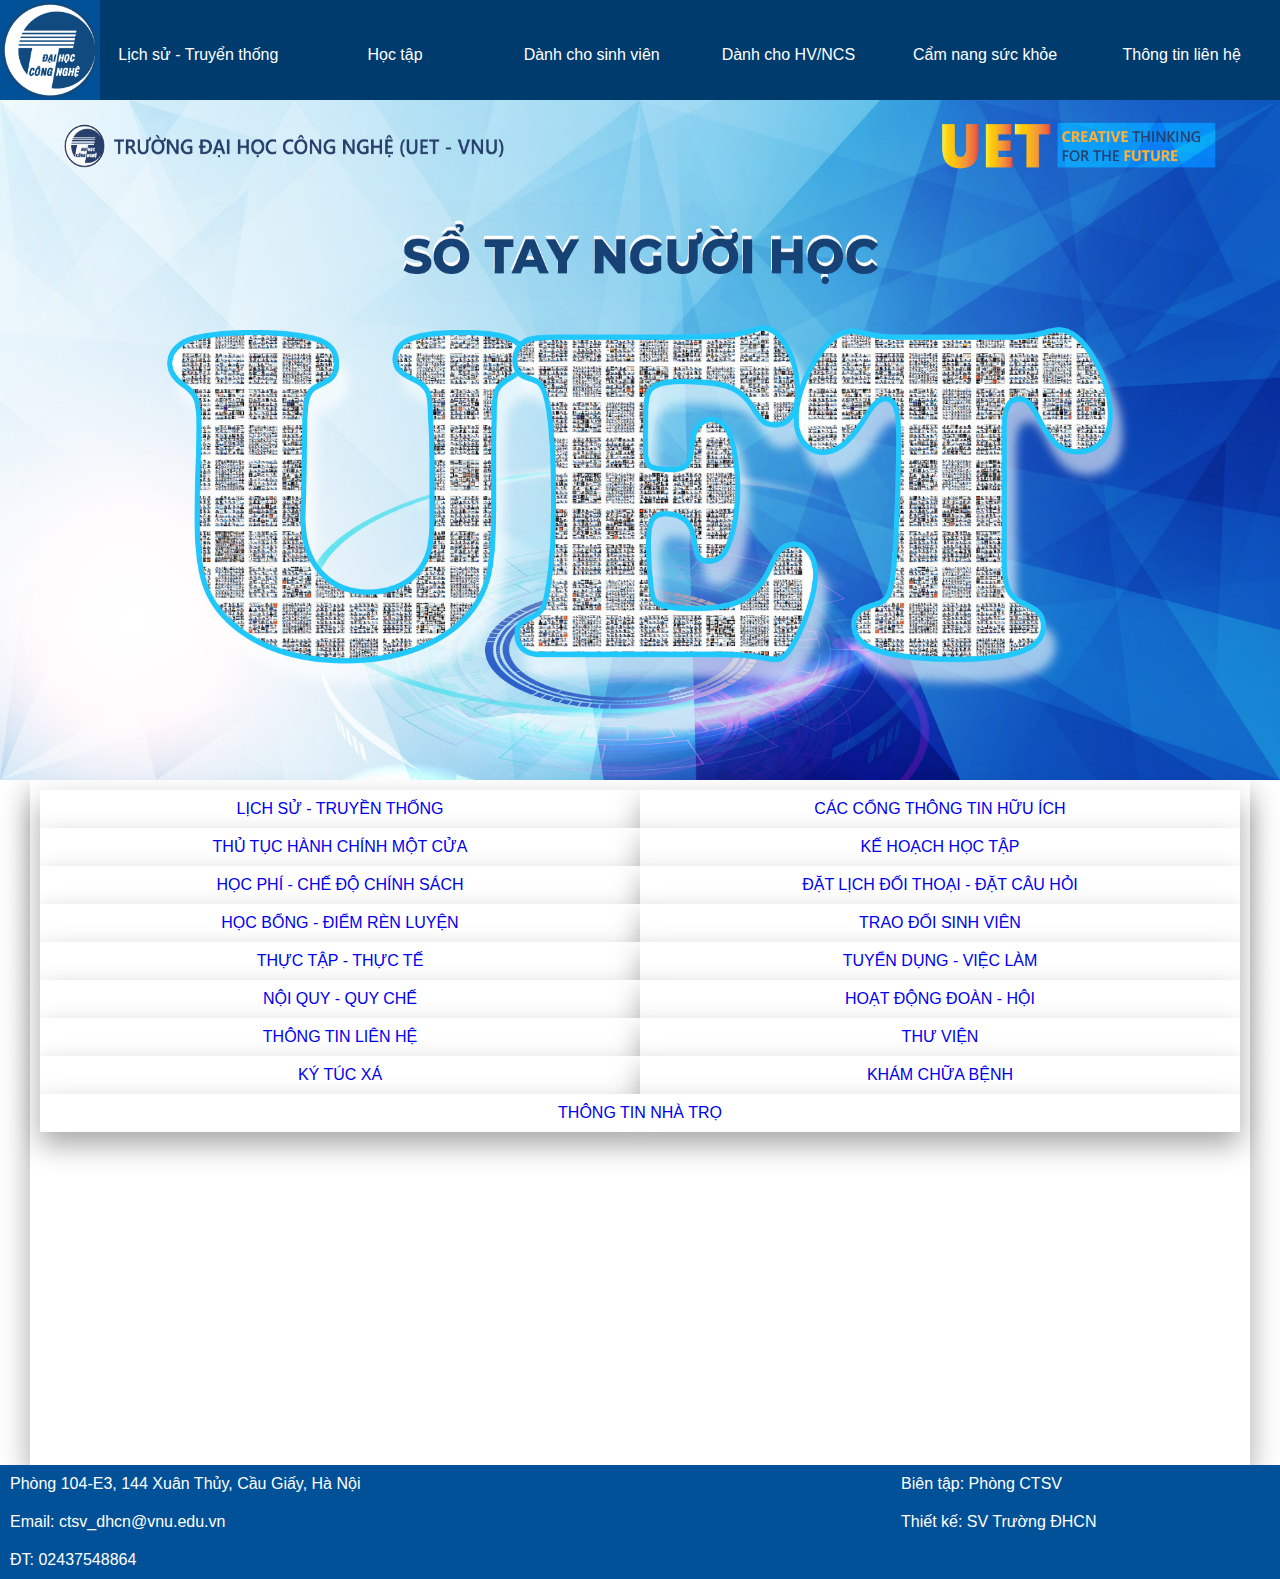
<file: index.html>
<!DOCTYPE html>
<html lang="en">

<head>
  <meta charset="UTF-8" />
  <meta http-equiv="X-UA-Compatible" content="IE=edge" />
  <meta name="viewport" content="width=device-width, initial-scale=1.0" />
  <link rel="stylesheet" href="style.css" />
  <link rel="stylesheet" href="nav.css" />
  <link rel="stylesheet" href="footer.css" />
  <link rel="stylesheet" href="https://cdnjs.cloudflare.com/ajax/libs/font-awesome/4.7.0/css/font-awesome.min.css" />
  <title>Home</title>
</head>

<body>
  <!-- navbar -->
  <div class="nav-bar">
    <div class="nav">
      <img src="./images/logo.png" alt="logo" class="logo" />
      <button class="menu-button" onclick="showNav()">
        <i class="fa fa-bars"></i>
      </button>
    </div>
    <div id="nav-items" class="nav-items">
      <buton class="nav-item">
        <a href="./lịch sử - truyền thống/" style="color: white; text-decoration: none">Lịch sử - Truyển thống</a>
      </buton>
      <buton class="nav-item" id="hoc-tap" onclick="dropDown('hoc-tap')">
        <p>Học tập</p>
        <div class="dropdown-content">
          <a href="./Thư viện/">Thư viện UET</a>
          <a href="./Nội quy - quy chế/">Nội quy - Quy chế</a>
          <a href="Kế hoạch học tập năm học 2023-2024_final.pdf">Kế hoạch học tập</a>
          <a href="">Điểm danh sinh viên</a>
        </div>
      </buton>
      <buton class="nav-item" id="dong-hanh-cung-sv" onclick="dropDown('dong-hanh-cung-sv')">
        <p>Dành cho sinh viên</p>
        <div class="dropdown-content">
          <a href="https://ctsv.uet.vnu.edu.vn:3300/">Đặt lịch đối thoại - Đặt câu hỏi</a>
          <a href="../Học bổng/">Học bổng - Điểm rèn luyện</a>
          <a href="https://vieclam.uet.vnu.edu.vn/ ">Tuyển dụng - Việc làm</a>
          <a href="../Ký túc xá/">Ký túc xá</a>
          <a href="../Khám chữa bệnh/">Khám chữa bệnh</a>
          <a href="../Thực tập thực tế/">Thực tập - Thực tế</a>
          <a href="../Trao đổi sinh viên/">Trao đổi sinh viên</a>
          <a href="../Học phí - Chế độ chính sách/">Học phí - Chế độ chính sách</a>
          <a href="../Thủ tục hành chính một cửa/">Thủ tục hành chính một cửa</a>
          <a href="../các cổng thông tin hữu ích/">Các cổng thông tin hữu ích</a>
          <a href="https://ctsv.uet.vnu.edu.vn:3100/">Thông tin nhà trọ</a>
          <a href="../Hoạt động Đoàn-Hội/">Thông tin về Đoàn - Hội</a>
        </div>
      </buton>
      <buton class="nav-item" id="danh-cho-hv/ncs" onclick="dropDown('danh-cho-hv/ncs')">
        <p>Dành cho HV/NCS</p>
        <div class="dropdown-content">
          <a href="https://uet.vnu.edu.vn/category/dao-tao/dao-tao-sau-dai-hoc/">Thông báo</a>
          <a href="https://uet.vnu.edu.vn/category/van-ban-bieu-mau/ ">Văn bản, biểu mẫu</a>
          <a href="https://drive.google.com/drive/folders/1_WNbru-310wnBAKRCwA5Xy2l9thzlIiy?usp=sharing">Nội
            quy – Quy chế</a>
          <a href="https://drive.google.com/drive/folders/1FceKtQE3qS3l1rlqxrQedTYQ17AL1lvg?usp=sharing ">Kế
            hoạch học tập</a>
        </div>
      </buton>
      <buton class="nav-item">
        <a href="./Cẩm nang sức khỏe tinh thần cho SV (1).pdf" style="color: white; text-decoration: none">Cẩm nang sức
          khỏe</a>
      </buton>
      <buton class="nav-item">
        <a href="./Thông tin liên hệ/" style="color: white; text-decoration: none">Thông tin liên hệ</a>
      </buton>
    </div>
  </div>
  <!-- main-content -->
  <img src="./images/home1.jpg" alt="" class="section" />

  <main class="main-content">
    <div class="wrap-menu-list">
      <div class="wrap-menu-item">
        <a href="./lịch sử - truyền thống/" class="menu-item">
          <span>LỊCH SỬ - TRUYỀN THỐNG</span>
        </a>
      </div>
      <div class="wrap-menu-item">
        <a href="./các cổng thông tin hữu ích/" class="menu-item">
          <span>CÁC CỔNG THÔNG TIN HỮU ÍCH</span>
        </a>
      </div>
      <div class="wrap-menu-item">
        <a href="./Thủ tục hành chính một cửa/" class="menu-item">
          <span>THỦ TỤC HÀNH CHÍNH MỘT CỬA</span>
        </a>
      </div>
      <div class="wrap-menu-item">
        <a href="./Kế hoạch học tập năm học 2023-2024_final.pdf" class="menu-item">
          <span>KẾ HOẠCH HỌC TẬP</span>
        </a>
      </div>
      <div class="wrap-menu-item">
        <a href="./Học phí - Chế độ chính sách/" class="menu-item">
          <span>HỌC PHÍ - CHẾ ĐỘ CHÍNH SÁCH</span>
        </a>
      </div>
      <div class="wrap-menu-item">
        <a href=" https://ctsv.uet.vnu.edu.vn:3300/" class="menu-item">
          <span>ĐẶT LỊCH ĐỐI THOẠI - ĐẶT CÂU HỎI</span>
        </a>
      </div>
      <div class="wrap-menu-item">
        <a href="./Học bổng/" class="menu-item">
          <span>HỌC BỔNG - ĐIỂM RÈN LUYỆN</span>
        </a>
      </div>
      <div class="wrap-menu-item">
        <a href="./Trao đổi sinh viên/" class="menu-item">
          <span>TRAO ĐỔI SINH VIÊN</span>
        </a>
      </div>
      <div class="wrap-menu-item">
        <a href="./Thực tập thực tế/" class="menu-item">
          <span>THỰC TẬP - THỰC TẾ</span>
        </a>
      </div>
      <div class="wrap-menu-item">
        <a href="https://vieclam.uet.vnu.edu.vn/ " class="menu-item">
          <span>TUYỂN DỤNG - VIỆC LÀM</span>
        </a>
      </div>
      <div class="wrap-menu-item">
        <a href="./Nội quy - quy chế/" class="menu-item">
          <span>NỘI QUY - QUY CHẾ</span>
        </a>
      </div>
      <div class="wrap-menu-item">
        <a href="./Hoạt động Đoàn-Hội/" class="menu-item">
          <span>HOẠT ĐỘNG ĐOÀN - HỘI</span>
        </a>
      </div>
      <div class="wrap-menu-item">
        <a href="./Thông tin liên hệ/" class="menu-item">
          <span>THÔNG TIN LIÊN HỆ</span>
        </a>
      </div>
      <div class="wrap-menu-item">
        <a href="./Thư viện/" class="menu-item">
          <span>THƯ VIỆN</span>
        </a>
      </div>
      <div class="wrap-menu-item">
        <a href="./Ký túc xá/" class="menu-item">
          <span>KÝ TÚC XÁ</span>
        </a>
      </div>
      <div class="wrap-menu-item">
        <a href="./Khám chữa bệnh/" class="menu-item">
          <span>KHÁM CHỮA BỆNH</span>
        </a>
      </div>
      <div class="wrap-menu-item">
        <a href="https://ctsv.uet.vnu.edu.vn:3100/" class="menu-item"> <span>
            THÔNG TIN NHÀ TRỌ
          </span>
        </a>
      </div>
    </div>
  </main>

  <!-- footer -->

  <footer class="footer">
    <div class="address">
      <p style="margin-top: 0px">
        Phòng 104-E3, 144 Xuân Thủy, Cầu Giấy, Hà Nội
      </p>
      <p>Email: ctsv_dhcn@vnu.edu.vn</p>
      <p>ĐT: 02437548864</p>
    </div>
    <div class="actor">
      <p>Biên tập: Phòng CTSV</p>
      <p>Thiết kế: SV Trường ĐHCN</p>
    </div>
  </footer>

  <script src="menuButton.js"></script>
  <script src="dropDown.js"></script>
</body>

</html>
</file>
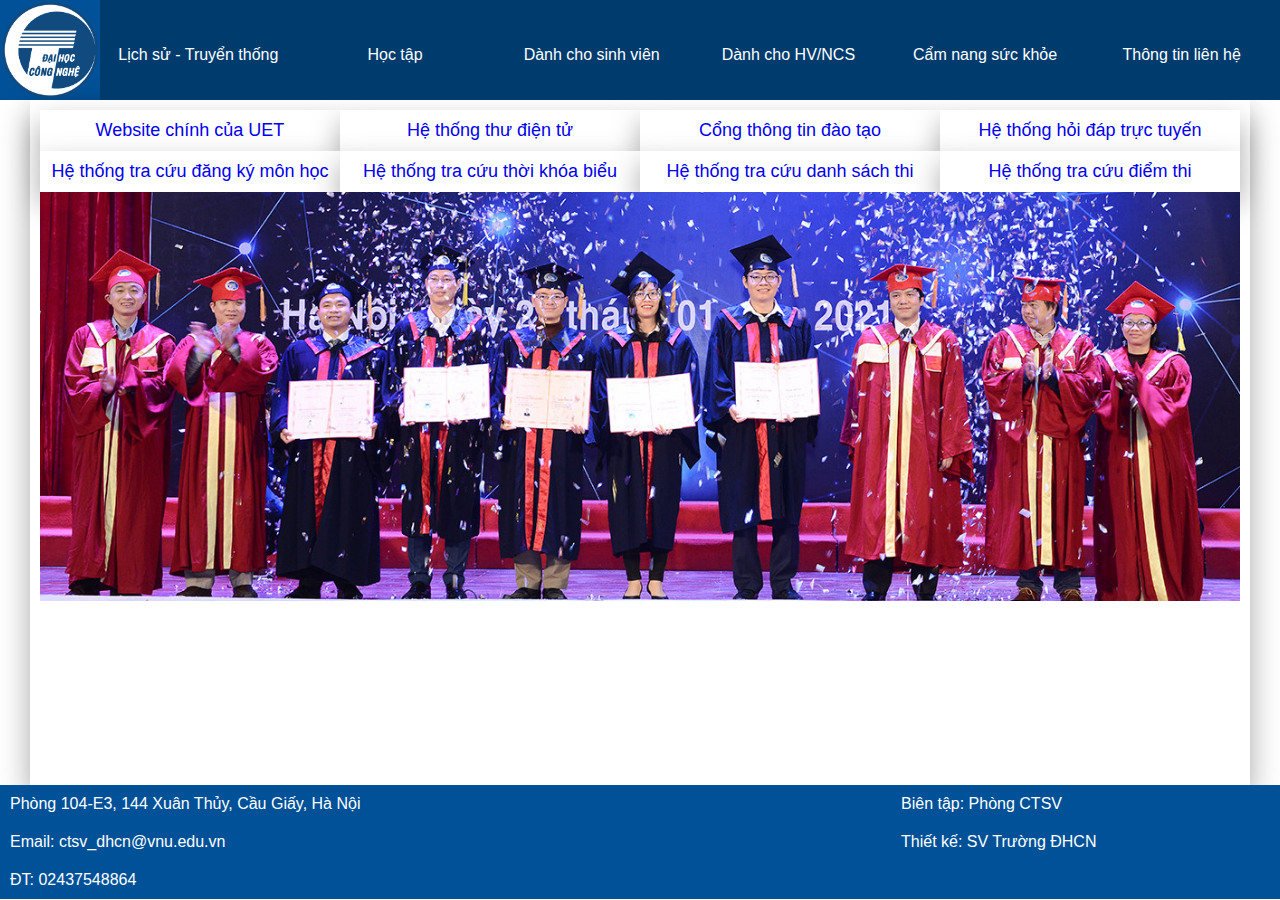
<file: các cổng thông tin hữu ích/index.html>
<!DOCTYPE html>
<html lang="en">

<head>
    <meta charset="UTF-8">
    <meta http-equiv="X-UA-Compatible" content="IE=edge">
    <meta name="viewport" content="width=device-width, initial-scale=1.0">
    <link rel="stylesheet" href="style.css">
    <link rel="stylesheet" href="../nav.css">
    <link rel="stylesheet" href="../footer.css">
    <link rel="stylesheet" href="https://cdnjs.cloudflare.com/ajax/libs/font-awesome/4.7.0/css/font-awesome.min.css">
    <title>Các cổng thông tin hữu ích</title>
</head>

<body>
    <!-- navbar -->
    <div class="nav-bar">
        <div class="nav">
            <img src="../images/logo.png" alt="logo" class="logo" />
            <button class="menu-button" onclick="showNav()"><i class="fa fa-bars"></i></button>
        </div>
        <div id="nav-items" class="nav-items">
            <buton class="nav-item">
                <a href="../lịch sử - truyền thống/" style="color:white; text-decoration: none;">Lịch sử - Truyển
                    thống</a>
            </buton>
            <buton class="nav-item" id="hoc-tap" onclick="dropDown('hoc-tap')">
                <p>Học tập</p>
                <div class="dropdown-content">
                    <a href="../Thư viện/">Thư viện UET</a>
                    <a href="../Nội quy - quy chế/">Nội quy - Quy chế</a>
                    <a href="../Kế hoạch học tập năm học 2023-2024_final.pdf">Kế hoạch học tập</a>
                    <a href="">Điểm danh sinh viên</a>
                </div>
            </buton>
            <buton class="nav-item" id="dong-hanh-cung-sv" onclick="dropDown('dong-hanh-cung-sv')">
                <p>Dành cho sinh viên</p>
                <div class="dropdown-content">
                    <a href="https://ctsv.uet.vnu.edu.vn:3300/">Đặt lịch đối thoại - Đặt câu hỏi</a>

                    <a href="../Học bổng/">Học bổng - Điểm rèn luyện</a>
                    <a href="https://vieclam.uet.vnu.edu.vn/ ">Tuyển dụng - Việc làm</a>
                    <a href="../Ký túc xá/">Ký túc xá</a>
                    <a href="../Khám chữa bệnh/">Khám chữa bệnh</a>
                    <a href="../Thực tập thực tế/">Thực tập - Thực tế</a>
                    <a href="../Trao đổi sinh viên/">Trao đổi sinh viên</a>
                    <a href="../Học phí - Chế độ chính sách/">Học phí - Chế độ chính sách</a>
                    <a href="../Thủ tục hành chính một cửa/">Thủ tục hành chính một cửa</a>
                    <a href="../các cổng thông tin hữu ích/">Các cổng thông tin hữu ích</a>
                    <a href="https://ctsv.uet.vnu.edu.vn:3100/">Thông tin nhà trọ</a>
                    <a href="../Hoạt động Đoàn-Hội/">Thông tin về Đoàn - Hội</a>
                </div>
            </buton>
            <buton class="nav-item" id="danh-cho-hv/ncs" onclick="dropDown('danh-cho-hv/ncs')">
                <p>Dành cho HV/NCS</p>
                <div class="dropdown-content">
                    <a href="https://uet.vnu.edu.vn/category/dao-tao/dao-tao-sau-dai-hoc/">Thông báo</a>
                    <a href="https://uet.vnu.edu.vn/category/van-ban-bieu-mau/ ">Văn bản, biểu mẫu</a>
                    <a href="https://drive.google.com/drive/folders/1_WNbru-310wnBAKRCwA5Xy2l9thzlIiy?usp=sharing">Nội
                        quy – Quy chế</a>
                    <a href="./../Kế hoạch học tập năm học 2023-2024_final.pdf">Kế
                        hoạch học tập</a>
                </div>
            </buton>
            <buton class="nav-item">
                <a href="./../Cẩm nang sức khỏe tinh thần cho SV (1).pdf"
                    style="color: white; text-decoration: none">Cẩm nang sức
                    khỏe</a>
            </buton>
            <buton class="nav-item">
                <a href="../Thông tin liên hệ/" style="color:white; text-decoration: none;">Thông tin liên hệ</a>
            </buton>
        </div>
    </div>

    <div class="main-content">
        <div class="component">
            <div class="item"><a class="link" href="https://uet.vnu.edu.vn/">Website chính của UET</a></div>
            <div class="item"><a class="link" href="https://idp.vnu.edu.vn/">Hệ thống thư điện tử</a></div>
            <div class="item"><a class="link" href="https://daotao.vnu.edu.vn/dkmh/">Cổng thông tin đào tạo</a></div>
            <div class="item"><a class="link" href="http://qa.uet.vnu.edu.vn/">Hệ thống hỏi đáp trực tuyến</a></div>
            <div class="item"><a class="link" href="http://112.137.129.87/qldt/">Hệ thống tra cứu đăng ký môn học</a>
            </div>
            <div class="item"><a class="link" href="http://112.137.129.115/tkb/index.php">Hệ thống tra cứu thời khóa
                    biểu</a></div>
            <div class="item"><a class="link" href="http://112.137.129.87/congdaotao/module/dsthi/">Hệ thống tra cứu
                    danh sách thi</a>
            </div>
            <div class="item"><a class="link" href="http://112.137.129.30/viewgrade/">Hệ thống tra cứu điểm thi</a>
            </div>
        </div>
        <img src="./../images/caccongthongtinhuuich.jpg" alt="" class="img-responsive" />
    </div>

    <!-- footer -->

    <div class="footer">
        <div class="address">
            <p>Phòng 104-E3, 144 Xuân Thủy, Cầu Giấy, Hà Nội</p>
            <p>Email: ctsv_dhcn@vnu.edu.vn</p>
            <p>ĐT: 02437548864</p>
        </div>
        <div class="actor">
            <p>Biên tập: Phòng CTSV</p>
            <p>Thiết kế: SV Trường ĐHCN</p>
        </div>
    </div>

    <script src="../menuButton.js"></script>
    <script src="../dropDown.js"></script>
</body>

</html>
</file>
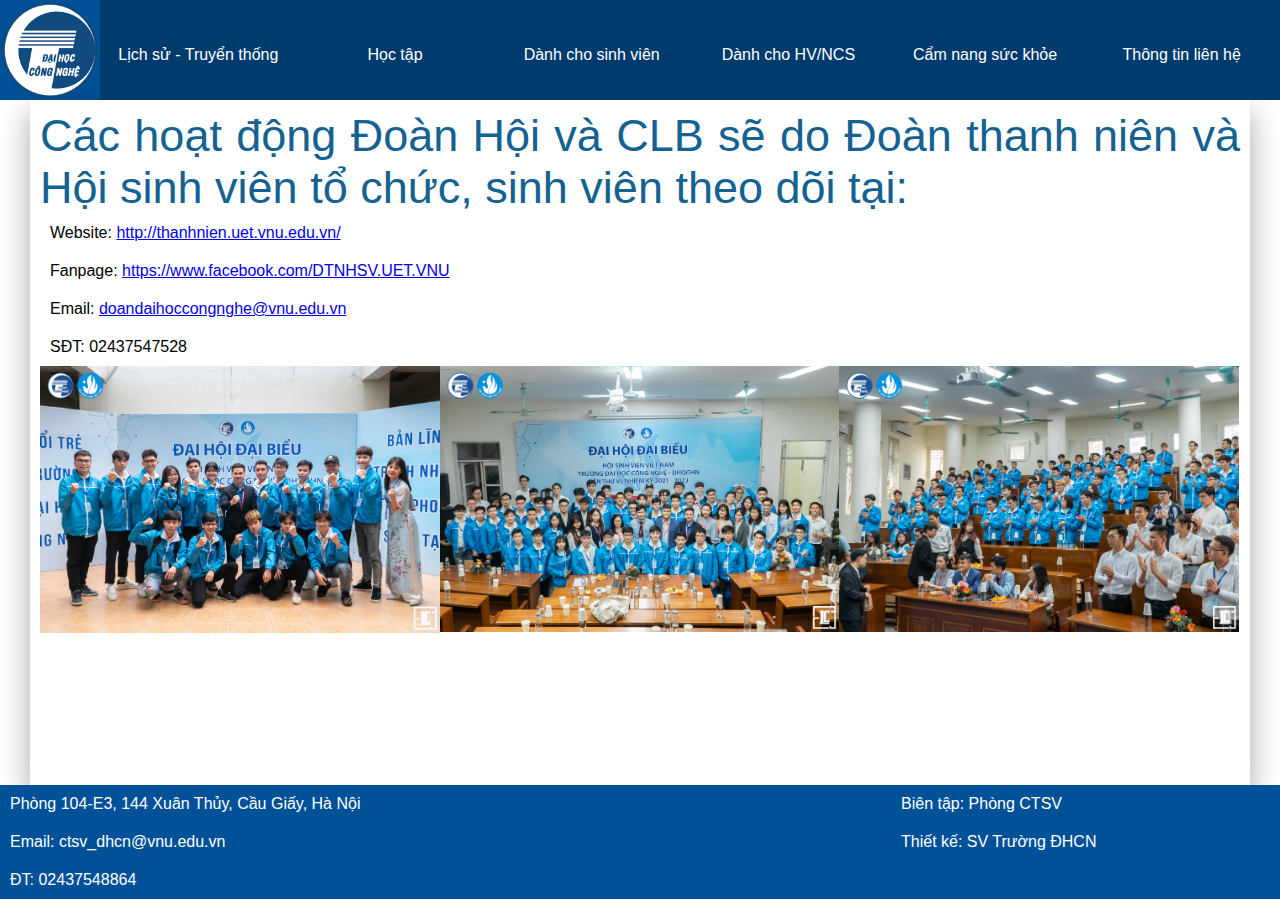
<file: Hoạt động Đoàn-Hội/index.html>
<!DOCTYPE html>
<html lang="en">

<head>
    <meta charset="UTF-8">
    <meta http-equiv="X-UA-Compatible" content="IE=edge">
    <meta name="viewport" content="width=device-width, initial-scale=1.0">
    <link rel="stylesheet" href="style.css">
    <link rel="stylesheet" href="../nav.css">
    <link rel="stylesheet" href="../footer.css">
    <link rel="stylesheet" href="https://cdnjs.cloudflare.com/ajax/libs/font-awesome/4.7.0/css/font-awesome.min.css">
    <title>Hoạt động Đoàn - Hội</title>
</head>

<body>

    <!-- navbar -->
    <div class="nav-bar">
        <div class="nav">
            <img src="../images/logo.png" alt="logo" class="logo" />
            <button class="menu-button" onclick="showNav()"><i class="fa fa-bars"></i></button>
        </div>
        <div id="nav-items" class="nav-items">
            <buton class="nav-item">
                <a href="../lịch sử - truyền thống/" style="color:white; text-decoration: none;">Lịch sử - Truyển
                    thống</a>
            </buton>
            <buton class="nav-item" id="hoc-tap" onclick="dropDown('hoc-tap')">
                <p>Học tập</p>
                <div class="dropdown-content">
                    <a href="../Thư viện/">Thư viện UET</a>
                    <a href="../Nội quy - quy chế/">Nội quy - Quy chế</a>
                    <a href="../Kế hoạch học tập năm học 2023-2024_final.pdf">Kế hoạch học tập</a>
                    <a href="">Điểm danh sinh viên</a>
                </div>
            </buton>
            <buton class="nav-item" id="dong-hanh-cung-sv" onclick="dropDown('dong-hanh-cung-sv')">
                <p>Dành cho sinh viên</p>
                <div class="dropdown-content">
                    <a href="https://ctsv.uet.vnu.edu.vn:3300/">Đặt lịch đối thoại - Đặt câu hỏi</a>

                    <a href="../Học bổng/">Học bổng - Điểm rèn luyện</a>
                    <a href="https://vieclam.uet.vnu.edu.vn/ ">Tuyển dụng - Việc làm</a>
                    <a href="../Ký túc xá/">Ký túc xá</a>
                    <a href="../Khám chữa bệnh/">Khám chữa bệnh</a>
                    <a href="../Thực tập thực tế/">Thực tập - Thực tế</a>
                    <a href="../Trao đổi sinh viên/">Trao đổi sinh viên</a>
                    <a href="../Học phí - Chế độ chính sách/">Học phí - Chế độ chính sách</a>
                    <a href="../Thủ tục hành chính một cửa/">Thủ tục hành chính một cửa</a>
                    <a href="../các cổng thông tin hữu ích/">Các cổng thông tin hữu ích</a>
                    <a href="https://ctsv.uet.vnu.edu.vn:3100/">Thông tin nhà trọ</a>
                    <a href="../Hoạt động Đoàn-Hội/">Thông tin về Đoàn - Hội</a>
                </div>
            </buton>
            <buton class="nav-item" id="danh-cho-hv/ncs" onclick="dropDown('danh-cho-hv/ncs')">
                <p>Dành cho HV/NCS</p>
                <div class="dropdown-content">
                    <a href="https://uet.vnu.edu.vn/category/dao-tao/dao-tao-sau-dai-hoc/">Thông báo</a>
                    <a href="https://uet.vnu.edu.vn/category/van-ban-bieu-mau/ ">Văn bản, biểu mẫu</a>
                    <a href="https://drive.google.com/drive/folders/1_WNbru-310wnBAKRCwA5Xy2l9thzlIiy?usp=sharing">Nội
                        quy – Quy chế</a>
                    <a href="https://drive.google.com/drive/folders/1FceKtQE3qS3l1rlqxrQedTYQ17AL1lvg?usp=sharing ">Kế
                        hoạch học tập</a>
                </div>
            </buton>
            <buton class="nav-item">
        <a href="./../Cẩm nang sức khỏe tinh thần cho SV (1).pdf" style="color: white; text-decoration: none">Cẩm nang sức
          khỏe</a>
      </buton>
            <buton class="nav-item">
                <a href="../Thông tin liên hệ/" style="color:white; text-decoration: none;">Thông tin liên hệ</a>
            </buton>
        </div>
    </div>
    <!-- main content -->
    <div class="main-content">
        <h1>Các hoạt động Đoàn Hội và CLB sẽ do Đoàn thanh niên và Hội sinh viên tổ chức, sinh viên theo dõi tại:</h1>
        <div class="content">
            <p>Website: <a class="web-link" href="http://thanhnien.uet.vnu.edu.vn/">http://thanhnien.uet.vnu.edu.vn/</a>
            </p>
            <p>Fanpage: <a class="web-link"
                    href="https://www.facebook.com/DTNHSV.UET.VNU">https://www.facebook.com/DTNHSV.UET.VNU</a></p>
            <p>Email: <a class="web-link" href="doandaihoccongnghe@vnu.edu.vn">doandaihoccongnghe@vnu.edu.vn</a></p>
            <p>SĐT:
                <a class="web-link" href="tel:02437547528"></a>02437547528
            </p>
        </div>
        <div class="image">
            <img src="./../images/doanhoi1.jpg" alt="">
            <img src="./../images/doanhoi2.jpg" alt="">
            <img src="./../images/doanhoi4.jpg" alt="">
        </div>
    </div>


    <!-- footer -->

    <div class="footer">
        <div class="address">
            <p style="margin-top:0px;">Phòng 104-E3, 144 Xuân Thủy, Cầu Giấy, Hà Nội</p>
            <p>Email: ctsv_dhcn@vnu.edu.vn</p>
            <p>ĐT: 02437548864</p>
        </div>
        <div class="actor">
            <p>Biên tập: Phòng CTSV</p>
            <p>Thiết kế: SV Trường ĐHCN</p>
        </div>
    </div>

    <script src="../menuButton.js"></script>
    <script src="../dropDown.js"></script>
</body>

</html>
</file>
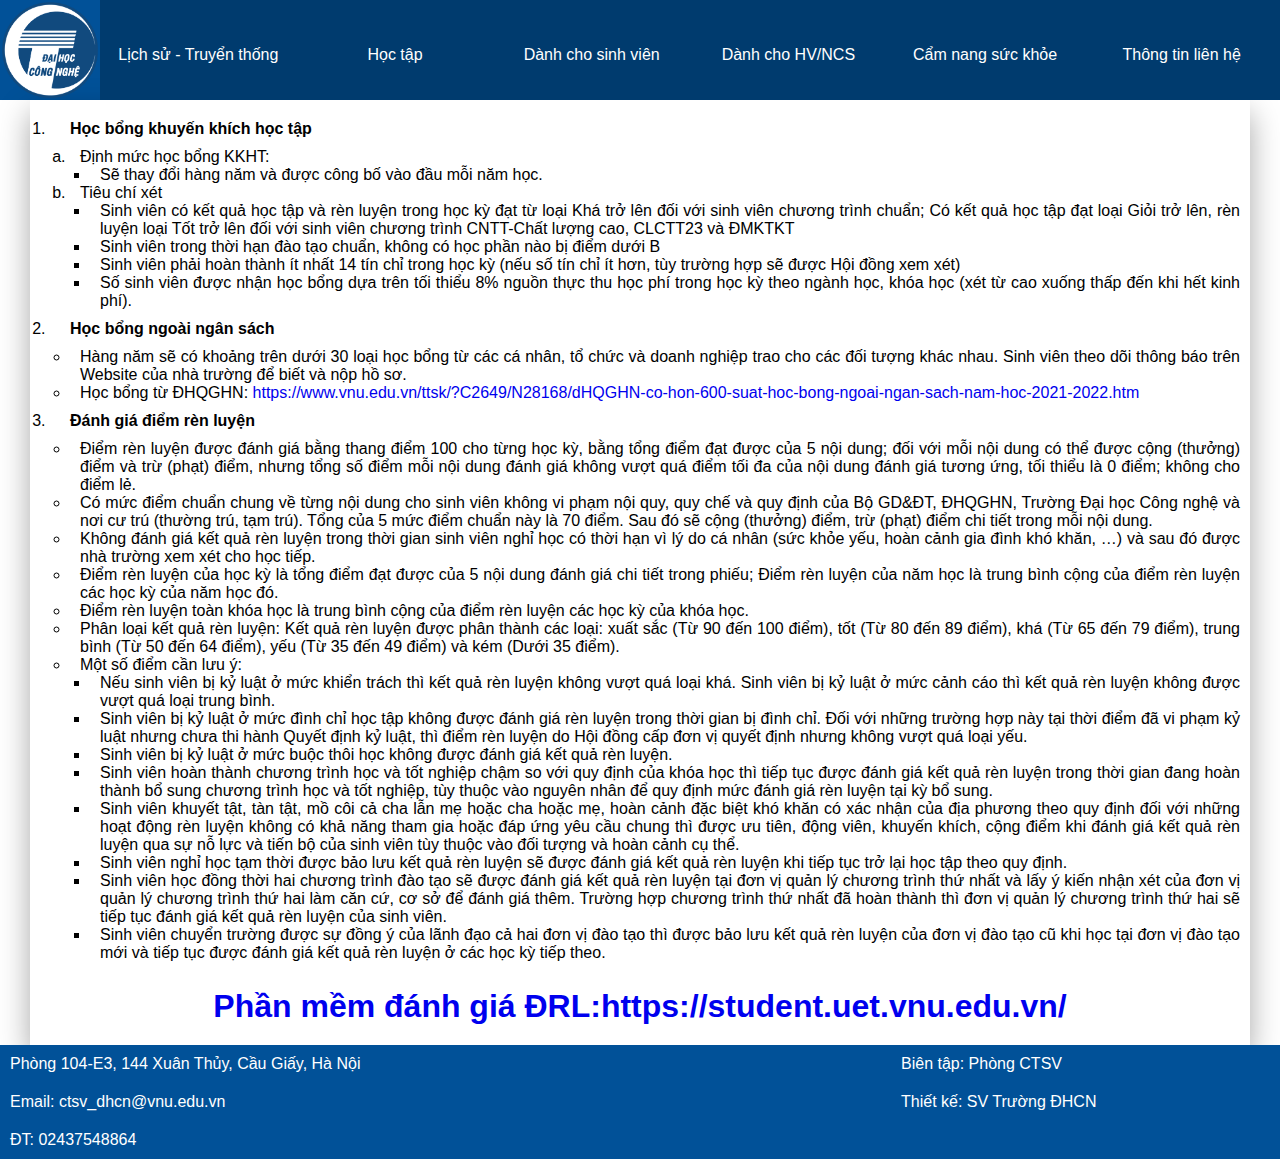
<file: Học bổng/index.html>
<!DOCTYPE html>
<html lang="en">

<head>
    <meta charset="UTF-8">
    <meta http-equiv="X-UA-Compatible" content="IE=edge">
    <meta name="viewport" content="width=device-width, initial-scale=1.0">
    <link rel="stylesheet" href="style.css">
    <link rel="stylesheet" href="../nav.css">
    <link rel="stylesheet" href="../footer.css">
    <link rel="stylesheet" href="https://cdnjs.cloudflare.com/ajax/libs/font-awesome/4.7.0/css/font-awesome.min.css">
    <title>Học bổng - Điểm rèn luyện</title>
</head>

<body>
    <!-- navbar -->
    <div class="nav-bar">
        <div class="nav">
            <img src="../images/logo.png" alt="logo" class="logo" />
            <button class="menu-button" onclick="showNav()"><i class="fa fa-bars"></i></button>
        </div>
        <div id="nav-items" class="nav-items">
            <buton class="nav-item">
                <a href="../lịch sử - truyền thống/" style="color:white; text-decoration: none;">Lịch sử - Truyển
                    thống</a>
            </buton>
            <buton class="nav-item" id="hoc-tap" onclick="dropDown('hoc-tap')">
                <p>Học tập</p>
                <div class="dropdown-content">
                    <a href="../Thư viện/">Thư viện UET</a>
                    <a href="../Nội quy - quy chế/">Nội quy - Quy chế</a>
                    <a href="../Kế hoạch học tập năm học 2023-2024_final.pdf">Kế hoạch học tập</a>
                    <a href="">Điểm danh sinh viên</a>
                </div>
            </buton>
            <buton class="nav-item" id="dong-hanh-cung-sv" onclick="dropDown('dong-hanh-cung-sv')">
                <p>Dành cho sinh viên</p>
        <div class="dropdown-content">
          <a href="https://ctsv.uet.vnu.edu.vn:3300/">Đặt lịch đối thoại - Đặt câu hỏi</a>

          <a href="../Học bổng/">Học bổng - Điểm rèn luyện</a>
          <a href="https://vieclam.uet.vnu.edu.vn/ ">Tuyển dụng - Việc làm</a>
          <a href="../Ký túc xá/">Ký túc xá</a>
          <a href="../Khám chữa bệnh/">Khám chữa bệnh</a>
          <a href="../Thực tập thực tế/">Thực tập - Thực tế</a>
          <a href="../Trao đổi sinh viên/">Trao đổi sinh viên</a>
          <a href="../Học phí - Chế độ chính sách/">Học phí - Chế độ chính sách</a>
          <a href="../Thủ tục hành chính một cửa/">Thủ tục hành chính một cửa</a>
          <a href="../các cổng thông tin hữu ích/">Các cổng thông tin hữu ích</a>
          <a href="https://ctsv.uet.vnu.edu.vn:3100/">Thông tin nhà trọ</a>
          <a href="../Hoạt động Đoàn-Hội/">Thông tin về Đoàn - Hội</a>
        </div>
            </buton>
            <buton class="nav-item" id="danh-cho-hv/ncs" onclick="dropDown('danh-cho-hv/ncs')">
                <p>Dành cho HV/NCS</p>
                <div class="dropdown-content">
                    <a href="https://uet.vnu.edu.vn/category/dao-tao/dao-tao-sau-dai-hoc/">Thông báo</a>
                    <a href="https://uet.vnu.edu.vn/category/van-ban-bieu-mau/ ">Văn bản, biểu mẫu</a>
                    <a href="https://drive.google.com/drive/folders/1_WNbru-310wnBAKRCwA5Xy2l9thzlIiy?usp=sharing">Nội
                        quy – Quy chế</a>
                    <a href="https://drive.google.com/drive/folders/1FceKtQE3qS3l1rlqxrQedTYQ17AL1lvg?usp=sharing ">Kế
                        hoạch học tập</a>
                </div>
            </buton>
            <buton class="nav-item">
        <a href="./../Cẩm nang sức khỏe tinh thần cho SV (1).pdf" style="color: white; text-decoration: none">Cẩm nang sức
          khỏe</a>
      </buton>
            <buton class="nav-item">
                <a href="../Thông tin liên hệ/" style="color:white; text-decoration: none;">Thông tin liên hệ</a>
            </buton>
        </div>
    </div>
    <!-- main content -->

    <div class="main-content">
        <ul class="loai-hoc-bong">
            <li>
                <p class="title">Học bổng khuyến khích học tập</p>
            </li>
            <ul class="tinh-chat-hoc-bong">
                <li>Định mức học bổng KKHT:</li>
                <ul class="detail">
                    <li>Sẽ thay đổi hàng năm và được công bố vào đầu mỗi năm học.</li>
                </ul>
                <li>Tiêu chí xét</li>
                <ul class="detail">
                    <li>Sinh viên có kết quả học tập và rèn luyện trong học kỳ đạt từ loại Khá trở lên đối với sinh viên
                        chương trình chuẩn; Có kết quả học tập đạt loại Giỏi trở lên, rèn luyện loại Tốt trở lên đối với
                        sinh viên chương trình CNTT-Chất lượng cao, CLCTT23 và ĐMKTKT</li>
                    <li>Sinh viên trong thời hạn đào tạo chuẩn, không có học phần nào bị điểm dưới B</li>
                    <li>Sinh viên phải hoàn thành ít nhất 14 tín chỉ trong học kỳ (nếu số tín chỉ ít hơn, tùy trường hợp
                        sẽ được Hội đồng xem xét) </li>
                    <li>Số sinh viên được nhận học bổng dựa trên tối thiểu 8% nguồn thực thu học phí trong học kỳ theo
                        ngành học, khóa học (xét từ cao xuống thấp đến khi hết kinh phí).</li>
                </ul>
            </ul>
            <li>
                <p class="title">Học bổng ngoài ngân sách</p>
            </li>
            <ul class="detail">
                <li>Hàng năm sẽ có khoảng trên dưới 30 loại học bổng từ các cá nhân, tổ chức và doanh nghiệp trao cho
                    các đối tượng khác nhau. Sinh viên theo dõi thông báo trên Website của nhà trường để biết và nộp hồ
                    sơ.</li>
                <li>Học bổng từ ĐHQGHN: <a
                        href="https://www.vnu.edu.vn/ttsk/?C2649/N28168/dHQGHN-co-hon-600-suat-hoc-bong-ngoai-ngan-sach-nam-hoc-2021-2022.html"
                        style="display:inline">https://www.vnu.edu.vn/ttsk/?C2649/N28168/dHQGHN-co-hon-600-suat-hoc-bong-ngoai-ngan-sach-nam-hoc-2021-2022.htm
                    </a></li>
            </ul>
            <li>
                <p class="title">Đánh giá điểm rèn luyện</p>
            </li>
            <ul style="padding-left: 20px;">
                <li>
                    Điểm rèn luyện được đánh giá bằng thang điểm 100 cho từng học kỳ, bằng tổng điểm đạt được của 5 nội
                    dung; đối với mỗi nội dung có thể được cộng (thưởng) điểm và trừ (phạt) điểm, nhưng tổng số điểm mỗi
                    nội dung đánh giá không vượt quá điểm tối đa của nội
                    dung đánh giá tương ứng, tối thiểu là 0 điểm; không cho điểm lẻ.
                </li>
                <li>
                    Có mức điểm chuẩn chung về từng nội dung cho sinh viên không vi phạm nội quy, quy chế và quy định
                    của Bộ GD&ĐT, ĐHQGHN, Trường Đại học Công nghệ và nơi cư trú (thường trú, tạm trú). Tổng của 5 mức
                    điểm chuẩn này là 70 điểm. Sau đó sẽ cộng (thưởng) điểm,
                    trừ (phạt) điểm chi tiết trong mỗi nội dung.
                </li>
                <li>
                    Không đánh giá kết quả rèn luyện trong thời gian sinh viên nghỉ học có thời hạn vì lý do cá nhân
                    (sức khỏe yếu, hoàn cảnh gia đình khó khăn, …) và sau đó được nhà trường xem xét cho học tiếp.
                </li>
                <li>
                    Điểm rèn luyện của học kỳ là tổng điểm đạt được của 5 nội dung đánh giá chi tiết trong phiếu; Điểm
                    rèn luyện của năm học là trung bình cộng của điểm rèn luyện các học kỳ của năm học đó.
                </li>
                <li>
                    Điểm rèn luyện toàn khóa học là trung bình cộng của điểm rèn luyện các học kỳ của khóa học.
                </li>
                <li>
                    Phân loại kết quả rèn luyện: Kết quả rèn luyện được phân thành các loại: xuất sắc (Từ 90 đến 100
                    điểm), tốt (Từ 80 đến 89 điểm), khá (Từ 65 đến 79 điểm), trung bình (Từ 50 đến 64 điểm), yếu (Từ 35
                    đến 49 điểm) và kém (Dưới 35 điểm).
                </li>
                <li>Một số điểm cần lưu ý: </li>
                <ul style="padding-left: 20px;">
                    <li>Nếu sinh viên bị kỷ luật ở mức khiển trách thì kết quả rèn luyện không vượt quá loại khá. Sinh
                        viên bị kỷ luật ở mức cảnh cáo thì kết quả rèn luyện không được vượt quá loại trung bình.
                    </li>
                    <li>Sinh viên bị kỷ luật ở mức đình chỉ học tập không được đánh giá rèn luyện trong thời gian bị
                        đình chỉ. Đối với những trường hợp này tại thời điểm đã vi phạm kỷ luật nhưng chưa thi hành
                        Quyết định kỷ luật, thì điểm rèn luyện do Hội
                        đồng cấp đơn vị quyết định nhưng không vượt quá loại yếu.
                    </li>
                    <li>Sinh viên bị kỷ luật ở mức buộc thôi học không được đánh giá kết quả rèn luyện.</li>
                    <li>Sinh viên hoàn thành chương trình học và tốt nghiệp chậm so với quy định của khóa học thì tiếp
                        tục được đánh giá kết quả rèn luyện trong thời gian đang hoàn thành bổ sung chương trình học và
                        tốt nghiệp, tùy thuộc vào nguyên nhân để
                        quy định mức đánh giá rèn luyện tại kỳ bổ sung.
                    </li>
                    <li>Sinh viên khuyết tật, tàn tật, mồ côi cả cha lẫn mẹ hoặc cha hoặc mẹ, hoàn cảnh đặc biệt khó
                        khăn có xác nhận của địa phương theo quy định đối với những hoạt động rèn luyện không có khả
                        năng tham gia hoặc đáp ứng yêu cầu chung thì
                        được ưu tiên, động viên, khuyến khích, cộng điểm khi đánh giá kết quả rèn luyện qua sự nỗ lực và
                        tiến bộ của sinh viên tùy thuộc vào đối tượng và hoàn cảnh cụ thể.
                    </li>
                    <li>Sinh viên nghỉ học tạm thời được bảo lưu kết quả rèn luyện sẽ được đánh giá kết quả rèn luyện
                        khi tiếp tục trở lại học tập theo quy định.</li>
                    <li>Sinh viên học đồng thời hai chương trình đào tạo sẽ được đánh giá kết quả rèn luyện tại đơn vị
                        quản lý chương trình thứ nhất và lấy ý kiến nhận xét của đơn vị quản lý chương trình thứ hai làm
                        căn cứ, cơ sở để đánh giá thêm. Trường
                        hợp chương trình thứ nhất đã hoàn thành thì đơn vị quản lý chương trình thứ hai sẽ tiếp tục đánh
                        giá kết quả rèn luyện của sinh viên.
                    </li>
                    <li>Sinh viên chuyển trường được sự đồng ý của lãnh đạo cả hai đơn vị đào tạo thì được bảo lưu kết
                        quả rèn luyện của đơn vị đào tạo cũ khi học tại đơn vị đào tạo mới và tiếp tục được đánh giá kết
                        quả rèn luyện ở các học kỳ tiếp theo.
                    </li>
                </ul>
            </ul>
        </ul>
        <p class="link"><a href="https://student.uet.vnu.edu.vn/">Phần mềm đánh giá
                ĐRL:https://student.uet.vnu.edu.vn/</a></p>
    </div>


    <!-- footer -->

    <div class="footer">
        <div class="address">
            <p>Phòng 104-E3, 144 Xuân Thủy, Cầu Giấy, Hà Nội</p>
            <p>Email: ctsv_dhcn@vnu.edu.vn</p>
            <p>ĐT: 02437548864</p>
        </div>
        <div class="actor">
            <p>Biên tập: Phòng CTSV</p>
            <p>Thiết kế: SV Trường ĐHCN</p>
        </div>
    </div>

    <script src="../menuButton.js"></script>
    <script src="../dropDown.js"></script>
</body>

</html>
</file>
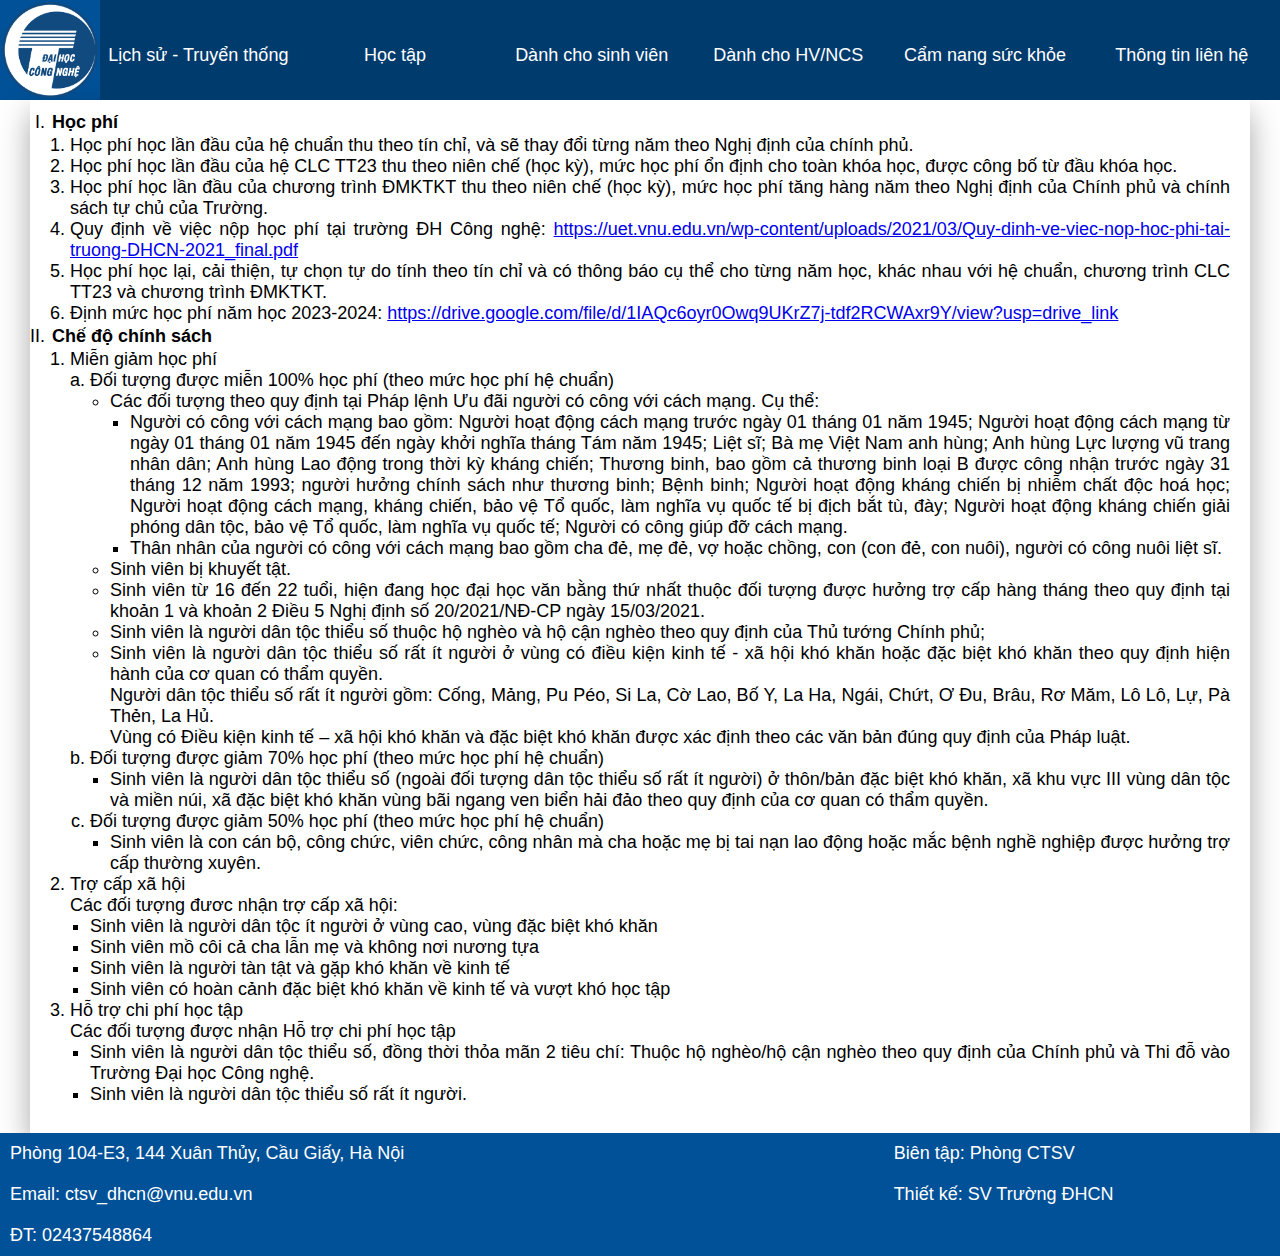
<file: Học phí - Chế độ chính sách/index.html>
<!DOCTYPE html>
<html lang="en">

<head>
  <meta charset="UTF-8" />
  <meta http-equiv="X-UA-Compatible" content="IE=edge" />
  <meta name="viewport" content="width=device-width, initial-scale=1.0" />
  <link rel="stylesheet" href="style.css" />
  <link rel="stylesheet" href="../nav.css" />
  <link rel="stylesheet" href="../footer.css" />
  <link rel="stylesheet" href="https://cdnjs.cloudflare.com/ajax/libs/font-awesome/4.7.0/css/font-awesome.min.css" />
  <title>Học phí - Chế độ chính sách</title>
</head>

<body>
  <!-- navbar -->
  <div class="nav-bar">
    <div class="nav">
      <img src="../images/logo.png" alt="logo" class="logo" />
      <button class="menu-button" onclick="showNav()"><i class="fa fa-bars"></i></button>
    </div>
    <div id="nav-items" class="nav-items">
      <buton class="nav-item">
        <a href="../lịch sử - truyền thống/" style="color:white; text-decoration: none;">Lịch sử - Truyển thống</a>
      </buton>
      <buton class="nav-item" id="hoc-tap" onclick="dropDown('hoc-tap')">
        <p>Học tập</p>
        <div class="dropdown-content">
          <a href="../Thư viện/">Thư viện UET</a>
          <a href="../Nội quy - quy chế/">Nội quy - Quy chế</a>
          <a href="../Kế hoạch học tập năm học 2023-2024_final.pdf">Kế hoạch học tập</a>
          <a href="">Điểm danh sinh viên</a>
        </div>
      </buton>
      <buton class="nav-item" id="dong-hanh-cung-sv" onclick="dropDown('dong-hanh-cung-sv')">
        <p>Dành cho sinh viên</p>
        <div class="dropdown-content">
          <a href="https://ctsv.uet.vnu.edu.vn:3300/">Đặt lịch đối thoại - Đặt câu hỏi</a>

          <a href="../Học bổng/">Học bổng - Điểm rèn luyện</a>
          <a href="https://vieclam.uet.vnu.edu.vn/ ">Tuyển dụng - Việc làm</a>
          <a href="../Ký túc xá/">Ký túc xá</a>
          <a href="../Khám chữa bệnh/">Khám chữa bệnh</a>
          <a href="../Thực tập thực tế/">Thực tập - Thực tế</a>
          <a href="../Trao đổi sinh viên/">Trao đổi sinh viên</a>
          <a href="../Học phí - Chế độ chính sách/">Học phí - Chế độ chính sách</a>
          <a href="../Thủ tục hành chính một cửa/">Thủ tục hành chính một cửa</a>
          <a href="../các cổng thông tin hữu ích/">Các cổng thông tin hữu ích</a>
          <a href="https://ctsv.uet.vnu.edu.vn:3100/">Thông tin nhà trọ</a>
          <a href="../Hoạt động Đoàn-Hội/">Thông tin về Đoàn - Hội</a>
        </div>
      </buton>
      <buton class="nav-item" id="danh-cho-hv/ncs" onclick="dropDown('danh-cho-hv/ncs')">
        <p>Dành cho HV/NCS</p>
        <div class="dropdown-content">
          <a href="https://uet.vnu.edu.vn/category/dao-tao/dao-tao-sau-dai-hoc/">Thông báo</a>
          <a href="https://uet.vnu.edu.vn/category/van-ban-bieu-mau/ ">Văn bản, biểu mẫu</a>
          <a href="https://drive.google.com/drive/folders/1_WNbru-310wnBAKRCwA5Xy2l9thzlIiy?usp=sharing">Nội
            quy – Quy chế</a>
          <a href="https://drive.google.com/drive/folders/1FceKtQE3qS3l1rlqxrQedTYQ17AL1lvg?usp=sharing ">Kế
            hoạch học tập</a>
        </div>
      </buton>
      <buton class="nav-item">
        <a href="./../Cẩm nang sức khỏe tinh thần cho SV (1).pdf" style="color: white; text-decoration: none">Cẩm nang
          sức
          khỏe</a>
      </buton>
      <buton class="nav-item">
        <a href="../Thông tin liên hệ/" style="color:white; text-decoration: none;">Thông tin liên hệ</a>
      </buton>
    </div>
  </div>

  <!-- main content -->
  <div class="main-content">
    <ul class="title1">
      <li>
        <p class="title">Học phí</p>
        <ul class="title2">
          <li>
            Học phí học lần đầu của hệ chuẩn thu theo tín chỉ, và sẽ thay đổi từng năm theo Nghị định của chính phủ.
          </li>
          <li>
            Học phí học lần đầu của hệ CLC TT23 thu theo niên chế (học kỳ),
            mức học phí ổn định cho toàn khóa học, được công bố từ đầu khóa
            học.
          </li>
          <li>Học phí học lần đầu của chương trình ĐMKTKT thu theo niên chế (học kỳ), mức học phí tăng hàng năm theo
            Nghị định của Chính phủ và chính sách tự chủ của Trường.</li>
          <li>
            Quy định về việc nộp học phí tại trường ĐH Công nghệ:
            <a
              href="https://uet.vnu.edu.vn/wp-content/uploads/2021/03/Quy-dinh-ve-viec-nop-hoc-phi-tai-truong-DHCN-2021_final.pdf">
              https://uet.vnu.edu.vn/wp-content/uploads/2021/03/Quy-dinh-ve-viec-nop-hoc-phi-tai-truong-DHCN-2021_final.pdf
            </a>
          </li>
          <li>
            Học phí học lại, cải thiện, tự chọn tự do tính theo tín chỉ và có thông báo cụ thể cho từng năm học, khác
            nhau với hệ chuẩn, chương trình CLC TT23 và chương trình ĐMKTKT.
          </li>
          <li>
            Định mức học phí năm học 2023-2024:
            <a href=" https://drive.google.com/file/d/1IAQc6oyr0Owq9UKrZ7j-tdf2RCWAxr9Y/view?usp=drive_link">
              https://drive.google.com/file/d/1IAQc6oyr0Owq9UKrZ7j-tdf2RCWAxr9Y/view?usp=drive_link</a>
          </li>
        </ul>
      </li>
      <li>
        <p class="title">Chế độ chính sách</p>
        <ul class="title2">
          <li>Miễn giảm học phí</li>
          <ul class="title3">
            <li>
              Đối tượng được miễn 100% học phí (theo mức học phí hệ chuẩn)
              <ul class="title4">
                <li>
                  Các đối tượng theo quy định tại Pháp lệnh Ưu đãi người có
                  công với cách mạng. Cụ thể:
                </li>
                <ul class="title5">
                  <li>
                    Người có công với cách mạng bao gồm: Người hoạt động cách
                    mạng trước ngày 01 tháng 01 năm 1945; Người hoạt động cách
                    mạng từ ngày 01 tháng 01 năm 1945 đến ngày khởi nghĩa
                    tháng Tám năm 1945; Liệt sĩ; Bà mẹ Việt Nam anh hùng; Anh
                    hùng Lực lượng vũ trang nhân dân; Anh hùng Lao động trong
                    thời kỳ kháng chiến; Thương binh, bao gồm cả thương binh
                    loại B được công nhận trước ngày 31 tháng 12 năm 1993;
                    người hưởng chính sách như thương binh; Bệnh binh; Người
                    hoạt động kháng chiến bị nhiễm chất độc hoá học; Người
                    hoạt động cách mạng, kháng chiến, bảo vệ Tổ quốc, làm
                    nghĩa vụ quốc tế bị địch bắt tù, đày; Người hoạt động
                    kháng chiến giải phóng dân tộc, bảo vệ Tổ quốc, làm nghĩa
                    vụ quốc tế; Người có công giúp đỡ cách mạng.
                  </li>
                  <li>
                    Thân nhân của người có công với cách mạng bao gồm cha đẻ,
                    mẹ đẻ, vợ hoặc chồng, con (con đẻ, con nuôi), người có
                    công nuôi liệt sĩ.
                  </li>
                </ul>
                <li>Sinh viên bị khuyết tật.</li>
                <li>
                  Sinh viên từ 16 đến 22 tuổi, hiện đang học đại học văn bằng
                  thứ nhất thuộc đối tượng được hưởng trợ cấp hàng tháng theo
                  quy định tại khoản 1 và khoản 2 Điều 5 Nghị định số
                  20/2021/NĐ-CP ngày 15/03/2021.
                </li>
                <li>
                  Sinh viên là người dân tộc thiểu số thuộc hộ nghèo và hộ cận
                  nghèo theo quy định của Thủ tướng Chính phủ;
                </li>
                <li>
                  Sinh viên là người dân tộc thiểu số rất ít người ở vùng có
                  điều kiện kinh tế - xã hội khó khăn hoặc đặc biệt khó khăn
                  theo quy định hiện hành của cơ quan có thẩm quyền.<br> Người dân
                  tộc thiểu số rất ít người gồm: Cống, Mảng, Pu Péo, Si La, Cờ
                  Lao, Bố Y, La Ha, Ngái, Chứt, Ơ Đu, Brâu, Rơ Măm, Lô Lô, Lự,
                  Pà Thẻn, La Hủ.<br> Vùng có Điều kiện kinh tế – xã hội khó khăn
                  và đặc biệt khó khăn được xác định theo các văn bản đúng quy
                  định của Pháp luật.
                </li>
              </ul>
            </li>
            <li>
              Đối tượng được giảm 70% học phí (theo mức học phí hệ chuẩn)
              <ul class="title5">
                <li>
                  Sinh viên là người dân tộc thiểu số (ngoài đối tượng dân tộc
                  thiểu số rất ít người) ở thôn/bản đặc biệt khó khăn, xã khu
                  vực III vùng dân tộc và miền núi, xã đặc biệt khó khăn vùng
                  bãi ngang ven biển hải đảo theo quy định của cơ quan có thẩm
                  quyền.
                </li>
              </ul>
            </li>
            <li>
              Đối tượng được giảm 50% học phí (theo mức học phí hệ chuẩn)
              <ul class="title5">
                <li>
                  Sinh viên là con cán bộ, công chức, viên chức, công nhân mà
                  cha hoặc mẹ bị tai nạn lao động hoặc mắc bệnh nghề nghiệp
                  được hưởng trợ cấp thường xuyên.
                </li>
              </ul>
            </li>
          </ul>

          <li>
            Trợ cấp xã hội
            <p style="padding: 0px">
              Các đối tượng đươc nhận trợ cấp xã hội:
            </p>
            <ul class="title5">
              <li>
                Sinh viên là người dân tộc ít người ở vùng cao, vùng đặc biệt
                khó khăn
              </li>
              <li>Sinh viên mồ côi cả cha lẫn mẹ và không nơi nương tựa</li>
              <li>Sinh viên là người tàn tật và gặp khó khăn về kinh tế</li>
              <li>
                Sinh viên có hoàn cảnh đặc biệt khó khăn về kinh tế và vượt
                khó học tập
              </li>
            </ul>
          </li>

          <li>
            Hỗ trợ chi phí học tập
            <p style="padding: 0px">
              Các đối tượng được nhận Hỗ trợ chi phí học tập
            </p>
            <ul class="title5">
              <li>
                Sinh viên là người dân tộc thiểu số, đồng thời thỏa mãn 2 tiêu
                chí: Thuộc hộ nghèo/hộ cận nghèo theo quy định của Chính phủ
                và Thi đỗ vào Trường Đại học Công nghệ.
              </li>
              <li>Sinh viên là người dân tộc thiểu số rất ít người.</li>
            </ul>
          </li>
        </ul>
      </li>
    </ul>
  </div>

  <!-- footer -->
  <div class="footer">
    <div class="address">
      <p style="margin-top: 0px">
        Phòng 104-E3, 144 Xuân Thủy, Cầu Giấy, Hà Nội
      </p>
      <p>Email: ctsv_dhcn@vnu.edu.vn</p>
      <p>ĐT: 02437548864</p>
    </div>
    <div class="actor">
      <p>Biên tập: Phòng CTSV</p>
      <p>Thiết kế: SV Trường ĐHCN</p>
    </div>
  </div>

  <script src="../menuButton.js"></script>
  <script src="../dropDown.js"></script>
</body>

</html>
</file>
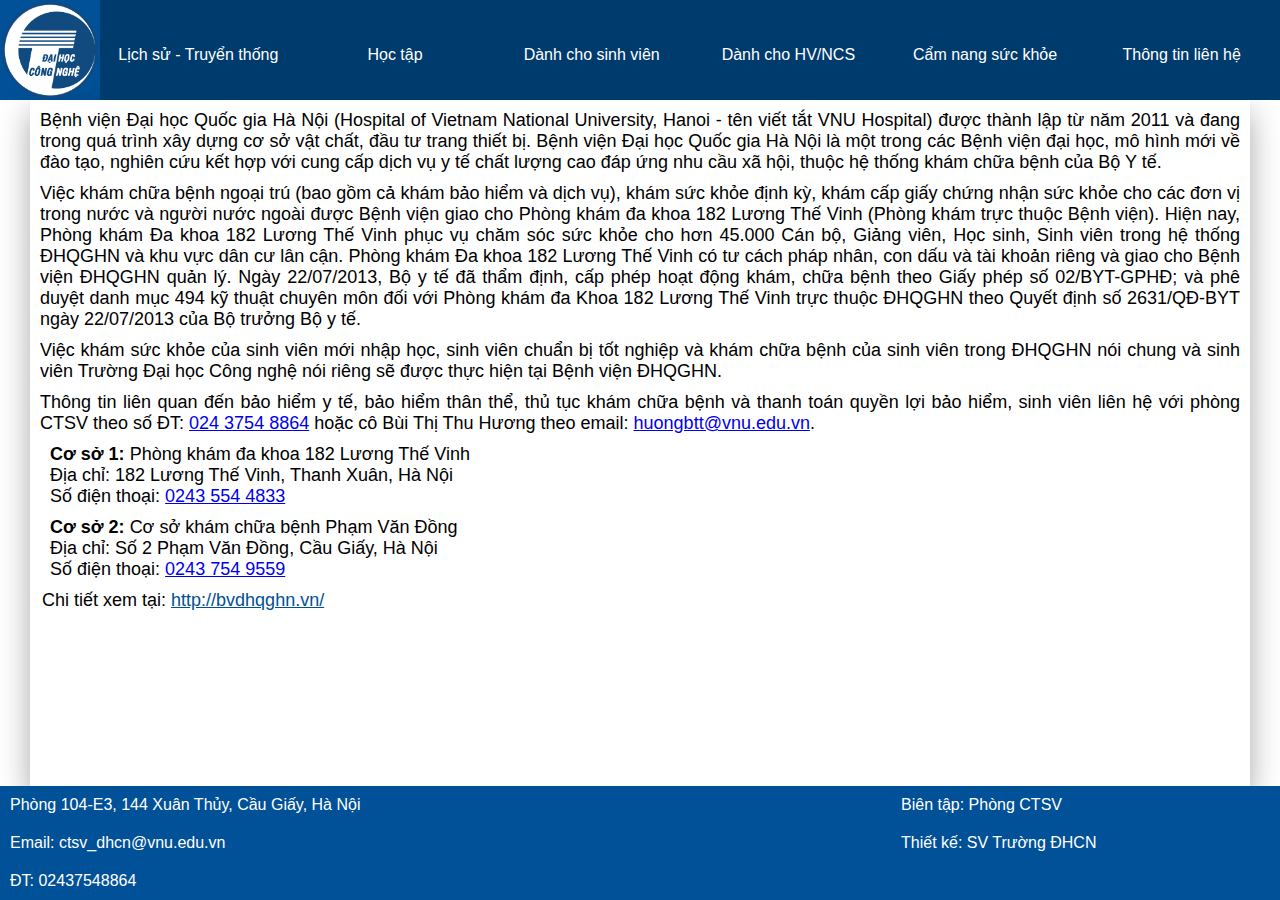
<file: Khám chữa bệnh/index.html>
<!DOCTYPE html>
<html lang="en">

<head>
    <meta charset="UTF-8">
    <meta http-equiv="X-UA-Compatible" content="IE=edge">
    <meta name="viewport" content="width=device-width, initial-scale=1.0">
    <link rel="stylesheet" href="style.css">
    <link rel="stylesheet" href="../nav.css">
    <link rel="stylesheet" href="../footer.css">
    <link rel="stylesheet" href="https://cdnjs.cloudflare.com/ajax/libs/font-awesome/4.7.0/css/font-awesome.min.css">
    <title>Khám chữa bệnh</title>
</head>

<body>

    <!-- navbar -->
    <div class="nav-bar">
        <div class="nav">
            <img src="../images/logo.png" alt="logo" class="logo" />
            <button class="menu-button" onclick="showNav()"><i class="fa fa-bars"></i></button>
        </div>
        <div id="nav-items" class="nav-items">
            <buton class="nav-item">
                <a href="../lịch sử - truyền thống/" style="color:white; text-decoration: none;">Lịch sử - Truyển
                    thống</a>
            </buton>
            <buton class="nav-item" id="hoc-tap" onclick="dropDown('hoc-tap')">
                <p>Học tập</p>
                <div class="dropdown-content">
                    <a href="../Thư viện/">Thư viện UET</a>
                    <a href="../Nội quy - quy chế/">Nội quy - Quy chế</a>
                    <a href="../Kế hoạch học tập năm học 2023-2024_final.pdf">Kế hoạch học tập</a>
                    <a href="">Điểm danh sinh viên</a>
                </div>
            </buton>
            <buton class="nav-item" id="dong-hanh-cung-sv" onclick="dropDown('dong-hanh-cung-sv')">
                <p>Dành cho sinh viên</p>
        <div class="dropdown-content">
          <a href="https://ctsv.uet.vnu.edu.vn:3300/">Đặt lịch đối thoại - Đặt câu hỏi</a>

          <a href="../Học bổng/">Học bổng - Điểm rèn luyện</a>
          <a href="https://vieclam.uet.vnu.edu.vn/ ">Tuyển dụng - Việc làm</a>
          <a href="../Ký túc xá/">Ký túc xá</a>
          <a href="../Khám chữa bệnh/">Khám chữa bệnh</a>
          <a href="../Thực tập thực tế/">Thực tập - Thực tế</a>
          <a href="../Trao đổi sinh viên/">Trao đổi sinh viên</a>
          <a href="../Học phí - Chế độ chính sách/">Học phí - Chế độ chính sách</a>
          <a href="../Thủ tục hành chính một cửa/">Thủ tục hành chính một cửa</a>
          <a href="../các cổng thông tin hữu ích/">Các cổng thông tin hữu ích</a>
          <a href="https://ctsv.uet.vnu.edu.vn:3100/">Thông tin nhà trọ</a>
          <a href="../Hoạt động Đoàn-Hội/">Thông tin về Đoàn - Hội</a>
        </div>
            </buton>
            <buton class="nav-item" id="danh-cho-hv/ncs" onclick="dropDown('danh-cho-hv/ncs')">
                <p>Dành cho HV/NCS</p>
                <div class="dropdown-content">
                    <a href="https://uet.vnu.edu.vn/category/dao-tao/dao-tao-sau-dai-hoc/">Thông báo</a>
                    <a href="https://uet.vnu.edu.vn/category/van-ban-bieu-mau/ ">Văn bản, biểu mẫu</a>
                    <a href="https://drive.google.com/drive/folders/1_WNbru-310wnBAKRCwA5Xy2l9thzlIiy?usp=sharing">Nội
                        quy – Quy chế</a>
                    <a href="https://drive.google.com/drive/folders/1FceKtQE3qS3l1rlqxrQedTYQ17AL1lvg?usp=sharing ">Kế
                        hoạch học tập</a>
                </div>
            </buton>
            <buton class="nav-item">
        <a href="./../Cẩm nang sức khỏe tinh thần cho SV (1).pdf" style="color: white; text-decoration: none">Cẩm nang sức
          khỏe</a>
      </buton>
            <buton class="nav-item">
                <a href="../Thông tin liên hệ/" style="color:white; text-decoration: none;">Thông tin liên hệ</a>
            </buton>
        </div>
    </div>

    <!-- main content -->
    <div class="main-content">
        <div class="paragraph">Bệnh viện Đại học Quốc gia Hà Nội (Hospital of Vietnam National University, Hanoi - tên
            viết tắt VNU Hospital) được thành lập từ năm 2011 và đang trong quá trình xây dựng cơ sở vật chất, đầu tư
            trang thiết bị. Bệnh viện Đại học Quốc gia Hà Nội là một trong các Bệnh viện đại học, mô hình mới về đào
            tạo, nghiên cứu kết hợp với cung cấp dịch vụ y tế chất lượng cao đáp ứng nhu cầu xã hội, thuộc hệ thống khám
            chữa bệnh của Bộ Y tế.</div>
        <div class="paragraph" style="padding-top: 10px"> Việc khám chữa bệnh ngoại trú (bao gồm cả khám bảo hiểm và
            dịch vụ), khám sức khỏe định
            kỳ, khám cấp giấy chứng nhận sức khỏe cho các đơn vị trong nước và người nước ngoài được Bệnh viện giao cho
            Phòng khám đa khoa 182 Lương Thế Vinh (Phòng khám trực thuộc Bệnh viện). Hiện nay, Phòng khám Đa khoa 182
            Lương Thế Vinh phục vụ chăm sóc sức khỏe cho hơn 45.000 Cán bộ, Giảng viên, Học sinh, Sinh viên trong hệ
            thống ĐHQGHN và khu vực dân cư lân cận. Phòng khám Đa khoa 182 Lương Thế Vinh có tư cách pháp nhân, con dấu
            và tài khoản riêng và giao cho Bệnh viện ĐHQGHN quản lý. Ngày 22/07/2013, Bộ y tế đã thẩm định, cấp phép
            hoạt động khám, chữa bệnh theo Giấy phép số 02/BYT-GPHĐ; và phê duyệt danh mục 494 kỹ thuật chuyên môn đối
            với Phòng khám đa Khoa 182 Lương Thế Vinh trực thuộc ĐHQGHN theo Quyết định số 2631/QĐ-BYT ngày 22/07/2013
            của Bộ trưởng Bộ y tế.</div>
        <div class="paragraph" style="padding-top: 10px"> Việc khám sức khỏe của sinh viên mới nhập học, sinh viên chuẩn
            bị tốt nghiệp và khám chữa
            bệnh của sinh viên trong ĐHQGHN nói chung và sinh viên Trường Đại học Công nghệ nói riêng sẽ được thực hiện
            tại Bệnh viện ĐHQGHN.</div>
        <div class="paragraph" style="padding-top: 10px"> Thông tin liên quan đến bảo hiểm y tế, bảo hiểm
            thân thể, thủ tục khám chữa bệnh và thanh toán quyền lợi bảo hiểm, sinh viên liên hệ với phòng CTSV theo số
            ĐT: <a href="tel:02437548864" class="mail-link" style="display: inline;">024 3754 8864</a> hoặc cô Bùi Thị
            Thu Hương theo email: <a class="mail-link" href="mailto:huongbtt@vnu.edu.vn"
                style="display: inline;">huongbtt@vnu.edu.vn</a>.</div>
        <div style="padding: 10px 0px 0px 10px">
            <p class="address-paragraph"><span style="font-weight: bold;">Cơ sở 1: </span>Phòng khám đa khoa 182 Lương
                Thế Vinh</p>
            <p class="address-paragraph">Địa chỉ: 182 Lương Thế Vinh, Thanh Xuân, Hà Nội</p>
            <p class="address-paragraph">Số điện thoại: <a href="tel:02435544833" style="display: inline;">0243 554
                    4833</a></p>
        </div>
        <div style="padding: 10px 0px 0px 10px">
            <p class="address-paragraph"><span style="font-weight: bold;">Cơ sở 2: </span>Cơ sở khám chữa bệnh Phạm Văn
                Đồng</p>
            <p class="address-paragraph">Địa chỉ: Số 2 Phạm Văn Đồng, Cầu Giấy, Hà Nội</p>
            <p class="address-paragraph">Số điện thoại: <a href="tel:02437549559" style="display: inline;">0243 754
                    9559</a></p>
        </div>
        <p style="padding: 10px 0px 0px 2px">
            Chi tiết xem tại: </span><a href="http://bvdhqghn.vn/"
                style="color: #005095; display: inline;">http://bvdhqghn.vn/</a></p>
    </div>
    <!-- footer -->
    <div class="footer">
        <div class="address">
            <p style="margin-top:0px;">Phòng 104-E3, 144 Xuân Thủy, Cầu Giấy, Hà Nội</p>
            <p>Email: ctsv_dhcn@vnu.edu.vn</p>
            <p>ĐT: 02437548864</p>
        </div>
        <div class="actor">
            <p>Biên tập: Phòng CTSV</p>
            <p>Thiết kế: SV Trường ĐHCN</p>
        </div>
    </div>

    <script src="../menuButton.js"></script>
    <script src="../dropDown.js"></script>
</body>

</html>
</file>
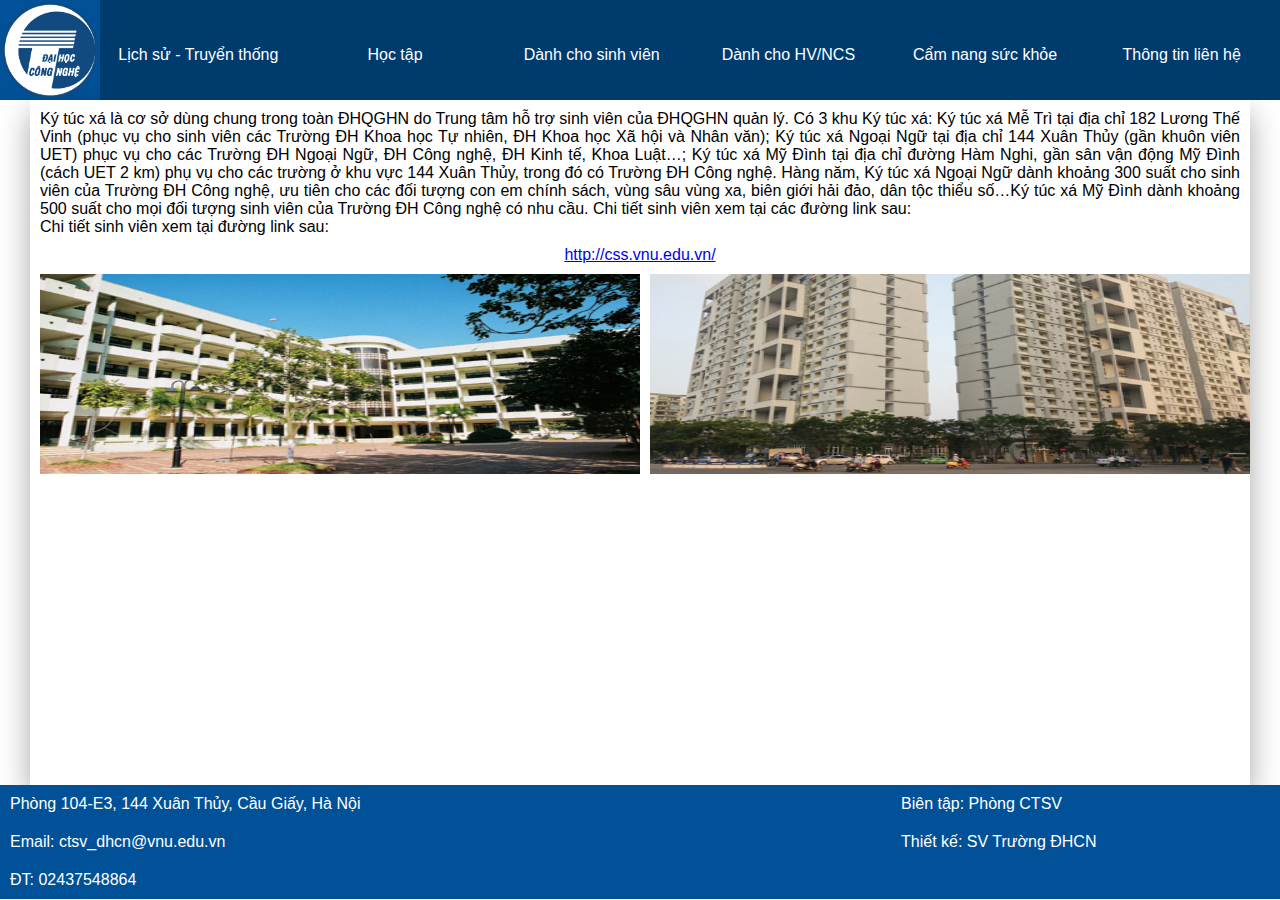
<file: Ký túc xá/index.html>
<!DOCTYPE html>
<html lang="en">

<head>
    <meta charset="UTF-8">
    <meta http-equiv="X-UA-Compatible" content="IE=edge">
    <meta name="viewport" content="width=device-width, initial-scale=1.0">
    <link rel="stylesheet" href="style.css">
    <link rel="stylesheet" href="../nav.css">
    <link rel="stylesheet" href="../footer.css">
    <link rel="stylesheet" href="https://cdnjs.cloudflare.com/ajax/libs/font-awesome/4.7.0/css/font-awesome.min.css">
    <link rel="stylesheet" href="https://fonts.googleapis.com/css2?family=Roboto&display=swap">
    <title>Ký túc xá</title>
</head>

<body>

    <!-- navbar -->
    <div class="nav-bar">
        <div class="nav">
            <img src="../images/logo.png" alt="logo" class="logo" />
            <button class="menu-button" onclick="showNav()"><i class="fa fa-bars"></i></button>
        </div>
        <div id="nav-items" class="nav-items">
            <buton class="nav-item">
                <a href="../lịch sử - truyền thống/" style="color:white; text-decoration: none;">Lịch sử - Truyển
                    thống</a>
            </buton>
            <buton class="nav-item" id="hoc-tap" onclick="dropDown('hoc-tap')">
                <p>Học tập</p>
                <div class="dropdown-content">
                    <a href="../Thư viện/">Thư viện UET</a>
                    <a href="../Nội quy - quy chế/">Nội quy - Quy chế</a>
                    <a href="../Kế hoạch học tập năm học 2023-2024_final.pdf">Kế hoạch học tập</a>
                    <a href="">Điểm danh sinh viên</a>
                </div>
            </buton>
            <buton class="nav-item" id="dong-hanh-cung-sv" onclick="dropDown('dong-hanh-cung-sv')">
                <p>Dành cho sinh viên</p>
        <div class="dropdown-content">
          <a href="https://ctsv.uet.vnu.edu.vn:3300/">Đặt lịch đối thoại - Đặt câu hỏi</a>

          <a href="../Học bổng/">Học bổng - Điểm rèn luyện</a>
          <a href="https://vieclam.uet.vnu.edu.vn/ ">Tuyển dụng - Việc làm</a>
          <a href="../Ký túc xá/">Ký túc xá</a>
          <a href="../Khám chữa bệnh/">Khám chữa bệnh</a>
          <a href="../Thực tập thực tế/">Thực tập - Thực tế</a>
          <a href="../Trao đổi sinh viên/">Trao đổi sinh viên</a>
          <a href="../Học phí - Chế độ chính sách/">Học phí - Chế độ chính sách</a>
          <a href="../Thủ tục hành chính một cửa/">Thủ tục hành chính một cửa</a>
          <a href="../các cổng thông tin hữu ích/">Các cổng thông tin hữu ích</a>
          <a href="https://ctsv.uet.vnu.edu.vn:3100/">Thông tin nhà trọ</a>
          <a href="../Hoạt động Đoàn-Hội/">Thông tin về Đoàn - Hội</a>
        </div>
            </buton>
            <buton class="nav-item" id="danh-cho-hv/ncs" onclick="dropDown('danh-cho-hv/ncs')">
                <p>Dành cho HV/NCS</p>
                <div class="dropdown-content">
                    <a href="https://uet.vnu.edu.vn/category/dao-tao/dao-tao-sau-dai-hoc/">Thông báo</a>
                    <a href="https://uet.vnu.edu.vn/category/van-ban-bieu-mau/ ">Văn bản, biểu mẫu</a>
                    <a href="https://drive.google.com/drive/folders/1_WNbru-310wnBAKRCwA5Xy2l9thzlIiy?usp=sharing">Nội
                        quy – Quy chế</a>
                    <a href="https://drive.google.com/drive/folders/1FceKtQE3qS3l1rlqxrQedTYQ17AL1lvg?usp=sharing ">Kế
                        hoạch học tập</a>
                </div>
            </buton>
            <buton class="nav-item">
        <a href="./../Cẩm nang sức khỏe tinh thần cho SV (1).pdf" style="color: white; text-decoration: none">Cẩm nang sức
          khỏe</a>
      </buton>
            <buton class="nav-item">
                <a href="../Thông tin liên hệ/" style="color:white; text-decoration: none;">Thông tin liên hệ</a>
            </buton>
        </div>
    </div>

    <!-- main content -->
    <div class="main-content">
        <div class="paragraph">Ký túc xá là cơ sở dùng chung trong toàn ĐHQGHN do Trung tâm hỗ trợ sinh viên của ĐHQGHN
            quản lý. Có 3 khu Ký túc xá: Ký túc xá Mễ Trì tại địa chỉ 182 Lương Thế Vinh (phục vụ cho sinh viên các
            Trường ĐH Khoa học Tự nhiên, ĐH Khoa học Xã hội và Nhân văn); Ký túc xá Ngoại Ngữ tại địa chỉ 144 Xuân Thủy
            (gần khuôn viên UET) phục vụ cho các Trường ĐH Ngoại Ngữ, ĐH Công nghệ, ĐH Kinh tế, Khoa Luật…; Ký túc xá Mỹ
            Đình tại địa chỉ đường Hàm Nghi, gần sân vận động Mỹ Đình (cách UET 2 km) phụ vụ cho các trường ở khu vực
            144 Xuân Thủy, trong đó có Trường ĐH Công nghệ. Hàng năm, Ký túc xá Ngoại Ngữ dành khoảng 300 suất cho sinh
            viên của Trường ĐH Công nghệ, ưu tiên cho các đối tượng con em chính sách, vùng sâu vùng xa, biên giới hải
            đảo, dân tộc thiểu số…Ký túc xá Mỹ Đình dành khoảng 500 suất cho mọi đối tượng sinh viên của Trường ĐH Công
            nghệ có nhu cầu.
            Chi tiết sinh viên xem tại các đường link sau:</div>
        <div class="paragraph">Chi tiết sinh viên xem tại đường link sau:
        </div>
        <div style="display:flex;justify-content:center;"><a class="link-page"
                href="http://css.vnu.edu.vn/">http://css.vnu.edu.vn/</a></div>
        <div class="image">

            <img src="./../images/ktxnn.jpg" alt="">
            <img src="./../images/ktxmd.jpg" alt="">

        </div>
    </div>

    <!-- footer -->
    <div class="footer">
        <div class="address">
            <p style="margin-top:0px;">Phòng 104-E3, 144 Xuân Thủy, Cầu Giấy, Hà Nội</p>
            <p>Email: ctsv_dhcn@vnu.edu.vn</p>
            <p>ĐT: 02437548864</p>
        </div>
        <div class="actor">
            <p>Biên tập: Phòng CTSV</p>
            <p>Thiết kế: SV Trường ĐHCN</p>
        </div>
    </div>

    <script src="../menuButton.js"></script>
    <script src="../dropDown.js"></script>
</body>

</html>
</file>
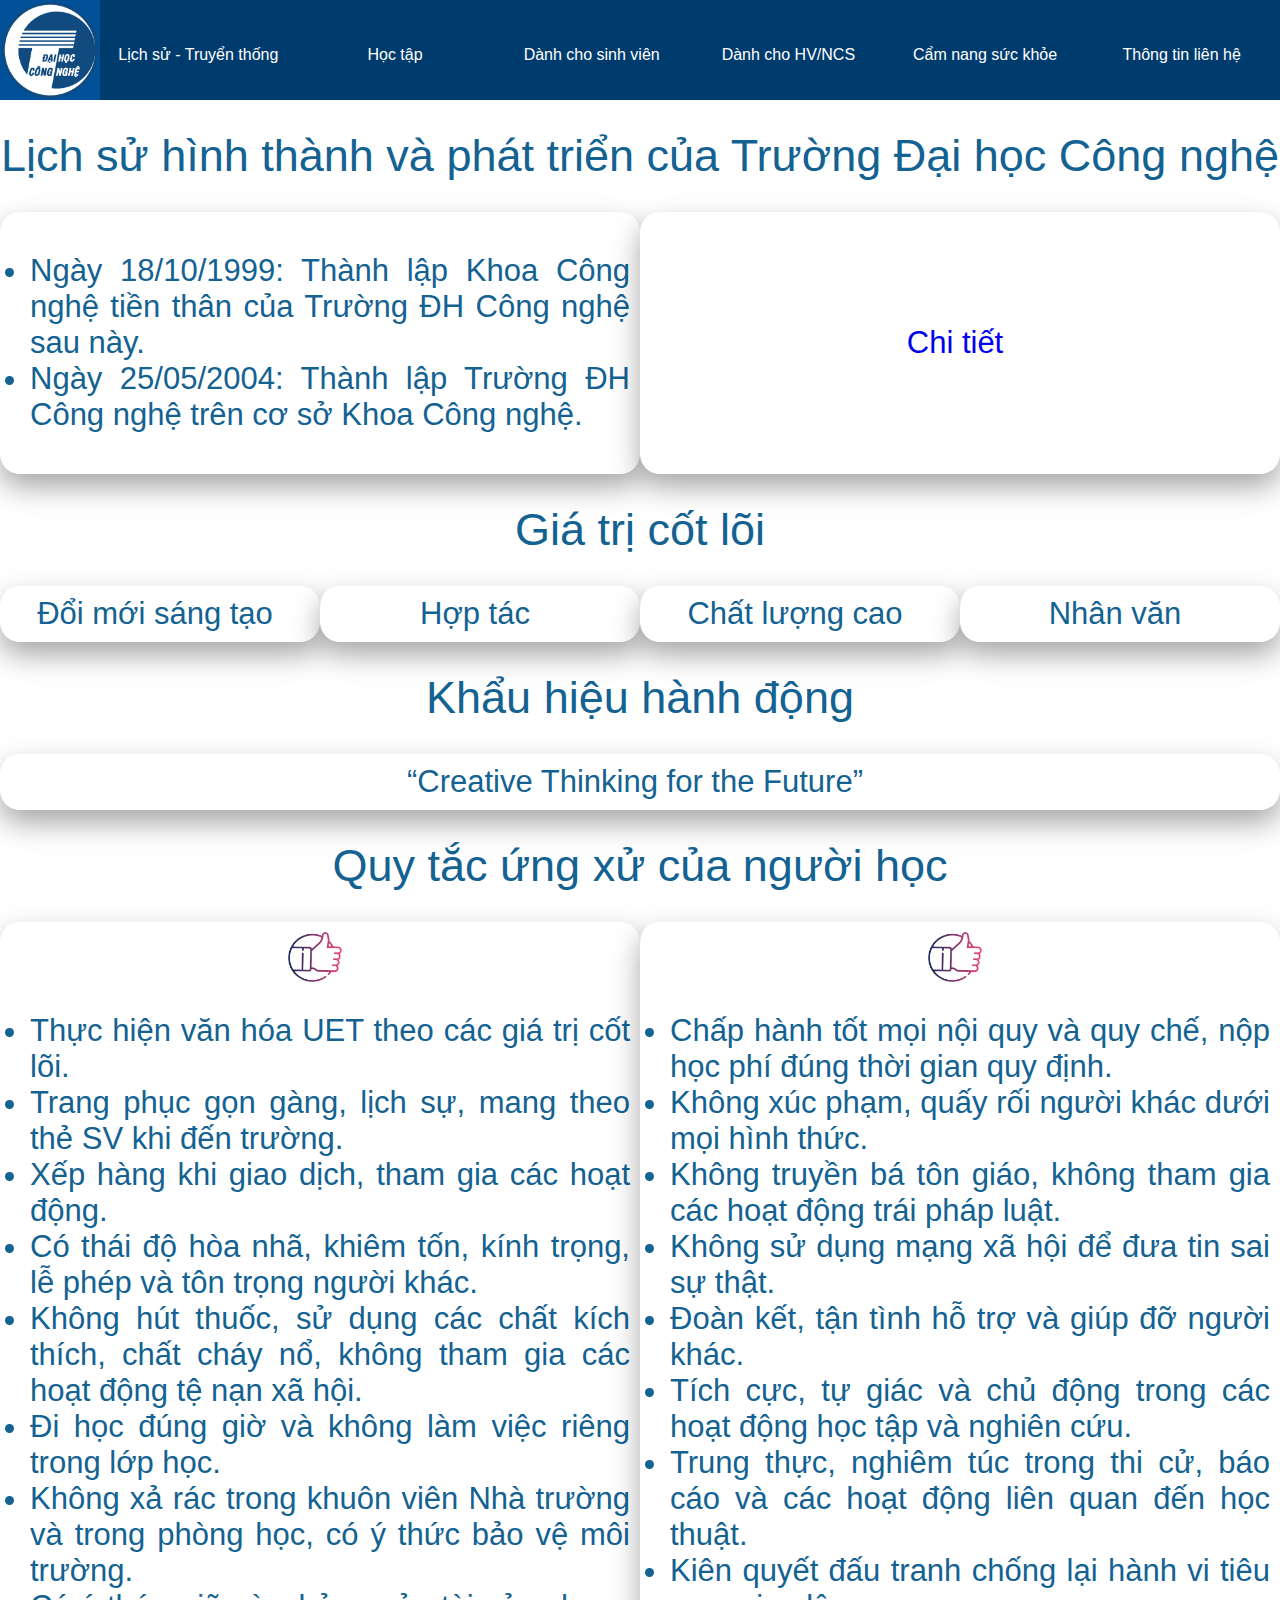
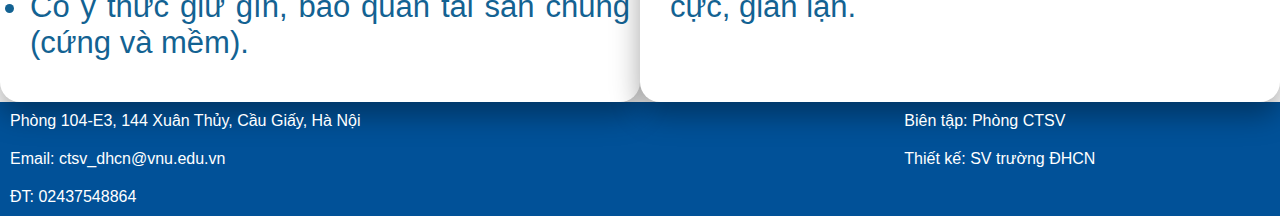
<file: lịch sử - truyền thống/index.html>
<!DOCTYPE html>
<html lang="en">

<head>
    <meta charset="UTF-8">
    <meta http-equiv="X-UA-Compatible" content="IE=edge">
    <meta name="viewport" content="width=device-width, initial-scale=1.0">
    <link rel="stylesheet" href="style.css">
    <link rel="stylesheet" href="../nav.css">
    <link rel="stylesheet" href="../footer.css">
    <link rel="stylesheet" href="https://cdnjs.cloudflare.com/ajax/libs/font-awesome/4.7.0/css/font-awesome.min.css">
    <title>Lịch sử - Truyền thống</title>
</head>

<body>
    <!-- navbar -->
    <div class="nav-bar">
        <div class="nav">
            <img src="../images/logo.png" alt="logo" class="logo" />
            <button class="menu-button" onclick="showNav()"><i class="fa fa-bars"></i></button>
        </div>
        <div id="nav-items" class="nav-items">
            <buton class="nav-item">
                <a href="../lịch sử - truyền thống/" style="color:white; text-decoration: none;">Lịch sử - Truyển
                    thống</a>
            </buton>
            <buton class="nav-item" id="hoc-tap" onclick="dropDown('hoc-tap')">
                <p>Học tập</p>
                <div class="dropdown-content">
                    <a href="../Thư viện/">Thư viện UET</a>
                    <a href="../Nội quy - quy chế/">Nội quy - Quy chế</a>
                    <a href="../Kế hoạch học tập năm học 2023-2024_final.pdf">Kế hoạch học tập</a>
                    <a href="">Điểm danh sinh viên</a>
                </div>
            </buton>
            <buton class="nav-item" id="dong-hanh-cung-sv" onclick="dropDown('dong-hanh-cung-sv')">
                <p>Dành cho sinh viên</p>
        <div class="dropdown-content">
          <a href="https://ctsv.uet.vnu.edu.vn:3300/">Đặt lịch đối thoại - Đặt câu hỏi</a>

          <a href="../Học bổng/">Học bổng - Điểm rèn luyện</a>
          <a href="https://vieclam.uet.vnu.edu.vn/ ">Tuyển dụng - Việc làm</a>
          <a href="../Ký túc xá/">Ký túc xá</a>
          <a href="../Khám chữa bệnh/">Khám chữa bệnh</a>
          <a href="../Thực tập thực tế/">Thực tập - Thực tế</a>
          <a href="../Trao đổi sinh viên/">Trao đổi sinh viên</a>
          <a href="../Học phí - Chế độ chính sách/">Học phí - Chế độ chính sách</a>
          <a href="../Thủ tục hành chính một cửa/">Thủ tục hành chính một cửa</a>
          <a href="../các cổng thông tin hữu ích/">Các cổng thông tin hữu ích</a>
          <a href="https://ctsv.uet.vnu.edu.vn:3100/">Thông tin nhà trọ</a>
          <a href="../Hoạt động Đoàn-Hội/">Thông tin về Đoàn - Hội</a>
        </div>
            </buton>
            <buton class="nav-item" id="danh-cho-hv/ncs" onclick="dropDown('danh-cho-hv/ncs')">
                <p>Dành cho HV/NCS</p>
                <div class="dropdown-content">
                    <a href="https://uet.vnu.edu.vn/category/dao-tao/dao-tao-sau-dai-hoc/">Thông báo</a>
                    <a href="https://uet.vnu.edu.vn/category/van-ban-bieu-mau/ ">Văn bản, biểu mẫu</a>
                    <a href="https://drive.google.com/drive/folders/1_WNbru-310wnBAKRCwA5Xy2l9thzlIiy?usp=sharing">Nội
                        quy – Quy chế</a>
                    <a href="https://drive.google.com/drive/folders/1FceKtQE3qS3l1rlqxrQedTYQ17AL1lvg?usp=sharing ">Kế
                        hoạch học tập</a>
                </div>
            </buton>
            <buton class="nav-item">
        <a href="./../Cẩm nang sức khỏe tinh thần cho SV (1).pdf" style="color: white; text-decoration: none">Cẩm nang sức
          khỏe</a>
      </buton>
            <buton class="nav-item">
                <a href="../Thông tin liên hệ/" style="color:white; text-decoration: none;">Thông tin liên hệ</a>
            </buton>
        </div>
    </div>

    <div class="title">Lịch sử hình thành và phát triển của Trường Đại học Công nghệ</div>
    <div class="component" id="lich-su-hinh-thanh">
        <div class="column">
            <div class="col-content">
                <ul>
                    <li>Ngày 18/10/1999: Thành lập Khoa Công nghệ tiền thân của Trường ĐH Công nghệ sau này.</li>
                    <li>Ngày 25/05/2004: Thành lập Trường ĐH Công nghệ trên cơ sở Khoa Công nghệ.</li>
                </ul>
            </div>
        </div>
        <div class="column" style="display: flex; justify-content: center; align-items: center;">
            <div class="col-content">
                <a href="https://uet.vnu.edu.vn/lich-su/">Chi tiết</a>
            </div>
        </div>
    </div>
    <div class="title">Giá trị cốt lõi</div>
    <div class="component" id="gia-tri-cot-loi">
        <div class="column">
            <div class="col-content">
                Đổi mới sáng tạo
            </div>
        </div>
        <div class="column">
            <div class="col-content">Hợp tác</div>
        </div>
        <div class="column">
            <div class="col-content">Chất lượng cao</div>
        </div>
        <div class="column">
            <div class="col-content">Nhân văn</div>
        </div>
    </div>

    <div class="title">Khẩu hiệu hành động</div>
    <div class="component" id="khau-hieu-hanh-dong">
        <div class="column">
            <div class="col-content">“Creative Thinking for the Future”</div>
        </div>
    </div>

    <div class="title">Quy tắc ứng xử của người học</div>
    <div class="component" id="quy-tac-ung-xu">
        <div class="column">
            <div class="col-icon">
                <img src="../images/positive-vote.png" alt="positive-vote.png"></img>
            </div>
            <div class="col-content">
                <ul>
                    <li>Thực hiện văn hóa UET theo các giá trị cốt lõi.</li>
                    <li>Trang phục gọn gàng, lịch sự, mang theo thẻ SV khi đến trường.</li>
                    <li>Xếp hàng khi giao dịch, tham gia các hoạt động.</li>
                    <li>Có thái độ hòa nhã, khiêm tốn, kính trọng, lễ phép và tôn trọng người khác.</li>
                    <li>Không hút thuốc, sử dụng các chất kích thích, chất cháy nổ, không tham gia các hoạt động
                        tệ
                        nạn xã hội.</li>
                    <li>Đi học đúng giờ và không làm việc riêng trong lớp học.</li>
                    <li>Không xả rác trong khuôn viên Nhà trường và trong phòng học, có ý thức bảo vệ môi
                        trường.</li>
                    <li>Có ý thức giữ gìn, bảo quản tài sản chung (cứng và mềm).</li>
                </ul>
            </div>
        </div>
        <div class="column">
            <div class="col-icon">
                <img src="../images/positive-vote.png" alt="positive-vote.png"></img>
            </div>
            <div class="col-content">
                <ul>
                    <li>Chấp hành tốt mọi nội quy và quy chế, nộp học phí đúng thời gian quy định.</li>
                    <li>Không xúc phạm, quấy rối người khác dưới mọi hình thức.</li>
                    <li>Không truyền bá tôn giáo, không tham gia các hoạt động trái pháp luật.</li>
                    <li>Không sử dụng mạng xã hội để đưa tin sai sự thật.</li>
                    <li>Đoàn kết, tận tình hỗ trợ và giúp đỡ người khác.</li>
                    <li>Tích cực, tự giác và chủ động trong các hoạt động học tập và nghiên cứu.</li>
                    <li>Trung thực, nghiêm túc trong thi cử, báo cáo và các hoạt động liên quan đến học thuật.</li>
                    <li>Kiên quyết đấu tranh chống lại hành vi tiêu cực, gian lận.</li>
                </ul>
            </div>
        </div>
    </div>
    </div>


    <!-- footer -->

    <div class="footer">
        <div class="address">
            <p>Phòng 104-E3, 144 Xuân Thủy, Cầu Giấy, Hà Nội</p>
            <p>Email: ctsv_dhcn@vnu.edu.vn</p>
            <p>ĐT: 02437548864</p>
        </div>
        <div class="actor">
            <p>Biên tập: Phòng CTSV</p>
            <p>Thiết kế: SV trường ĐHCN</p>
        </div>
    </div>

    <script src="../menuButton.js"></script>
    <script src="../dropDown.js"></script>
</body>

</html>
</file>
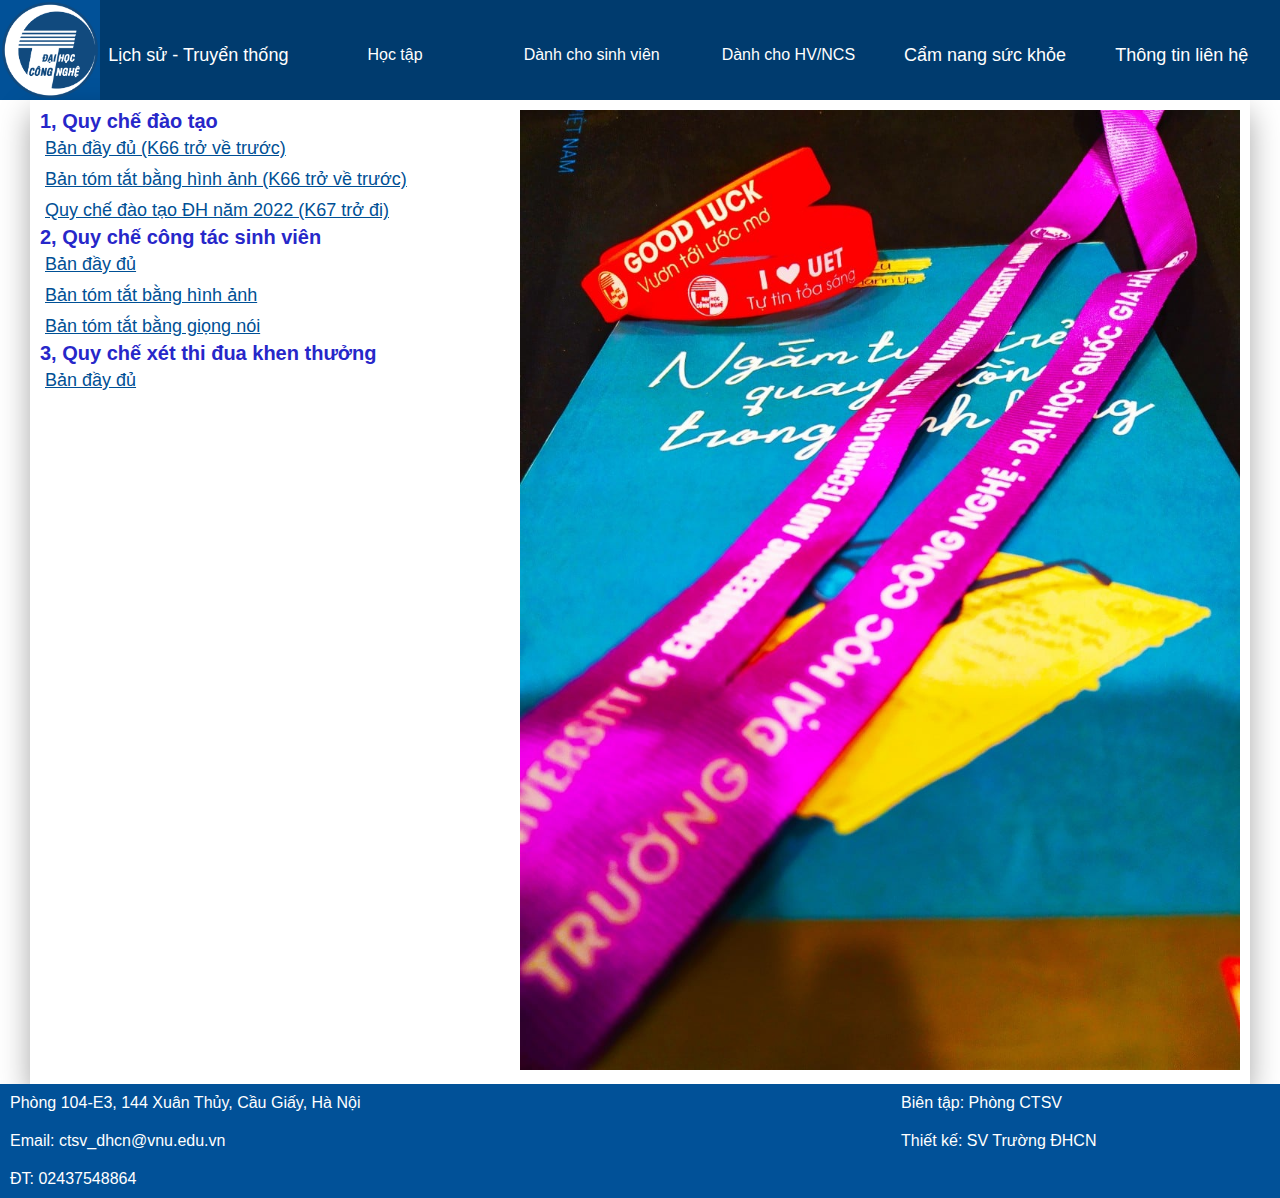
<file: Nội quy - quy chế/index.html>
<!DOCTYPE html>
<html lang="en">

<head>
    <meta charset="UTF-8">
    <meta http-equiv="X-UA-Compatible" content="IE=edge">
    <meta name="viewport" content="width=device-width, initial-scale=1.0">
    <link rel="stylesheet" href="./style1.css">
    <link rel="stylesheet" href="../nav.css">
    <link rel="stylesheet" href="../footer.css">
    <link rel="stylesheet" href="https://cdnjs.cloudflare.com/ajax/libs/font-awesome/4.7.0/css/font-awesome.min.css">
    <title>Nội quy - Quy chế</title>
</head>

<body>

    <!-- navbar -->
    <div class="nav-bar">
        <div class="nav">
            <img src="../images/logo.png" alt="logo" class="logo" />
            <button class="menu-button" onclick="showNav()"><i class="fa fa-bars"></i></button>
        </div>
        <div id="nav-items" class="nav-items">
            <buton class="nav-item">
                <a href="../lịch sử - truyền thống/" style="color:white; text-decoration: none;">Lịch sử - Truyển
                    thống</a>
            </buton>
            <buton class="nav-item" id="hoc-tap" onclick="dropDown('hoc-tap')">
                <p>Học tập</p>
                <div class="dropdown-content">
                    <a href="../Thư viện/">Thư viện UET</a>
                    <a href="../Nội quy - quy chế/">Nội quy - Quy chế</a>
                    <a href="../Kế hoạch học tập năm học 2023-2024_final.pdf">Kế hoạch học tập</a>
                    <a href="">Điểm danh sinh viên</a>
                </div>
            </buton>
            <buton class="nav-item" id="dong-hanh-cung-sv" onclick="dropDown('dong-hanh-cung-sv')">
                <p>Dành cho sinh viên</p>
        <div class="dropdown-content">
          <a href="https://ctsv.uet.vnu.edu.vn:3300/">Đặt lịch đối thoại - Đặt câu hỏi</a>

          <a href="../Học bổng/">Học bổng - Điểm rèn luyện</a>
          <a href="https://vieclam.uet.vnu.edu.vn/ ">Tuyển dụng - Việc làm</a>
          <a href="../Ký túc xá/">Ký túc xá</a>
          <a href="../Khám chữa bệnh/">Khám chữa bệnh</a>
          <a href="../Thực tập thực tế/">Thực tập - Thực tế</a>
          <a href="../Trao đổi sinh viên/">Trao đổi sinh viên</a>
          <a href="../Học phí - Chế độ chính sách/">Học phí - Chế độ chính sách</a>
          <a href="../Thủ tục hành chính một cửa/">Thủ tục hành chính một cửa</a>
          <a href="../các cổng thông tin hữu ích/">Các cổng thông tin hữu ích</a>
          <a href="https://ctsv.uet.vnu.edu.vn:3100/">Thông tin nhà trọ</a>
          <a href="../Hoạt động Đoàn-Hội/">Thông tin về Đoàn - Hội</a>
        </div>
            </buton>
            <buton class="nav-item" id="danh-cho-hv/ncs" onclick="dropDown('danh-cho-hv/ncs')">
                <p>Dành cho HV/NCS</p>
                <div class="dropdown-content">
                    <a href="https://uet.vnu.edu.vn/category/dao-tao/dao-tao-sau-dai-hoc/">Thông báo</a>
                    <a href="https://uet.vnu.edu.vn/category/van-ban-bieu-mau/ ">Văn bản, biểu mẫu</a>
                    <a href="https://drive.google.com/drive/folders/1_WNbru-310wnBAKRCwA5Xy2l9thzlIiy?usp=sharing">Nội
                        quy – Quy chế</a>
                    <a href="https://drive.google.com/drive/folders/1FceKtQE3qS3l1rlqxrQedTYQ17AL1lvg?usp=sharing ">Kế
                        hoạch học tập</a>
                </div>
            </buton>
            <buton class="nav-item">
        <a href="./../Cẩm nang sức khỏe tinh thần cho SV (1).pdf" style="color: white; text-decoration: none">Cẩm nang sức
          khỏe</a>
      </buton>
            <buton class="nav-item">
                <a href="../Thông tin liên hệ/" style="color:white; text-decoration: none;">Thông tin liên hệ</a>
            </buton>
        </div>
    </div>
    <!-- main content -->
    <div class="main-content">
        <div class="left_column">
            <h2>1, Quy chế đào tạo</h2>

            <a style="color: #005095; display: block;" class="text-title"
                href="https://drive.google.com/file/d/1rQynt9LcJhOyo0JKvlHylVDtWQDX_DIX/view?usp=sharing">Bản đầy đủ
                (K66 trở về trước)</a>
            <a style="color: #005095;" class="text-title"
                href="https://vnu.edu.vn/ttsk/?C1654/N26960/%5bInfographic%5d-Quy-che-dao-tao-tai-dai-hoc-Quoc-gia-Ha-Noi.htm">Bản
                tóm tắt bằng hình ảnh (K66 trở về trước)</a>
            <a style="color: #005095;" class="text-title"
                href="https://uet.vnu.edu.vn/wp-content/uploads/2022/12/Quy-ch%E1%BA%BF-%C4%90T%C4%90H-3626.pdf">Quy chế
                đào tạo ĐH năm 2022 (K67 trở đi)</a>

            <h2>2, Quy chế công tác sinh viên</h2>

            <a style="color: #005095;" class="text-title"
                href="https://drive.google.com/file/d/1zhyvDhYT5nDbLroO5EtYZ9WCCX50wAMc/view?usp=sharing">Bản đầy đủ</a>
            <a style="color: #005095;" class="text-title"
                href="https://vnu.edu.vn/ttsk/?C1654/N26956/%5bInfographic%5d-Quy-che-cong-tac-sinh-vien-tai-dai-hoc-Quoc-gia-Ha-Noi.htm">Bản
                tóm tắt bằng hình ảnh</a>
            <a style="color: #005095;" class="text-title"
                href="https://services.uet.vnu.edu.vn/books/QuyCheSinhVien/">Bản
                tóm tắt bằng giọng nói</a>
            <h2>3, Quy chế xét thi đua khen thưởng</h2>

            <a style="color: #005095;" class="text-title" href="./../Quy dinh khen thuong tai Truong DHCN 2023.pdf">Bản
                đầy đủ</a>
        </div>
        <div class="right_column">
            <img src="./../images/noiquy.jpg" alt="noiquy"></img>
        </div>
    </div>

    <!-- footer -->

    <div class="footer">
        <div class="address">
            <p style="margin-top:0px;">Phòng 104-E3, 144 Xuân Thủy, Cầu Giấy, Hà Nội</p>
            <p>Email: ctsv_dhcn@vnu.edu.vn</p>
            <p>ĐT: 02437548864</p>
        </div>
        <div class="actor">
            <p>Biên tập: Phòng CTSV</p>
            <p>Thiết kế: SV Trường ĐHCN</p>
        </div>
    </div>

    <script src="../menuButton.js"></script>
    <script src="../dropDown.js"></script>
</body>

</html>
</file>
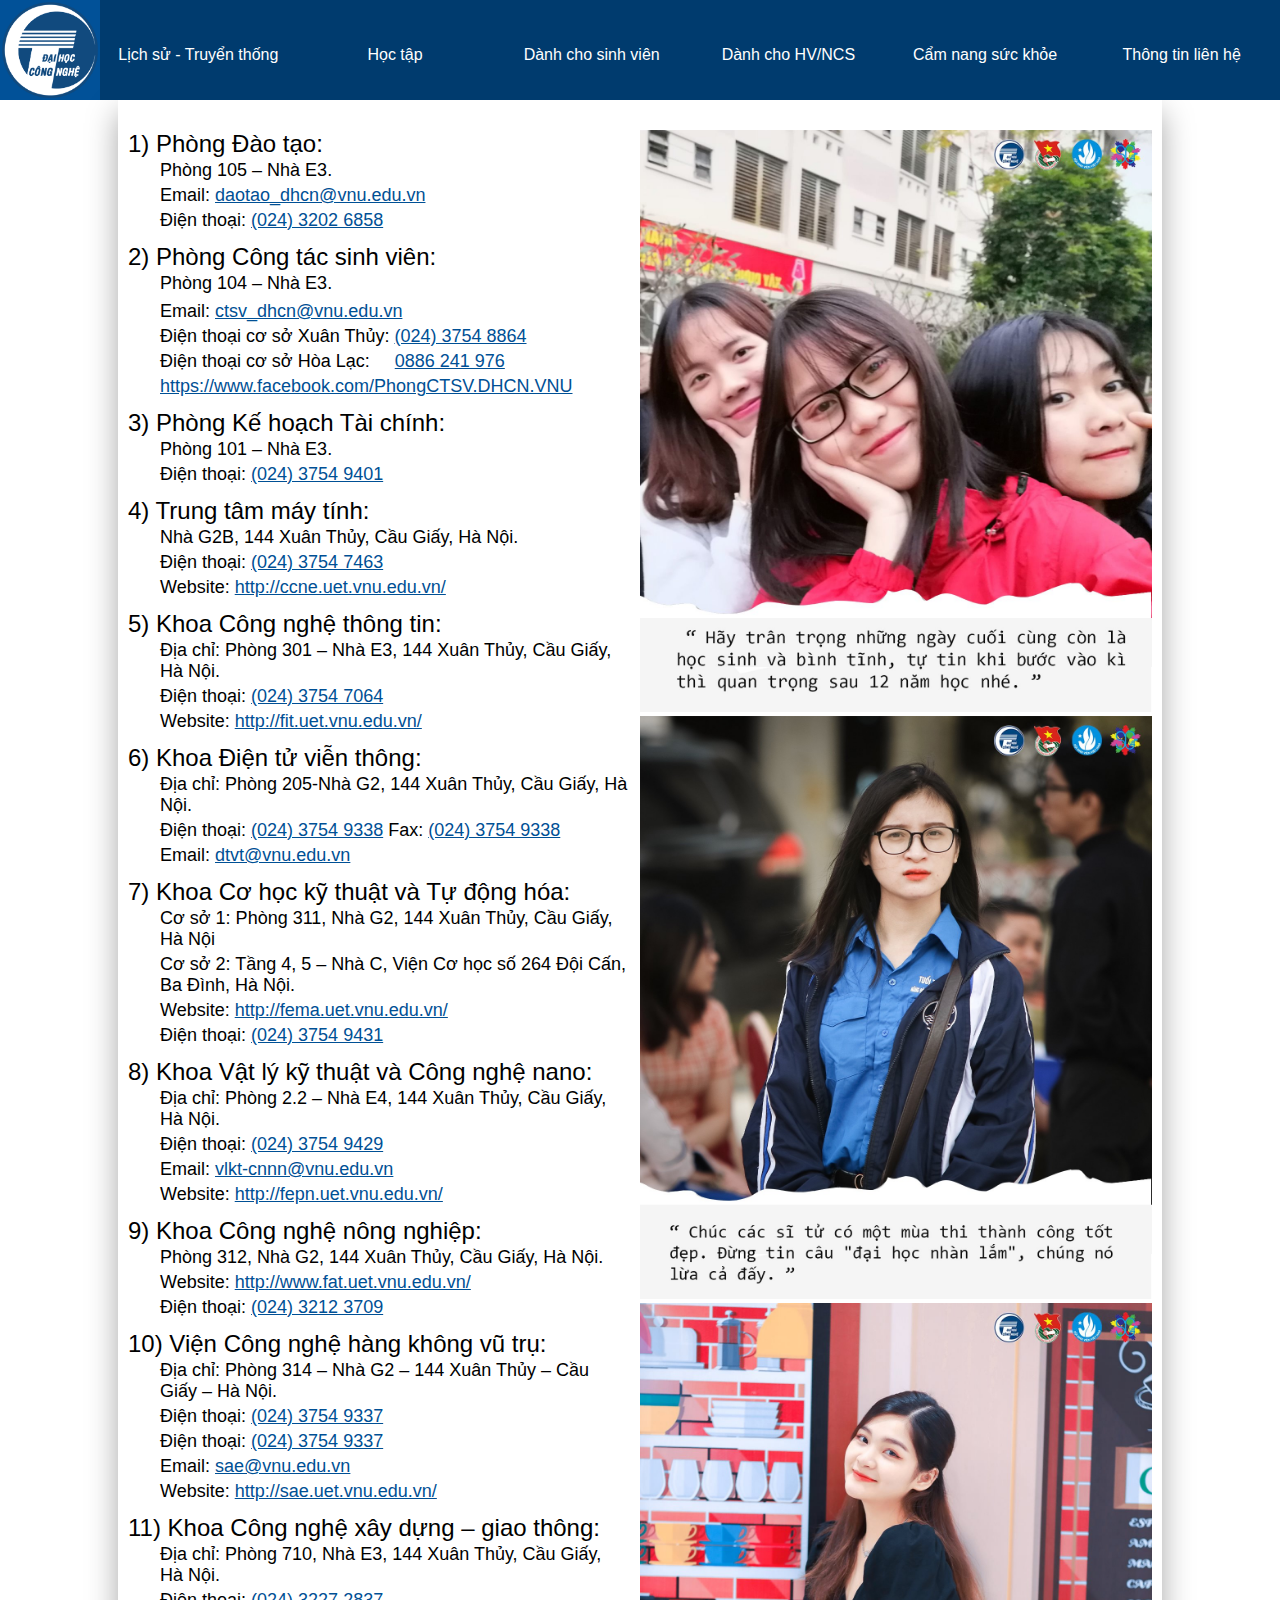
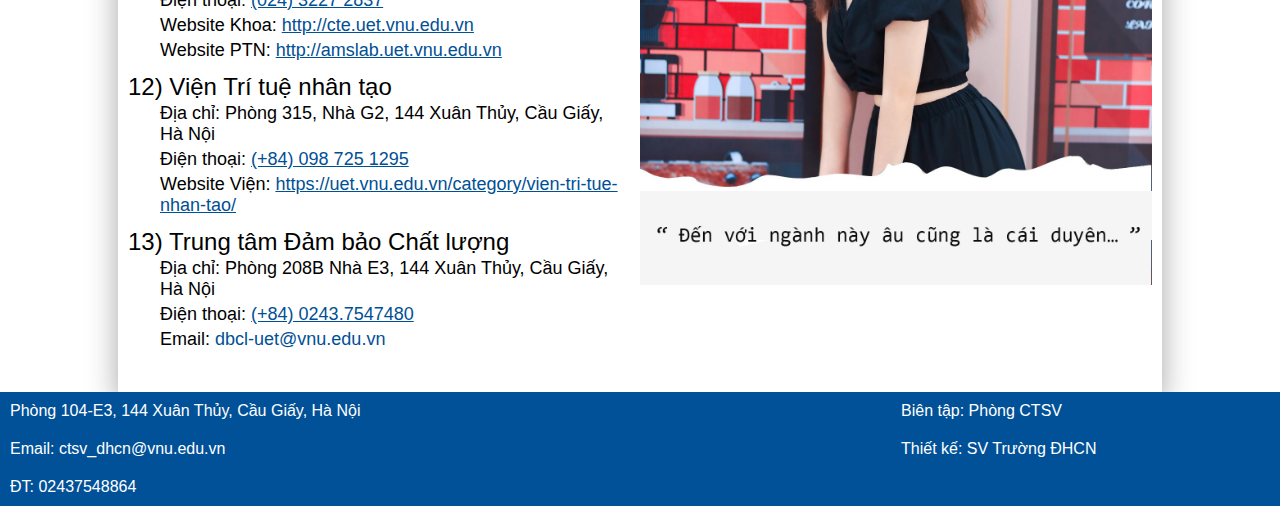
<file: Thông tin liên hệ/index.html>
<!DOCTYPE html>
<html lang="en">

<head>
    <meta charset="UTF-8">
    <meta http-equiv="X-UA-Compatible" content="IE=edge">
    <meta name="viewport" content="width=device-width, initial-scale=1.0">
    <link rel="stylesheet" href="./style1.css">
    <link rel="stylesheet" href="../nav.css">
    <link rel="stylesheet" href="../footer.css">
    <link rel="stylesheet" href="https://cdnjs.cloudflare.com/ajax/libs/font-awesome/4.7.0/css/font-awesome.min.css">
    <title>Thông tin liên hệ</title>
</head>

<body>

    <!-- navbar -->
    <div class="nav-bar">
        <div class="nav">
            <img src="../images/logo.png" alt="logo" class="logo" />
            <button class="menu-button" onclick="showNav()"><i class="fa fa-bars"></i></button>
        </div>
        <div id="nav-items" class="nav-items">
            <buton class="nav-item">
                <a href="../lịch sử - truyền thống/" style="color:white; text-decoration: none;">Lịch sử - Truyển
                    thống</a>
            </buton>
            <buton class="nav-item" id="hoc-tap" onclick="dropDown('hoc-tap')">
                <p>Học tập</p>
                <div class="dropdown-content">
                    <a href="../Thư viện/">Thư viện UET</a>
                    <a href="../Nội quy - quy chế/">Nội quy - Quy chế</a>
                    <a href="../Kế hoạch học tập năm học 2023-2024_final.pdf">Kế hoạch học tập</a>
                    <a href="https://drive.google.com/drive/folders/1RlTgzzlc7Gei_8m_NalQ3KYIeHfU9QNR">Điểm danh sinh
                        viên</a>
                </div>
            </buton>
            <buton class="nav-item" id="dong-hanh-cung-sv" onclick="dropDown('dong-hanh-cung-sv')">
                <p>Dành cho sinh viên</p>
        <div class="dropdown-content">
          <a href="https://ctsv.uet.vnu.edu.vn:3300/">Đặt lịch đối thoại - Đặt câu hỏi</a>

          <a href="../Học bổng/">Học bổng - Điểm rèn luyện</a>
          <a href="https://vieclam.uet.vnu.edu.vn/ ">Tuyển dụng - Việc làm</a>
          <a href="../Ký túc xá/">Ký túc xá</a>
          <a href="../Khám chữa bệnh/">Khám chữa bệnh</a>
          <a href="../Thực tập thực tế/">Thực tập - Thực tế</a>
          <a href="../Trao đổi sinh viên/">Trao đổi sinh viên</a>
          <a href="../Học phí - Chế độ chính sách/">Học phí - Chế độ chính sách</a>
          <a href="../Thủ tục hành chính một cửa/">Thủ tục hành chính một cửa</a>
          <a href="../các cổng thông tin hữu ích/">Các cổng thông tin hữu ích</a>
          <a href="https://ctsv.uet.vnu.edu.vn:3100/">Thông tin nhà trọ</a>
          <a href="../Hoạt động Đoàn-Hội/">Thông tin về Đoàn - Hội</a>
        </div>
            </buton>
            <buton class="nav-item" id="danh-cho-hv/ncs" onclick="dropDown('danh-cho-hv/ncs')">
                <p>Dành cho HV/NCS</p>
                <div class="dropdown-content">
                    <a href="https://uet.vnu.edu.vn/category/dao-tao/dao-tao-sau-dai-hoc/">Thông báo</a>
                    <a href="https://uet.vnu.edu.vn/category/van-ban-bieu-mau/ ">Văn bản, biểu mẫu</a>
                    <a href="https://drive.google.com/drive/folders/1_WNbru-310wnBAKRCwA5Xy2l9thzlIiy?usp=sharing">Nội
                        quy – Quy chế</a>
                    <a href="https://drive.google.com/drive/folders/1FceKtQE3qS3l1rlqxrQedTYQ17AL1lvg?usp=sharing ">Kế
                        hoạch học tập</a>
                </div>
            </buton>
            <buton class="nav-item">
        <a href="./../Cẩm nang sức khỏe tinh thần cho SV (1).pdf" style="color: white; text-decoration: none">Cẩm nang sức
          khỏe</a>
      </buton>
            <buton class="nav-item">
                <a href="../Thông tin liên hệ/" style="color:white; text-decoration: none;">Thông tin liên hệ</a>
            </buton>
        </div>
    </div>
    <!-- main content -->
    <div class="main-content">

        <div class="left">
            <div class="info-item">
                <div class="info-title">1) Phòng Đào tạo: </div>
                <div class="info-content">
                    <p style="padding: 2px;">Phòng 105 – Nhà E3.</p>
                    <p style="padding: 2px;">Email: <a class="info-contact"
                            href="mailto:daotao_dhcn@vnu.edu.vn">daotao_dhcn@vnu.edu.vn</a></p>
                    <p style="padding: 2px;">Điện thoại: <a class="info-contact" href="tel:02432026858">(024) 3202
                            6858</a></p>
                </div>
            </div>
            <div class="info-item">
                <div class="info-title">2) Phòng Công tác sinh viên: </div>
                <div class="info-content">
                    <p style="padding: 2px; margin-bottom: 3px;">Phòng 104 – Nhà E3.</p>
                    <p style="padding: 2px;">Email: <a class="info-contact"
                            href="mailto:ctsv_dhcn@vnu.edu.vn">ctsv_dhcn@vnu.edu.vn</a></p>
                    <p style="padding: 2px;">Điện thoại cơ sở Xuân Thủy: <a class="info-contact"
                            href="tel:02437548864">(024) 3754
                            8864</a></p>
                    <p style="padding: 2px;">Điện thoại cơ sở Hòa Lạc: &nbsp; &nbsp; <a class="info-contact"
                            href="tel:02437548864"> 0886 241 976</a></p>
                    <p style="padding: 2px;"><a class="info-contact"
                            href="https://www.facebook.com/PhongCTSV.DHCN.VNU">https://www.facebook.com/PhongCTSV.DHCN.VNU</a>
                    </p>
                </div>
            </div>
            <div class="info-item">
                <div class="info-title">3) Phòng Kế hoạch Tài chính: </div>
                <div class="info-content">
                    <p style="padding: 2px;">Phòng 101 – Nhà E3.</p>
                    <p style="padding: 2px;">Điện thoại: <a class="info-contact" href="tel:02437549401">(024) 3754
                            9401</a></p>
                </div>
            </div>
            <div class="info-item">
                <div class="info-title">4) Trung tâm máy tính: </div>
                <div class="info-content">
                    <p style="padding: 2px;">Nhà G2B, 144 Xuân Thủy, Cầu Giấy, Hà Nội.</p>
                    <p style="padding: 2px;">Điện thoại: <a class="info-contact" href="tel:02437547463">(024) 3754
                            7463</a></p>
                    <p style="padding: 2px;">Website: <a class="info-contact"
                            href="http://ccne.uet.vnu.edu.vn/">http://ccne.uet.vnu.edu.vn/</a></p>
                </div>
            </div>
            <div class="info-item">
                <div class="info-title">5) Khoa Công nghệ thông tin: </div>
                <div class="info-content">
                    <p style="padding: 2px;">Địa chỉ: Phòng 301 – Nhà E3, 144 Xuân Thủy, Cầu Giấy, Hà Nội.</p>
                    <p style="padding: 2px;">Điện thoại: <a class="info-contact" href="tel:02437547064">(024) 3754
                            7064</a></p>
                    <p style="padding: 2px;">Website: <a class="info-contact"
                            href="http://fit.uet.vnu.edu.vn/">http://fit.uet.vnu.edu.vn/</a>
                    </p>
                </div>
            </div>
            <div class="info-item">
                <div class="info-title">6) Khoa Điện tử viễn thông: </div>
                <div class="info-content">
                    <p style="padding: 2px;">Địa chỉ: Phòng 205-Nhà G2, 144 Xuân Thủy, Cầu Giấy, Hà Nội.</p>
                    <p style="padding: 2px;">Điện thoại: <a class="info-contact" href="tel:02437549338 ">(024) 3754
                            9338</a> Fax: <a class="info-contact" href="tel:02437549338">(024) 3754 9338</a></p>
                    <p style="padding: 2px;">Email: <a class="info-contact"
                            href="mailto:dtvt@vnu.edu.vn">dtvt@vnu.edu.vn</a></p>
                </div>
            </div>
            <div class="info-item">
                <div class="info-title">7) Khoa Cơ học kỹ thuật và Tự động hóa: </div>
                <div class="info-content">
                    <p style="padding: 2px;">Cơ sở 1: Phòng 311, Nhà G2, 144 Xuân Thủy, Cầu Giấy, Hà Nội</p>
                    <p style="padding: 2px;">Cơ sở 2: Tầng 4, 5 – Nhà C, Viện Cơ học số 264 Đội Cấn, Ba Đình, Hà Nội.
                    </p>
                    <p style="padding: 2px;">Website: <a class="info-contact"
                            href="http://fema.uet.vnu.edu.vn/">http://fema.uet.vnu.edu.vn/</a></p>
                    <p style="padding: 2px;">Điện thoại: <a class="info-contact" href="tel:02437549431">(024) 3754
                            9431</a></p>
                </div>
            </div>
            <div class="info-item">
                <div class="info-title">8) Khoa Vật lý kỹ thuật và Công nghệ nano: </div>
                <div class="info-content">
                    <p style="padding: 2px;">Địa chỉ: Phòng 2.2 – Nhà E4, 144 Xuân Thủy, Cầu Giấy, Hà Nội.</p>
                    <p style="padding: 2px;">Điện thoại: <a class="info-contact" href="tel:02437549429">(024) 3754
                            9429</a></p>
                    <p style="padding: 2px;">Email: <a class="info-contact"
                            href="mailto:vlkt-cnnn@vnu.edu.vn">vlkt-cnnn@vnu.edu.vn</a></p>
                    <p style="padding: 2px;">Website: <a class="info-contact"
                            href="http://fepn.uet.vnu.edu.vn/">http://fepn.uet.vnu.edu.vn/</a>
                    </p>
                </div>
            </div>
            <div class="info-item">
                <div class="info-title">9) Khoa Công nghệ nông nghiệp: </div>
                <div class="info-content">
                    <p style="padding: 2px;">Phòng 312, Nhà G2, 144 Xuân Thủy, Cầu Giấy, Hà Nội.</p>
                    <p style="padding: 2px;">Website: <a class="info-contact"
                            href="http://www.fat.uet.vnu.edu.vn/">http://www.fat.uet.vnu.edu.vn/</a></p>
                    <p style="padding: 2px;">Điện thoại: <a class="info-contact" href="tel:02432123709">(024) 3212
                            3709</a></p>
                </div>
            </div>
            <div class="info-item">
                <div class="info-title">10) Viện Công nghệ hàng không vũ trụ: </div>
                <div class="info-content">
                    <p style="padding: 2px;">Địa chỉ: Phòng 314 – Nhà G2 – 144 Xuân Thủy – Cầu Giấy – Hà Nội.</p>
                    <p style="padding: 2px;">Điện thoại: <a class="info-contact" href="tel:02437549337">(024) 3754
                            9337</a></p>
                    <p style="padding: 2px;">Điện thoại: <a class="info-contact" href="tel:02437549337">(024) 3754
                            9337</a></p>
                    <p style="padding: 2px;">Email: <a class="info-contact"
                            href="mailto:sae@vnu.edu.vn">sae@vnu.edu.vn</a></p>
                    <p style="padding: 2px;">Website: <a class="info-contact"
                            href="http://sae.uet.vnu.edu.vn/">http://sae.uet.vnu.edu.vn/</a>
                    </p>
                </div>
            </div>
            <div class="info-item">
                <div class="info-title">11) Khoa Công nghệ xây dựng – giao thông: </div>
                <div class="info-content">
                    <p style="padding: 2px;">Địa chỉ: Phòng 710, Nhà E3, 144 Xuân Thủy, Cầu Giấy, Hà Nội.</p>
                    <p style="padding: 2px;">Điện thoại: <a class="info-contact" href="tel:02432272837">(024) 3227
                            2837</a></p>
                    <p style="padding: 2px;">Website Khoa: <a class="info-contact"
                            href="http://cte.uet.vnu.edu.vn">http://cte.uet.vnu.edu.vn</a></p>
                    <p style="padding: 2px;">Website PTN: <a class="info-contact"
                            href="http://amslab.uet.vnu.edu.vn">http://amslab.uet.vnu.edu.vn</a></p>
                </div>
            </div>
            <div class="info-item">
                <div class="info-title">12) Viện Trí tuệ nhân tạo </div>
                <div class="info-content">
                    <p style="padding: 2px;">Địa chỉ: Phòng 315, Nhà G2, 144 Xuân Thủy, Cầu Giấy, Hà Nội</p>
                    <p style="padding: 2px;">Điện thoại: <a class="info-contact" href="tel:0987251295">(+84) 098 725
                            1295</a></p>
                    <p style="padding: 2px;">Website Viện: <a class="info-contact"
                            href="https://uet.vnu.edu.vn/category/vien-tri-tue-nhan-tao/">https://uet.vnu.edu.vn/category/vien-tri-tue-nhan-tao/</a>
                    </p>
                </div>
            </div>
            <div class="info-item">
                <div class="info-title">13) Trung tâm Đảm bảo Chất lượng </div>
                <div class="info-content">
                    <p style="padding: 2px;">Địa chỉ: Phòng 208B Nhà E3, 144 Xuân Thủy, Cầu Giấy, Hà Nội</p>
                    <p style="padding: 2px;">Điện thoại: <a class="info-contact" href="tel:0987251295">(+84)
                            0243.7547480</a></p>
                    <p style="padding: 2px;">Email: <a class="info-contact">dbcl-uet@vnu.edu.vn</a>
                    </p>
                </div>
            </div>
        </div>
        <div class="right">
            <img src="./../images/thongtinlienhe1.jpg" alt="">
            <img src="./../images/thongtinlienhe2.jpg" alt="">
            <img src="./../images/thongtinlienhe3.jpg" alt="">
        </div>
    </div>


    <!-- footer -->

    <div class="footer">
        <div class="address">
            <p style="margin-top:0px;">Phòng 104-E3, 144 Xuân Thủy, Cầu Giấy, Hà Nội</p>
            <p>Email: ctsv_dhcn@vnu.edu.vn</p>
            <p>ĐT: 02437548864</p>
        </div>
        <div class="actor">
            <p>Biên tập: Phòng CTSV</p>
            <p>Thiết kế: SV Trường ĐHCN</p>
        </div>
    </div>

    <script src="../menuButton.js"></script>
    <script src="../dropDown.js"></script>
</body>

</html>
</file>
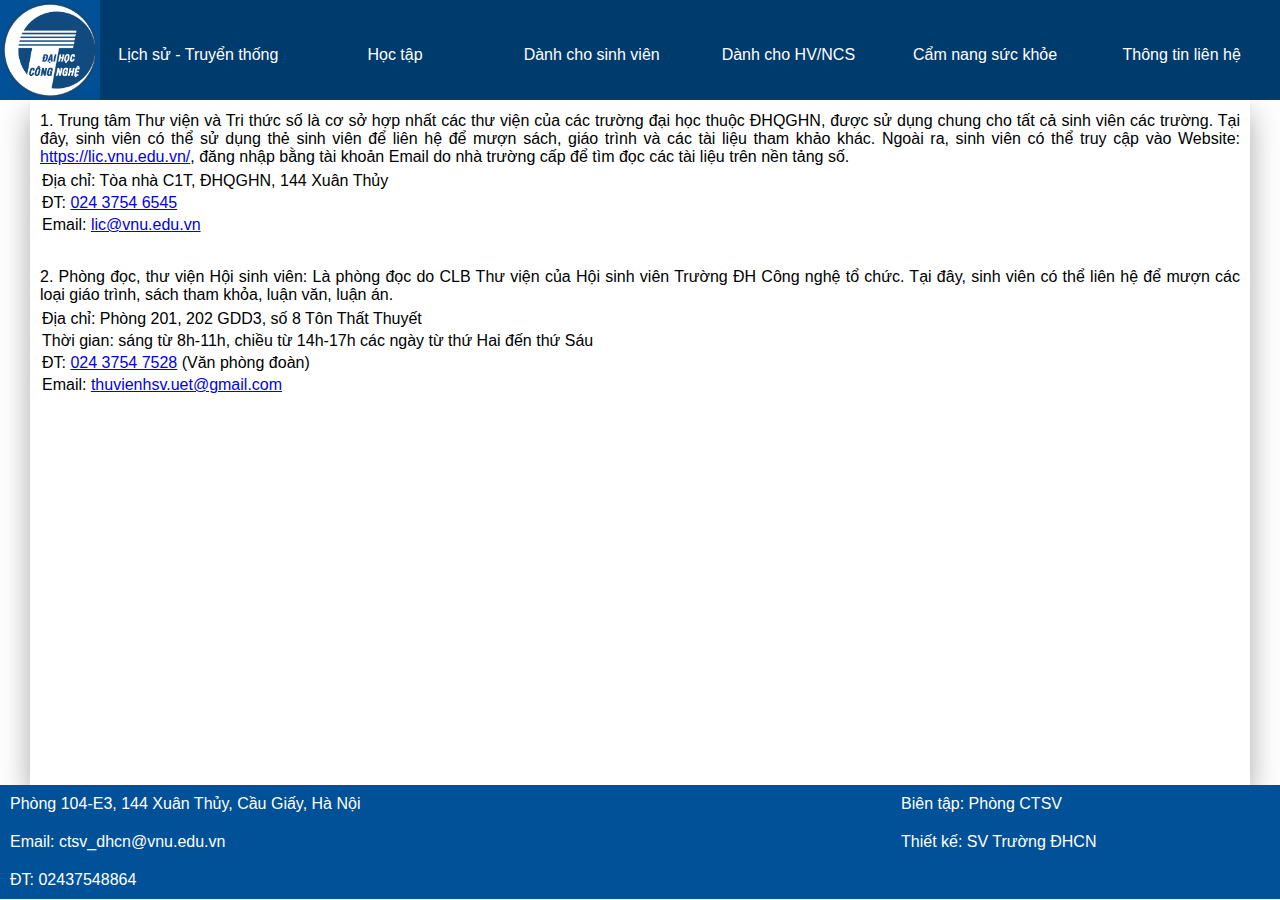
<file: Thư viện/index.html>
<!DOCTYPE html>
<html lang="en">

<head>
    <meta charset="UTF-8">
    <meta http-equiv="X-UA-Compatible" content="IE=edge">
    <meta name="viewport" content="width=device-width, initial-scale=1.0">
    <link rel="stylesheet" href="style.css">
    <link rel="stylesheet" href="../nav.css">
    <link rel="stylesheet" href="../footer.css">
    <link rel="stylesheet" href="https://cdnjs.cloudflare.com/ajax/libs/font-awesome/4.7.0/css/font-awesome.min.css">
    <title>Thư viện</title>
</head>

<body>

    <!-- navbar -->
    <div class="nav-bar">
        <div class="nav">
            <img src="../images/logo.png" alt="logo" class="logo" />
            <button class="menu-button" onclick="showNav()"><i class="fa fa-bars"></i></button>
        </div>
        <div id="nav-items" class="nav-items">
            <buton class="nav-item">
                <a href="../lịch sử - truyền thống/" style="color:white; text-decoration: none;">Lịch sử - Truyển
                    thống</a>
            </buton>
            <buton class="nav-item" id="hoc-tap" onclick="dropDown('hoc-tap')">
                <p>Học tập</p>
                <div class="dropdown-content">
                    <a href="../Thư viện/">Thư viện UET</a>
                    <a href="../Nội quy - quy chế/">Nội quy - Quy chế</a>
                    <a href="../Kế hoạch học tập năm học 2023-2024_final.pdf">Kế hoạch học tập</a>
                    <a href="">Điểm danh sinh viên</a>
                </div>
            </buton>
            <buton class="nav-item" id="dong-hanh-cung-sv" onclick="dropDown('dong-hanh-cung-sv')">
                <p>Dành cho sinh viên</p>
        <div class="dropdown-content">
          <a href="https://ctsv.uet.vnu.edu.vn:3300/">Đặt lịch đối thoại - Đặt câu hỏi</a>

          <a href="../Học bổng/">Học bổng - Điểm rèn luyện</a>
          <a href="https://vieclam.uet.vnu.edu.vn/ ">Tuyển dụng - Việc làm</a>
          <a href="../Ký túc xá/">Ký túc xá</a>
          <a href="../Khám chữa bệnh/">Khám chữa bệnh</a>
          <a href="../Thực tập thực tế/">Thực tập - Thực tế</a>
          <a href="../Trao đổi sinh viên/">Trao đổi sinh viên</a>
          <a href="../Học phí - Chế độ chính sách/">Học phí - Chế độ chính sách</a>
          <a href="../Thủ tục hành chính một cửa/">Thủ tục hành chính một cửa</a>
          <a href="../các cổng thông tin hữu ích/">Các cổng thông tin hữu ích</a>
          <a href="https://ctsv.uet.vnu.edu.vn:3100/">Thông tin nhà trọ</a>
          <a href="../Hoạt động Đoàn-Hội/">Thông tin về Đoàn - Hội</a>
        </div>
            </buton>
            <buton class="nav-item" id="danh-cho-hv/ncs" onclick="dropDown('danh-cho-hv/ncs')">
                <p>Dành cho HV/NCS</p>
                <div class="dropdown-content">
                    <a href="https://uet.vnu.edu.vn/category/dao-tao/dao-tao-sau-dai-hoc/">Thông báo</a>
                    <a href="https://uet.vnu.edu.vn/category/van-ban-bieu-mau/ ">Văn bản, biểu mẫu</a>
                    <a href="https://drive.google.com/drive/folders/1_WNbru-310wnBAKRCwA5Xy2l9thzlIiy?usp=sharing">Nội
                        quy – Quy chế</a>
                    <a href="https://drive.google.com/drive/folders/1FceKtQE3qS3l1rlqxrQedTYQ17AL1lvg?usp=sharing ">Kế
                        hoạch học tập</a>
                </div>
            </buton>
            <buton class="nav-item">
        <a href="./../Cẩm nang sức khỏe tinh thần cho SV (1).pdf" style="color: white; text-decoration: none">Cẩm nang sức
          khỏe</a>
      </buton>
            <buton class="nav-item">
                <a href="../Thông tin liên hệ/" style="color:white; text-decoration: none;">Thông tin liên hệ</a>
            </buton>
        </div>
    </div>

    <!-- main content -->
    <div class="main-content">
        <div class="home-body body-container">
            <div class="content">
                <div class="content-order">
                    <p style="padding: 2px 0px 4px 0px">1. Trung tâm Thư viện và Tri thức số là cơ sở hợp nhất các thư
                        viện của các trường đại học thuộc
                        ĐHQGHN,
                        được sử dụng chung cho tất cả sinh viên các trường. Tại đây, sinh viên có thể sử dụng thẻ sinh
                        viên để liên hệ để mượn sách, giáo trình và các tài liệu tham khảo khác. Ngoài ra, sinh viên có
                        thể truy cập vào Website: <a class="web-link"
                            href="https://lic.vnu.edu.vn/">https://lic.vnu.edu.vn/</a>, đăng nhập bằng tài khoản Email
                        do nhà trường cấp để tìm đọc các tài liệu trên nền tảng số.</p>
                    <p style="padding: 2px">Địa chỉ: Tòa nhà C1T, ĐHQGHN, 144 Xuân Thủy</p>
                    <p style="padding: 2px">ĐT: <a class="web-link" href="tel:02437546545">024 3754 6545</a></p>
                    <p style="padding: 2px">Email: <a class="web-link" href="mailto:lic@vnu.edu.vn">lic@vnu.edu.vn</a>
                    </p>
                </div>
            </div>
            <div class="content" style="margin-top: 30px;">
                <div class="content-order">
                    <p style="padding: 2px 0px 4px 0px">2. Phòng đọc, thư viện Hội sinh viên: Là phòng đọc do CLB Thư
                        viện của Hội sinh viên Trường ĐH
                        Công nghệ tổ chức. Tại đây, sinh viên có thể liên hệ để mượn các loại giáo trình, sách tham
                        khỏa, luận văn, luận án.</p>
                    <p style="padding: 2px">Địa chỉ: Phòng 201, 202 GDD3, số 8 Tôn Thất Thuyết</p>
                    <p style="padding: 2px">Thời gian: sáng từ 8h-11h, chiều từ 14h-17h các ngày từ thứ Hai đến thứ Sáu
                    </p>
                    <p style="padding: 2px">ĐT: <a class="web-link" href="tel:02437547528">024 3754 7528</a> (Văn phòng
                        đoàn)</p>
                    <p style="padding: 2px">Email: <a class="web-link"
                            href="mailto:thuvienhsv.uet@gmail.com">thuvienhsv.uet@gmail.com</a></p>
                </div>
            </div>
        </div>
    </div>

    <!-- footer -->
    <div class="footer">
        <div class="address">
            <p style="margin-top:0px;">Phòng 104-E3, 144 Xuân Thủy, Cầu Giấy, Hà Nội</p>
            <p>Email: ctsv_dhcn@vnu.edu.vn</p>
            <p>ĐT: 02437548864</p>
        </div>
        <div class="actor">
            <p>Biên tập: Phòng CTSV</p>
            <p>Thiết kế: SV Trường ĐHCN</p>
        </div>
    </div>

    <script src="../menuButton.js"></script>
    <script src="../dropDown.js"></script>
</body>

</html>
</file>
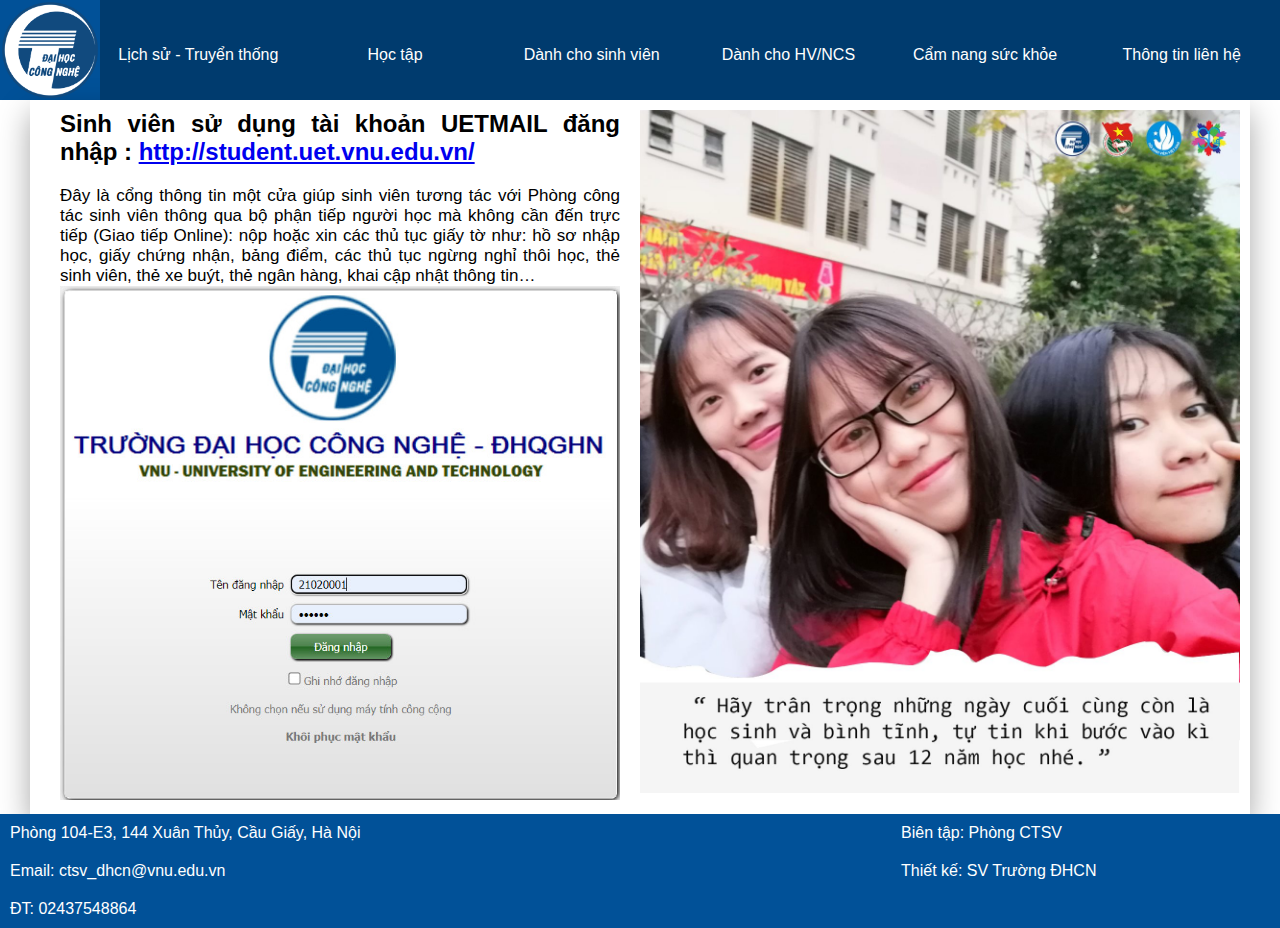
<file: Thủ tục hành chính một cửa/index.html>
<!DOCTYPE html>
<html lang="en">

<head>
    <meta charset="UTF-8">
    <meta http-equiv="X-UA-Compatible" content="IE=edge">
    <meta name="viewport" content="width=device-width, initial-scale=1.0">
    <link rel="stylesheet" href="style.css">
    <link rel="stylesheet" href="../nav.css">
    <link rel="stylesheet" href="../footer.css">
    <link rel="stylesheet" href="https://cdnjs.cloudflare.com/ajax/libs/font-awesome/4.7.0/css/font-awesome.min.css">
    <title>Thủ tục hành chính một cửa</title>
</head>

<body>

    <!-- navbar -->
    <div class="nav-bar">
        <div class="nav">
            <img src="../images/logo.png" alt="logo" class="logo" />
            <button class="menu-button" onclick="showNav()"><i class="fa fa-bars"></i></button>
        </div>
        <div id="nav-items" class="nav-items">
            <buton class="nav-item">
                <a href="../lịch sử - truyền thống/" style="color:white; text-decoration: none;">Lịch sử - Truyển
                    thống</a>
            </buton>
            <buton class="nav-item" id="hoc-tap" onclick="dropDown('hoc-tap')">
                <p>Học tập</p>
                <div class="dropdown-content">
                    <a href="../Thư viện/">Thư viện UET</a>
                    <a href="../Nội quy - quy chế/">Nội quy - Quy chế</a>
                    <a href="../Kế hoạch học tập năm học 2023-2024_final.pdf">Kế hoạch học tập</a>
                    <a href="">Điểm danh sinh viên</a>
                </div>
            </buton>
            <buton class="nav-item" id="dong-hanh-cung-sv" onclick="dropDown('dong-hanh-cung-sv')">
                <p>Dành cho sinh viên</p>
        <div class="dropdown-content">
          <a href="https://ctsv.uet.vnu.edu.vn:3300/">Đặt lịch đối thoại - Đặt câu hỏi</a>

          <a href="../Học bổng/">Học bổng - Điểm rèn luyện</a>
          <a href="https://vieclam.uet.vnu.edu.vn/ ">Tuyển dụng - Việc làm</a>
          <a href="../Ký túc xá/">Ký túc xá</a>
          <a href="../Khám chữa bệnh/">Khám chữa bệnh</a>
          <a href="../Thực tập thực tế/">Thực tập - Thực tế</a>
          <a href="../Trao đổi sinh viên/">Trao đổi sinh viên</a>
          <a href="../Học phí - Chế độ chính sách/">Học phí - Chế độ chính sách</a>
          <a href="../Thủ tục hành chính một cửa/">Thủ tục hành chính một cửa</a>
          <a href="../các cổng thông tin hữu ích/">Các cổng thông tin hữu ích</a>
          <a href="https://ctsv.uet.vnu.edu.vn:3100/">Thông tin nhà trọ</a>
          <a href="../Hoạt động Đoàn-Hội/">Thông tin về Đoàn - Hội</a>
        </div>
            </buton>
            <buton class="nav-item" id="danh-cho-hv/ncs" onclick="dropDown('danh-cho-hv/ncs')">
                <p>Dành cho HV/NCS</p>
                <div class="dropdown-content">
                    <a href="https://uet.vnu.edu.vn/category/dao-tao/dao-tao-sau-dai-hoc/">Thông báo</a>
                    <a href="https://uet.vnu.edu.vn/category/van-ban-bieu-mau/ ">Văn bản, biểu mẫu</a>
                    <a href="https://drive.google.com/drive/folders/1_WNbru-310wnBAKRCwA5Xy2l9thzlIiy?usp=sharing">Nội
                        quy – Quy chế</a>
                    <a href="https://drive.google.com/drive/folders/1FceKtQE3qS3l1rlqxrQedTYQ17AL1lvg?usp=sharing ">Kế
                        hoạch học tập</a>
                </div>
            </buton>
            <buton class="nav-item">
        <a href="./../Cẩm nang sức khỏe tinh thần cho SV (1).pdf" style="color: white; text-decoration: none">Cẩm nang sức
          khỏe</a>
      </buton>
            <buton class="nav-item">
                <a href="../Thông tin liên hệ/" style="color:white; text-decoration: none;">Thông tin liên hệ</a>
            </buton>
        </div>
    </div>
    <!-- main content -->

    <div class="main-content">
        <div class="left">
            <h2>Sinh viên sử dụng tài khoản UETMAIL đăng nhập : <a
                    href="http://student.uet.vnu.edu.vn/">http://student.uet.vnu.edu.vn/</a></h2>
            <div class="content">Đây là cổng thông tin một cửa giúp sinh viên tương tác với Phòng công tác sinh viên
                thông qua bộ phận tiếp người học mà không cần đến trực tiếp (Giao tiếp Online): nộp hoặc xin các thủ tục
                giấy tờ như: hồ sơ nhập học, giấy chứng nhận, bảng
                điểm, các thủ tục ngừng nghỉ thôi học, thẻ sinh viên, thẻ xe buýt, thẻ ngân hàng, khai cập nhật thông
                tin…</div>
            <img src="./../images/thutuc.jpg" alt="" class="thutuc">
        </div>
        <div class="right">
            <img src="./../images/thutuchanhchinhmotcua.jpg" alt="">
        </div>
    </div>


    <!-- footer -->
    <div class="footer">
        <div class="address">
            <p style="margin-top:0px;">Phòng 104-E3, 144 Xuân Thủy, Cầu Giấy, Hà Nội</p>
            <p>Email: ctsv_dhcn@vnu.edu.vn</p>
            <p>ĐT: 02437548864</p>
        </div>
        <div class="actor">
            <p>Biên tập: Phòng CTSV</p>
            <p>Thiết kế: SV Trường ĐHCN</p>
        </div>
    </div>

    <script src="../menuButton.js"></script>
    <script src="../dropDown.js"></script>
</body>

</html>
</file>
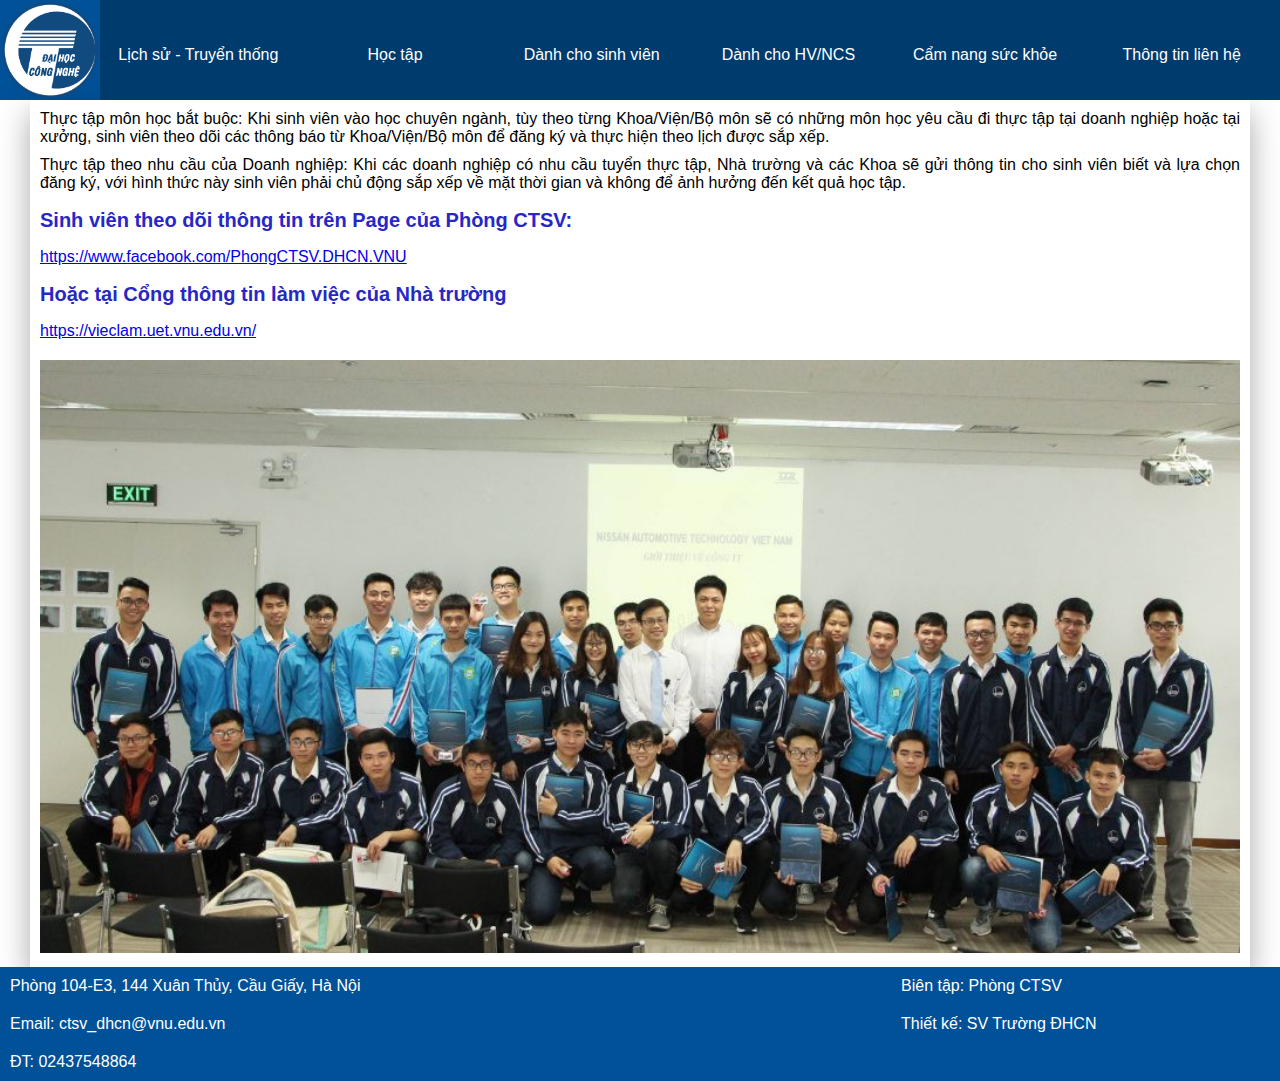
<file: Thực tập thực tế/index.html>
<!DOCTYPE html>
<html lang="en">

<head>
    <meta charset="UTF-8">
    <meta http-equiv="X-UA-Compatible" content="IE=edge">
    <meta name="viewport" content="width=device-width, initial-scale=1.0">
    <link rel="stylesheet" href="style.css">
    <link rel="stylesheet" href="../nav.css">
    <link rel="stylesheet" href="../footer.css">
    <link rel="stylesheet" href="https://cdnjs.cloudflare.com/ajax/libs/font-awesome/4.7.0/css/font-awesome.min.css">
    <title>Thực tập thực tế</title>
</head>

<body>

    <!-- navbar -->
    <div class="nav-bar">
        <div class="nav">
            <img src="../images/logo.png" alt="logo" class="logo" />
            <button class="menu-button" onclick="showNav()"><i class="fa fa-bars"></i></button>
        </div>
        <div id="nav-items" class="nav-items">
            <buton class="nav-item">
                <a href="../lịch sử - truyền thống/" style="color:white; text-decoration: none;">Lịch sử - Truyển
                    thống</a>
            </buton>
            <buton class="nav-item" id="hoc-tap" onclick="dropDown('hoc-tap')">
                <p>Học tập</p>
                <div class="dropdown-content">
                    <a href="../Thư viện/">Thư viện UET</a>
                    <a href="../Nội quy - quy chế/">Nội quy - Quy chế</a>
                    <a href="../Kế hoạch học tập năm học 2023-2024_final.pdf">Kế hoạch học tập</a>
                    <a href="">Điểm danh sinh viên</a>
                </div>
            </buton>
            <buton class="nav-item" id="dong-hanh-cung-sv" onclick="dropDown('dong-hanh-cung-sv')">
                <p>Dành cho sinh viên</p>
        <div class="dropdown-content">
          <a href="https://ctsv.uet.vnu.edu.vn:3300/">Đặt lịch đối thoại - Đặt câu hỏi</a>

          <a href="../Học bổng/">Học bổng - Điểm rèn luyện</a>
          <a href="https://vieclam.uet.vnu.edu.vn/ ">Tuyển dụng - Việc làm</a>
          <a href="../Ký túc xá/">Ký túc xá</a>
          <a href="../Khám chữa bệnh/">Khám chữa bệnh</a>
          <a href="../Thực tập thực tế/">Thực tập - Thực tế</a>
          <a href="../Trao đổi sinh viên/">Trao đổi sinh viên</a>
          <a href="../Học phí - Chế độ chính sách/">Học phí - Chế độ chính sách</a>
          <a href="../Thủ tục hành chính một cửa/">Thủ tục hành chính một cửa</a>
          <a href="../các cổng thông tin hữu ích/">Các cổng thông tin hữu ích</a>
          <a href="https://ctsv.uet.vnu.edu.vn:3100/">Thông tin nhà trọ</a>
          <a href="../Hoạt động Đoàn-Hội/">Thông tin về Đoàn - Hội</a>
        </div>
            </buton>
            <buton class="nav-item" id="danh-cho-hv/ncs" onclick="dropDown('danh-cho-hv/ncs')">
                <p>Dành cho HV/NCS</p>
                <div class="dropdown-content">
                    <a href="https://uet.vnu.edu.vn/category/dao-tao/dao-tao-sau-dai-hoc/">Thông báo</a>
                    <a href="https://uet.vnu.edu.vn/category/van-ban-bieu-mau/ ">Văn bản, biểu mẫu</a>
                    <a href="https://drive.google.com/drive/folders/1_WNbru-310wnBAKRCwA5Xy2l9thzlIiy?usp=sharing">Nội
                        quy – Quy chế</a>
                    <a href="https://drive.google.com/drive/folders/1FceKtQE3qS3l1rlqxrQedTYQ17AL1lvg?usp=sharing ">Kế
                        hoạch học tập</a>
                </div>
            </buton>
            <buton class="nav-item">
        <a href="./../Cẩm nang sức khỏe tinh thần cho SV (1).pdf" style="color: white; text-decoration: none">Cẩm nang sức
          khỏe</a>
      </buton>
            <buton class="nav-item">
                <a href="../Thông tin liên hệ/" style="color:white; text-decoration: none;">Thông tin liên hệ</a>
            </buton>
        </div>
    </div>
    <!-- main content -->
    <div class="main-content">
        <div class="content" style="padding-bottom: 10px;"><span class="text-title">Thực tập môn học bắt buộc:</span>
            Khi sinh viên vào học chuyên
            ngành, tùy theo từng Khoa/Viện/Bộ môn sẽ có những môn học yêu cầu đi thực tập tại doanh nghiệp hoặc tại
            xưởng, sinh viên theo dõi các thông báo từ Khoa/Viện/Bộ môn để đăng ký và thực hiện theo lịch được sắp
            xếp.
        </div>
        <div class="content"><span class="text-title">Thực tập theo nhu cầu của Doanh nghiệp:</span> Khi các doanh
            nghiệp có nhu cầu tuyển thực tập, Nhà trường và các Khoa sẽ gửi thông tin cho sinh viên biết và lựa chọn
            đăng ký, với hình thức này sinh viên phải chủ động sắp xếp về mặt thời gian và không để ảnh hưởng đến
            kết quả học tập.
        </div>
        <h2>Sinh viên theo dõi thông tin trên Page của Phòng CTSV:</h2>
        <a class="web-link"
            href="https://www.facebook.com/PhongCTSV.DHCN.VNU">https://www.facebook.com/PhongCTSV.DHCN.VNU</a>
        <h2>Hoặc tại Cổng thông tin làm việc của Nhà trường</h2>
        <a class="web-link" href="https://vieclam.uet.vnu.edu.vn/">https://vieclam.uet.vnu.edu.vn/</a>
        <img src="./../images/thuctap.jpg" alt="" style="width: 100%; margin-top: 20px;" />
    </div>


    <!-- footer -->

    <div class="footer">
        <div class="address">
            <p style="margin-top:0px;">Phòng 104-E3, 144 Xuân Thủy, Cầu Giấy, Hà Nội</p>
            <p>Email: ctsv_dhcn@vnu.edu.vn</p>
            <p>ĐT: 02437548864</p>
        </div>
        <div class="actor">
            <p>Biên tập: Phòng CTSV</p>
            <p>Thiết kế: SV Trường ĐHCN</p>
        </div>
    </div>

    <script src="../menuButton.js"></script>
    <script src="../dropDown.js"></script>
</body>

</html>
</file>
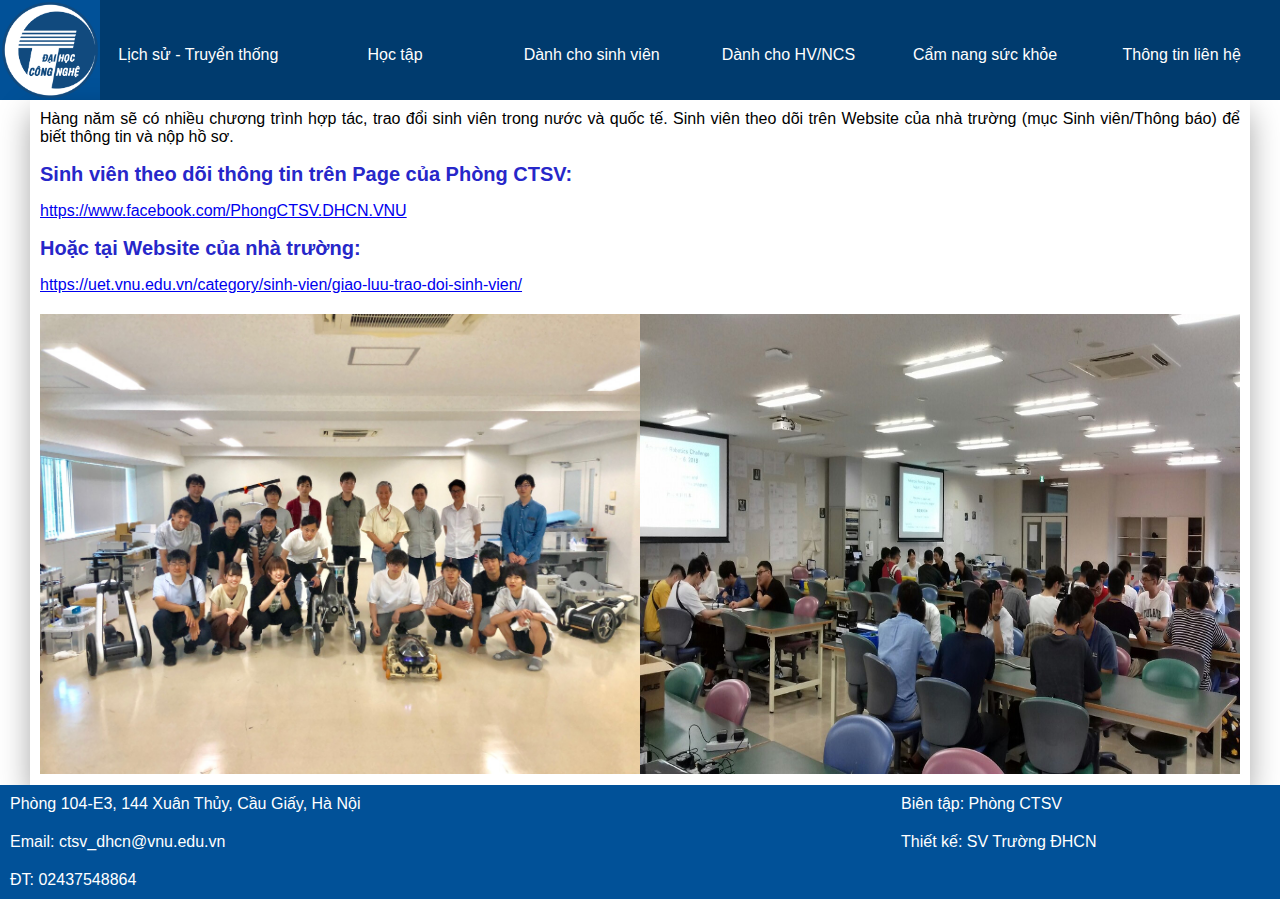
<file: Trao đổi sinh viên/index.html>
<!DOCTYPE html>
<html lang="en">

<head>
    <meta charset="UTF-8">
    <meta http-equiv="X-UA-Compatible" content="IE=edge">
    <meta name="viewport" content="width=device-width, initial-scale=1.0">
    <link rel="stylesheet" href="style.css">
    <link rel="stylesheet" href="../nav.css">
    <link rel="stylesheet" href="../footer.css">
    <link rel="stylesheet" href="https://cdnjs.cloudflare.com/ajax/libs/font-awesome/4.7.0/css/font-awesome.min.css">
    <title>Trao đổi sinh viên</title>
</head>

<body>

    <!-- navbar -->
    <div class="nav-bar">
        <div class="nav">
            <img src="../images/logo.png" alt="logo" class="logo" />
            <button class="menu-button" onclick="showNav()"><i class="fa fa-bars"></i></button>
        </div>
        <div id="nav-items" class="nav-items">
            <buton class="nav-item">
                <a href="../lịch sử - truyền thống/" style="color:white; text-decoration: none;">Lịch sử - Truyển
                    thống</a>
            </buton>
            <buton class="nav-item" id="hoc-tap" onclick="dropDown('hoc-tap')">
                <p>Học tập</p>
                <div class="dropdown-content">
                    <a href="../Thư viện/">Thư viện UET</a>
                    <a href="../Nội quy - quy chế/">Nội quy - Quy chế</a>
                    <a href="../Kế hoạch học tập năm học 2023-2024_final.pdf">Kế hoạch học tập</a>
                    <a href="">Điểm danh sinh viên</a>
                </div>
            </buton>
            <buton class="nav-item" id="dong-hanh-cung-sv" onclick="dropDown('dong-hanh-cung-sv')">
                <p>Dành cho sinh viên</p>
                <div class="dropdown-content">
                    <a href="https://ctsv.uet.vnu.edu.vn:3300/">Đặt lịch đối thoại - Đặt câu hỏi</a>

                    <a href="../Học bổng/">Học bổng - Điểm rèn luyện</a>
                    <a href="https://vieclam.uet.vnu.edu.vn/">Tuyển dụng - Việc làm</a>
                    <a href="../Ký túc xá/">Ký túc xá</a>
                    <a href="../Khám chữa bệnh/">Khám chữa bệnh</a>
                    <a href="../Thực tập thực tế/">Thực tập - Thực tế</a>
                    <a href="../Trao đổi sinh viên/">Trao đổi sinh viên</a>
                    <a href="../Học phí - Chế độ chính sách/">Học phí - Chế độ chính sách</a>
                    <a href="../Thủ tục hành chính một cửa/">Thủ tục hành chính một cửa</a>
                    <a href="../các cổng thông tin hữu ích/">Các cổng thông tin hữu ích</a>
                    <a href="https://ctsv.uet.vnu.edu.vn:3100/">Thông tin nhà trọ</a>
                    <a href="../Hoạt động Đoàn-Hội/">Thông tin về Đoàn - Hội</a>
                </div>
            </buton>
            <buton class="nav-item" id="danh-cho-hv/ncs" onclick="dropDown('danh-cho-hv/ncs')">
                <p>Dành cho HV/NCS</p>
                <div class="dropdown-content">
                    <a href="https://uet.vnu.edu.vn/category/dao-tao/dao-tao-sau-dai-hoc/">Thông báo</a>
                    <a href="https://uet.vnu.edu.vn/category/van-ban-bieu-mau/ ">Văn bản, biểu mẫu</a>
                    <a href="https://drive.google.com/drive/folders/1_WNbru-310wnBAKRCwA5Xy2l9thzlIiy?usp=sharing">Nội
                        quy – Quy chế</a>
                    <a href="https://drive.google.com/drive/folders/1FceKtQE3qS3l1rlqxrQedTYQ17AL1lvg?usp=sharing ">Kế
                        hoạch học tập</a>
                </div>
            </buton>
            <buton class="nav-item">
        <a href="./../Cẩm nang sức khỏe tinh thần cho SV (1).pdf" style="color: white; text-decoration: none">Cẩm nang sức
          khỏe</a>
      </buton>
            <buton class="nav-item">
                <a href="../Thông tin liên hệ/" style="color:white; text-decoration: none;">Thông tin liên hệ</a>
            </buton>
        </div>
    </div>
    <!-- main content -->
    <div class="main-content">
        <div class="content">Hàng năm sẽ có nhiều chương trình hợp tác, trao đổi sinh viên trong nước và quốc tế. Sinh
            viên theo dõi trên Website của nhà trường (mục Sinh viên/Thông báo) để biết thông tin và nộp hồ sơ.
        </div>
        <h2>Sinh viên theo dõi thông tin trên Page của Phòng CTSV:</h2>
        <a class="web-link"
            href="https://www.facebook.com/PhongCTSV.DHCN.VNU">https://www.facebook.com/PhongCTSV.DHCN.VNU</a>
        <h2>Hoặc tại Website của nhà trường:</h2>
        <a class="web-link"
            href="https://uet.vnu.edu.vn/category/sinh-vien/giao-luu-trao-doi-sinh-vien/">https://uet.vnu.edu.vn/category/sinh-vien/giao-luu-trao-doi-sinh-vien/</a>
        <div class="image">
            <img src="./../images/traodoisv1.jpg" alt="">
            <img src="./../images/traodoisv2.jpg" alt="">
        </div>
    </div>


    <!-- footer -->

    <div class="footer">
        <div class="address">
            <p style="margin-top:0px;">Phòng 104-E3, 144 Xuân Thủy, Cầu Giấy, Hà Nội</p>
            <p>Email: ctsv_dhcn@vnu.edu.vn</p>
            <p>ĐT: 02437548864</p>
        </div>
        <div class="actor">
            <p>Biên tập: Phòng CTSV</p>
            <p>Thiết kế: SV Trường ĐHCN</p>
        </div>
    </div>

    <script src="../menuButton.js"></script>
    <script src="../dropDown.js"></script>
</body>

</html>
</file>
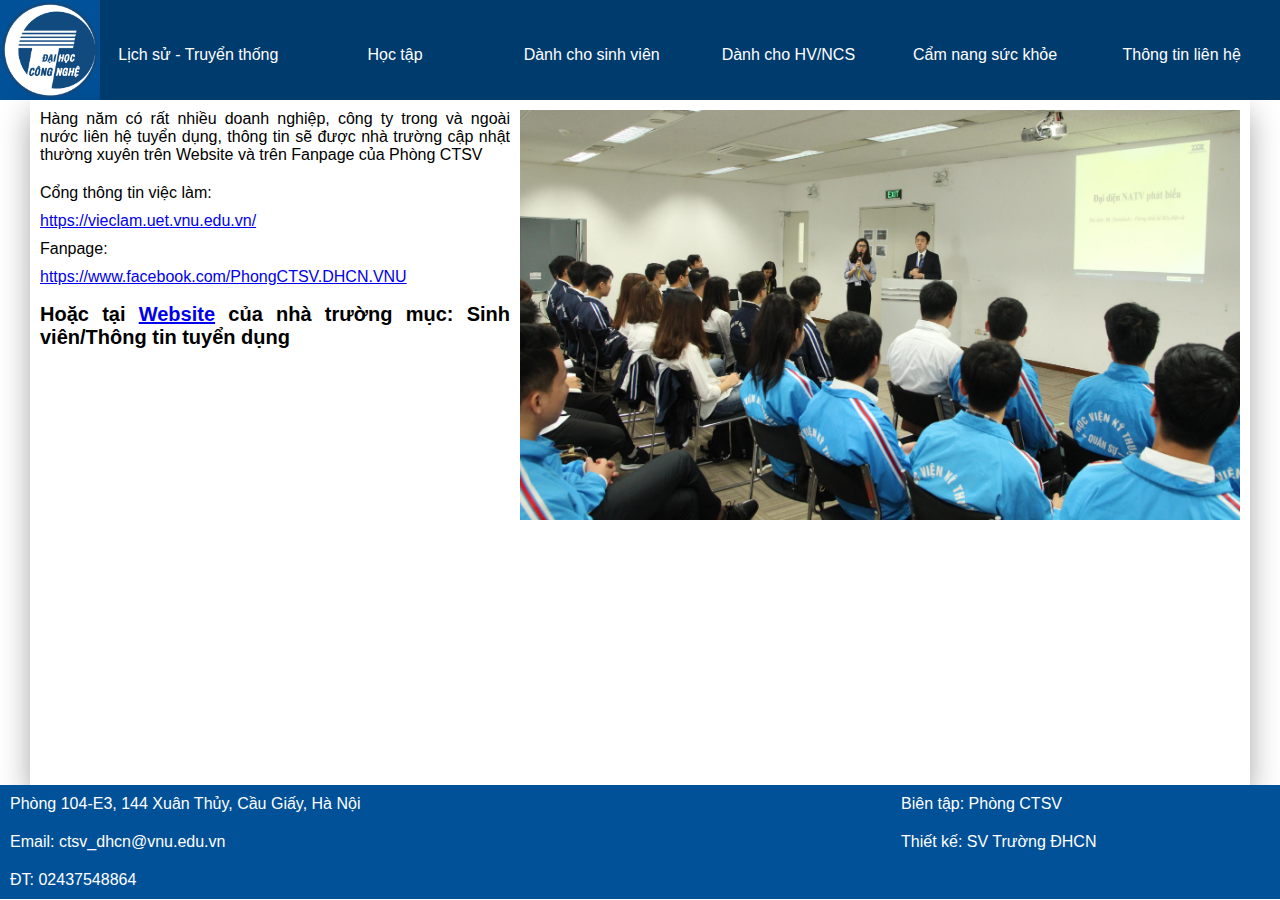
<file: Tuyển dụng - Việc làm/index.html>
<!DOCTYPE html>
<html lang="en">

<head>
    <meta charset="UTF-8">
    <meta http-equiv="X-UA-Compatible" content="IE=edge">
    <meta name="viewport" content="width=device-width, initial-scale=1.0">
    <link rel="stylesheet" href="style.css">
    <link rel="stylesheet" href="../nav.css">
    <link rel="stylesheet" href="../footer.css">
    <link rel="stylesheet" href="https://cdnjs.cloudflare.com/ajax/libs/font-awesome/4.7.0/css/font-awesome.min.css">
    <title>Tuyển dụng - Việc làm</title>
</head>

<body>
    <!-- navbar -->
    <div class="nav-bar">
        <div class="nav">
            <img src="../images/logo.png" alt="logo" class="logo" />
            <button class="menu-button" onclick="showNav()"><i class="fa fa-bars"></i></button>
        </div>
        <div id="nav-items" class="nav-items">
            <buton class="nav-item">
                <a href="../lịch sử - truyền thống/" style="color:white; text-decoration: none;">Lịch sử - Truyển
                    thống</a>
            </buton>
            <buton class="nav-item" id="hoc-tap" onclick="dropDown('hoc-tap')">
                <p>Học tập</p>
                <div class="dropdown-content">
                    <a href="../Thư viện/">Thư viện UET</a>
                    <a href="../Nội quy - quy chế/">Nội quy - Quy chế</a>
                    <a href="../Kế hoạch học tập năm học 2023-2024_final.pdf">Kế hoạch học tập</a>
                    <a href="">Điểm danh sinh viên</a>
                </div>
            </buton>
            <buton class="nav-item" id="dong-hanh-cung-sv" onclick="dropDown('dong-hanh-cung-sv')">
                <p>Dành cho sinh viên</p>
                <div class="dropdown-content">
                    <a href="https://ctsv.uet.vnu.edu.vn:3300/">Đặt lịch đối thoại - Đặt câu hỏi</a>

                    <a href="../Học bổng/">Học bổng - Điểm rèn luyện</a>
                    <a href="https://vieclam.uet.vnu.edu.vn/ ">Tuyển dụng - Việc làm</a>
                    <a href="../Ký túc xá/">Ký túc xá</a>
                    <a href="../Khám chữa bệnh/">Khám chữa bệnh</a>
                    <a href="../Thực tập thực tế/">Thực tập - Thực tế</a>
                    <a href="../Trao đổi sinh viên/">Trao đổi sinh viên</a>
                    <a href="../Học phí - Chế độ chính sách/">Học phí - Chế độ chính sách</a>
                    <a href="../Thủ tục hành chính một cửa/">Thủ tục hành chính một cửa</a>
                    <a href="../các cổng thông tin hữu ích/">Các cổng thông tin hữu ích</a>
                    <a href="https://ctsv.uet.vnu.edu.vn:3100/">Thông tin nhà trọ</a>
                    <a href="../Hoạt động Đoàn-Hội/">Thông tin về Đoàn - Hội</a>
                </div>
            </buton>
            <buton class="nav-item" id="danh-cho-hv/ncs" onclick="dropDown('danh-cho-hv/ncs')">
                <p>Dành cho HV/NCS</p>
                <div class="dropdown-content">
                    <a href="https://uet.vnu.edu.vn/category/dao-tao/dao-tao-sau-dai-hoc/">Thông báo</a>
                    <a href="https://uet.vnu.edu.vn/category/van-ban-bieu-mau/ ">Văn bản, biểu mẫu</a>
                    <a href="https://drive.google.com/drive/folders/1_WNbru-310wnBAKRCwA5Xy2l9thzlIiy?usp=sharing">Nội
                        quy – Quy chế</a>
                    <a href="https://drive.google.com/drive/folders/1FceKtQE3qS3l1rlqxrQedTYQ17AL1lvg?usp=sharing ">Kế
                        hoạch học tập</a>
                </div>
            </buton>
            <buton class="nav-item">
                <a href="./../Cẩm nang sức khỏe tinh thần cho SV (1).pdf"
                    style="color: white; text-decoration: none">Cẩm nang sức
                    khỏe</a>
            </buton>
            <buton class="nav-item">
                <a href="../Thông tin liên hệ/" style="color:white; text-decoration: none;">Thông tin liên hệ</a>
            </buton>
        </div>
    </div>

    <!-- main content -->
    <div class="main-content">
        <div class="left">
            <div class="paragraph">
                Hàng năm có rất nhiều doanh nghiệp, công ty trong và ngoài nước liên hệ tuyển dụng, thông tin sẽ được
                nhà trường cập nhật thường xuyên trên Website và trên Fanpage của Phòng CTSV
            </div>
            <div class="paragraph" style="padding-top:10px;">Cổng thông tin việc làm:</div>
            <a class="web-link" href="https://vieclam.uet.vnu.edu.vn/">
                https://vieclam.uet.vnu.edu.vn/
            </a>
            <div class="paragraph" style="padding-top:10px;">Fanpage:</div>
            <a class="web-link" href="https://www.facebook.com/PhongCTSV.DHCN.VNU">
                https://www.facebook.com/PhongCTSV.DHCN.VNU
            </a>
            <h2>
                Hoặc tại <a href="https://uet.vnu.edu.vn/category/tin-tuc/tin-sinh-vien/" class="web-link">Website</a>
                của nhà trường mục: Sinh viên/Thông tin tuyển dụng
            </h2>
        </div>

        <div class="right">
            <img src="./../images/tuyendungNVT.jpg" alt="">
        </div>
    </div>

    <!-- footer -->
    <div class="footer">
        <div class="address">
            <p style="margin-top:0px;">Phòng 104-E3, 144 Xuân Thủy, Cầu Giấy, Hà Nội</p>
            <p>Email: ctsv_dhcn@vnu.edu.vn</p>
            <p>ĐT: 02437548864</p>
        </div>
        <div class="actor">
            <p>Biên tập: Phòng CTSV</p>
            <p>Thiết kế: SV Trường ĐHCN</p>
        </div>
    </div>

    <script src="../menuButton.js"></script>
    <script src="../dropDown.js"></script>
</body>

</html>
</file>
<file: style.css>
.main-content {
    box-shadow: 0 13px 29px rgb(0 0 0 / 35%);
    background-color: #fff;
    margin: auto;
    padding: 10px 10px 10px 10px;
    text-align: justify;
    min-height: calc(100vh - 312px);
    font-family: 'Open Sans', sans-serif;
}

a{
    text-decoration: none;
}

.page-header{
    text-transform: uppercase;
    font-family: -apple-system,BlinkMacSystemFont,"Segoe UI",Roboto,"Helvetica Neue",Arial,"Noto Sans",sans-serif,"Apple Color Emoji","Segoe UI Emoji","Segoe UI Symbol","Noto Color Emoji";
    color: #015198;
    text-align: center;
}

.section{
    display: none;
}


@media only screen and (min-width: 426px) {
    .component{
        display: grid;
        grid-template-columns: 25% 25% 25% 25%;
        grid-template-rows: 50% 50%;
    }
    .main-content{
        max-width: 1200px;
        box-shadow: 0 13px 29px rgb(0 0 0 / 35%);
        background-color: #fff;
        margin: auto;
        min-height: calc(100vh - 235px);
        padding-top: 10px;
        font-family: 'Open Sans', sans-serif;
      }
    .wrap-menu-list{
        display: flex;
        flex-wrap: wrap;
    }

    .wrap-menu-item{
        flex: 33.33%;
        display: block;
        text-align: center;
        display: block;
        padding: 10px;
        box-shadow: 0 13px 29px rgb(0 0 0 / 35%);
        background-color: #fff;
        font-family: 'Open Sans', sans-serif;
    }

    .section{
        height: 300px;
        width: 100%;
        display:block;
    }
    .page-header{
        font-size: 90px;
        color: #015198;
        /* background: linear-gradient(to right,#01215a 0,#ff4a7d 100%);
        -webkit-background-clip: text;
        -webkit-text-fill-color: transparent; */
        margin-top: 0px;
    }
}
@media only screen and (min-width: 769px) {
    .section{
        height: 500px;
    }
}

@media only screen and (min-width: 1025px) {
    .section{
        height: 680px;
    }
}
</file>
<file: nav.css>
body{
    margin: 0;
    font-family: 'Open Sans', sans-serif;
}

.nav-bar{
    display: block;
    flex-wrap: wrap;
    background-color: #015198;
    font-family: 'Open Sans', sans-serif;
    font-family: 'Open Sans', sans-serif;
}

.nav{
    display:flex;
    justify-content: space-between;
    font-family: 'Open Sans', sans-serif;
}

.logo{
    width: 100px;
    height: 100px;
}

.menu-button{
    display: inline-block;
    width: 50px;
    height: 50px;
    margin:auto 20px;
    padding: 0;
    border: none;
}

.nav-items{
    display: none;
}

.nav-item{
    display: flex;
    justify-content: center;
    text-align: center;
    background-color: #015198;
    padding: 10px 0 0 0;
    color: white;
    cursor: pointer;
    flex-basis: 20%;
}

.nav-item .dropdown-content{
    display: block;
    transition: all 0.5s;
    max-height: 0;
    width: 100%;
    overflow-y: hidden;
}

.nav-item .dropdown-content a {
    background-color: #000b16;
}

.nav-item .dropdown-content a:hover {
    background-color: #0067c7;
}

.nav-item {
    display: block;
    text-align: center;
    background-color: #003b6e;
    padding: 10px 0 0 0;
}

.nav-item .dropdown-content{
    max-height: 600px;
    display: none;
}

.nav-item p{
    margin: 0;
}

.dropdown-content a {
    color: white;
    padding: 12px 16px;
    text-decoration: none;
    display: flex;
    justify-content: center;
}

.actived{
    display: block;
}

.nav-item.actived .dropdown-content {
    display: block;
}

/* for desktop */
@media only screen and (min-width: 575px) {
    .nav-bar{
        display:flex;
        flex-wrap: nowrap;
        height: 100px;
        justify-content: space-around;
        font-family: 'Open Sans', sans-serif;
    }

    .nav{
        display:inline-block;
        font-family: 'Open Sans', sans-serif;
    }

    .menu-button{
        display: none;
    }

    .nav-items{
        display: flex;
        justify-content: space-around;
        flex-grow: 1;
    }

    .nav-item{
        display: flex;
        align-items: center;
        position: relative;
    }

    .nav-item:hover {
        display:flex;
        align-items: center;
        position: relative;
    }

    .nav-item:hover .dropdown-content{
        display: block;
        position: absolute;
        background-color: #015198;
        top: 100px;
        min-width: 250px;
        left: 0;
        z-index: 1;
    }

    .nav-item .dropdown-content {
        position: absolute;
        background-color: #015198;
        top: 100px;
        min-width: 250px;
        left: 0;
        z-index: 1;
    }

    .nav-item:hover .dropdown-content a {
        color: white;
        padding: 12px 16px;
        text-decoration: none;
        display: block;
    }


    a:hover{
        color: #015198;
    }
}
</file>
<file: footer.css>
.footer{
    display:block;
    background-color: #015198;
    color: white;
    font-family: 'Open Sans', sans-serif;
}

.footer .address{
    text-align: left;
    flex-grow: 3;
}

.footer .actor{
    text-align:left;
    flex-grow: 1;
}
p{
    margin: 0;
    padding: 10px;
}


@media only screen and (min-width: 575px) {
    .footer{
        display:flex;
        justify-content: space-between;
        background-color: #015198;
        color: white;
        font-family: 'Open Sans', sans-serif;
    }

    .footer .address{
        text-align: left;
        flex-grow: 3;
    }

    .footer .actor{
        text-align:left;
        flex-grow: 1;
    }
}
</file>
<file: các cổng thông tin hữu ích/style.css>
.main-content {
    box-shadow: 0 13px 29px rgb(0 0 0 / 35%);
    background-color: #fff;
    margin: auto;
    padding: 10px 10px 10px 10px;
    text-align: justify;
    min-height: calc(100vh - 312px);
    font-family: 'Open Sans', sans-serif;
    font-size: 18px;
}

.component {
    display: block;
}

a {
    display: block;
    text-decoration: none;
}

.item {
    text-align: center;
    display: block;
    padding: 10px;
    box-shadow: 0 13px 29px rgb(0 0 0 / 35%);
    background-color: #fff;
}

.item:hover {
    background-color: blue;
}

.link:hover {
  color: white;
}

.img-responsive {
    display: none;
}

@media only screen and (min-width: 426px) {
    .component {
        display: grid;
        grid-template-columns: 25% 25% 25% 25%;
        grid-template-rows: 50% 50%;
    }
    .main-content {
        max-width: 1200px;
        box-shadow: 0 13px 29px rgb(0 0 0 / 35%);
        background-color: #fff;
        margin: auto;
        min-height: calc(100vh - 235px);
        padding-top: 10px;
    }
    .img-responsive {
        display: block;
    }
    img {
        width: 100%;
    }
}
</file>
<file: Hoạt động Đoàn-Hội/style.css>
.main-content {
    box-shadow: 0 13px 29px rgb(0 0 0 / 35%);
    background-color: #fff;
    margin: auto;
    padding: 10px 10px 10px 10px;
    text-align: justify;
    min-height: calc(100vh - 312px);
    font-family: 'Open Sans', sans-serif;
}

h1 {
    color: #136292;
    font-size: 15px;
    font-weight: 400;
    text-align: justify;
    margin: 10px 0 0 0;
}

.content {
    margin: 0;
    padding: 0;
}

.image {
    display: none;
}

@media only screen and (min-width: 575px) {
    .main-content {
        max-width: 1200px;
        box-shadow: 0 13px 29px rgb(0 0 0 / 35%);
        background-color: #fff;
        margin: auto;
        min-height: calc(100vh - 235px);
        padding-top: 10px;
    }
    h1 {
        color: #136292;
        font-size: 45px;
        font-weight: 400;
        font-family: 'Open Sans', sans-serif;
        text-align: justify;
        margin-top: 0;
    }
    .content {
        margin: 0;
        padding: 0;
    }
    .image {
        display: grid;
        grid-template-columns: 33.3% 33.3% 33.3%;
    }
    img {
        width: 100%;
    }
}
</file>
<file: Học bổng/style.css>
.main-content {
    box-shadow: 0 13px 29px rgb(0 0 0 / 35%);
    background-color: #fff;
    margin: auto;
    padding: 10px 10px 10px 10px;
    text-align: justify;
    min-height: calc(100vh - 312px);
    font-family: 'Open Sans', sans-serif;
}

.loai-hoc-bong {
    list-style-type: decimal;
    padding-left: 10px;
    margin-top: 0;
}

.title {
    font-weight: bold;
}

.tinh-chat-hoc-bong {
    list-style-type: lower-latin;
    padding-left: 20px;
}

.detail {
    padding-left: 20px;
}

li {
    padding-left: 10px;
}

.component {
    display: block;
}

a {
    display: block;
    text-decoration: none;
}

.item {
    text-align: center;
    display: block;
    padding: 10px;
    box-shadow: 0 13px 29px rgb(0 0 0 / 35%);
    background-color: #fff;
}

.item:hover {
    background-color: #007bff;
}

.link {
    text-align: center;
    font-size: x-large;
    font-weight: bold;
}

@media only screen and (min-width: 575px) {
    .component {
        display: grid;
        grid-template-columns: 25% 25% 25% 25%;
        grid-template-rows: 50% 50%;
    }
    .main-content {
        max-width: 1200px;
        box-shadow: 0 13px 29px rgb(0 0 0 / 35%);
        background-color: #fff;
        margin: auto;
        min-height: calc(100vh - 235px);
        padding-top: 10px;
    }
    .link {
        text-align: center;
        font-size: xx-large;
        font-weight: bold;
    }
}
</file>
<file: Học phí - Chế độ chính sách/style.css>
.main-content {
    box-shadow: 0 13px 29px rgb(0 0 0 / 35%);
    background-color: #fff;
    margin: auto;
    padding: 10px 10px 10px 0;
    text-align: justify;
    min-height: calc(100vh - 312px);
    font-family: 'Open Sans', sans-serif;
  }

.title1{
    list-style-type: upper-roman;
    padding-left: 10px;
    padding-right: 10px;
    margin-top: 0;
}

.title2{
    list-style-type: decimal;
    padding-left: 10px;
}

.title3{
    list-style-type: lower-alpha;
    padding-left: 10px;
}

.title4{
    list-style-type: circle;
    padding-left: 10px;
}

.title5{
    padding-left: 10px
}
.content{
    margin: 0;
    padding: 0;
}

body {
    font-size: small;
}

.title{
    font-weight: bold;
    padding: 2px
}


@media only screen and (min-width: 575px) {
    body {
        font-size: large;
    }
    .main-content{
        max-width: 1200px;
        box-shadow: 0 13px 29px rgb(0 0 0 / 35%);
        background-color: #fff;
        margin: auto;
        min-height: calc(100vh - 235px);
        padding-top: 10px;
      }
    h1{
        color: #136292;
        font-size: 45px;
        font-weight: 400;
        font-family: 'Open Sans', sans-serif;
        text-align: justify;
        margin-top: 0;
    }

    .content{
        margin: 0;
        padding: 0;
    }
    .title1{
        list-style-type: upper-roman;
        padding-left: 10px;
        padding-right: 10px;
    }

    .title2{
        list-style-type: decimal;
        padding-left: 20px;
    }

    .title3{
        list-style-type: lower-alpha;
        padding-left: 20px;
    }

    .title4{
        list-style-type: circle;
        padding-left: 20px;
    }

    .title5{
        padding-left: 20px
    }
}

.main-content {
    box-shadow: 0 13px 29px rgb(0 0 0 / 35%);
    background-color: #fff;
    margin: auto;
    padding: 10px 10px 10px 10px;
    text-align: justify;
    min-height: calc(100vh - 312px);
  }

h1{
    color: #136292;
    font-size: 15px;
    font-weight: 400;
    font-family: 'Open Sans', sans-serif;
    text-align: justify;
    margin: 10px 0 0 0;

}

.content{
    margin: 0;
    padding: 0;
}


@media only screen and (min-width: 575px) {
    .main-content{
        max-width: 1200px;
        box-shadow: 0 13px 29px rgb(0 0 0 / 35%);
        background-color: #fff;
        margin: auto;
        min-height: calc(100vh - 235px);
        padding-top: 10px;
      }
    h1{
        color: #136292;
        font-size: 45px;
        font-weight: 400;
        font-family: 'Open Sans', sans-serif;
        text-align: justify;
        margin-top: 0;
    }

    .content{
        margin: 0;
        padding: 0;
    }
}

@media only screen and (min-width: 769px) {

}

@media only screen and (min-width: 1025px) {
    body {
        font-size: 18x;
    }
}
</file>
<file: Khám chữa bệnh/style.css>
.main-content {
    box-shadow: 0 13px 29px rgb(0 0 0 / 35%);
    background-color: #fff;
    margin: auto;
    padding: 10px;
    text-align: justify;
    font-family: 'Open Sans', sans-serif;
    font-size: 18px;
    min-height: calc( 100vh - 234px );
}
ul{
    padding: 10px 0 10px 0;
    margin: 0;
}
a{
    padding: 10px 0 10px 0;
    margin: 0;
    display: block;
}

@media only screen and (min-width: 575px) {
    .main-content{
        max-width: 1200px;
        box-shadow: 0 13px 29px rgb(0 0 0 / 35%);
        background-color: #fff;
        margin: auto;
    }
}

.address-paragraph {
  padding: 0px 0px 0px 0px;
}
</file>
<file: Ký túc xá/style.css>
.main-content {
    box-shadow: 0 13px 29px rgb(0 0 0 / 35%);
    background-color: #fff;
    margin: auto;
    padding: 10px 10px 10px 10px;
    text-align: justify;
    min-height: calc(100vh - 312px);
    font-family: 'Open Sans', sans-serif;
}

ul {
    padding: 10px 0 10px 0;
    margin: 0;
}

a {
    padding: 10px 0 10px 0;
    margin: 0;
    display: block;
}

.image {
    display: grid;
    grid-template-columns: 50% 50%;
    grid-template-rows: 1 1;
    column-gap: 10px;
}

img {
    width: 100%;
    height: 200px;
}

@media only screen and (min-width: 575px) {
    .main-content {
        max-width: 1200px;
        box-shadow: 0 13px 29px rgb(0 0 0 / 35%);
        background-color: #fff;
        margin: auto;
        min-height: calc(100vh - 235px);
        padding-top: 10px;
    }
}
</file>
<file: lịch sử - truyền thống/style.css>
.title{
  color: #136292;
  font-size: 15px;
  font-weight: 700;
  font-family: 'Open Sans', sans-serif;
  text-align: center;
  margin: 15px 0 15px 0;
}

.component{
  display: flex;
}

.component#lich-su-hinh-thanh .column{
  flex: 50%;
}

.component#gia-tri-cot-loi .column{
  flex: 33.33%;
  text-align: center;
}

.component#khau-hieu-hanh-dong .column{
  flex: 100%;
  text-align: center;
}

.component#quy-tac-ung-xu .column{
  flex: 100%;
  text-align: justify;
}

.column{
  box-shadow: 0 13px 29px rgb(0 0 0 / 35%);
  border-radius: 20px;
  background-color: #fff;
  padding: 10px 10px 10px 0;
}

a{
  text-decoration: none;
}
.col-icon{
  display: flex;
  justify-content: space-around;
  height: 50px;
}

ul{
  padding-left: 20px;
}


  /* for desktop */

  @media only screen and (min-width: 575px) {
    .title{
        color: #136292;
        font-size: 45px;
        font-weight: 400;
        font-family: 'Open Sans', sans-serif;
        text-align: center;
        margin: 30px 0 30px 0;
      }

      .component{
        display: flex;
      }

      .column{
        box-shadow: 0 13px 29px rgb(0 0 0 / 35%);
        border-radius: 20px;
        background-color: #fff;
        padding: 10px 10px 10px 0;
      }

      .component#lich-su-hinh-thanh .column{
        flex: 50%;
        text-align: justify;
      }

      .component#gia-tri-cot-loi .column{
        flex: 33.33%;
        text-align: center;
      }

      .component#khau-hieu-hanh-dong .column{
        flex: 100%;
        text-align: center;
      }

      .component#quy-tac-ung-xu .column{
        flex: 100%;
        text-align: justify;
      }

      .col-icon{
        display: flex;
        justify-content: space-around;
      }

      .col-content {
        color: #136292;
        font-size: 31px;
        font-weight: 500;
        font-family: 'Open Sans', sans-serif;
      }
      ul{
        padding-left: 30px;
      }
}
</file>
<file: Nội quy - quy chế/style1.css>
.main-content {
    box-shadow: 0 13px 29px rgb(0 0 0 / 35%);
    background-color: #fff;
    margin: auto;
    padding: 10px 10px 10px 10px;
    text-align: justify;
    min-height: calc(100vh - 312px);
    display: grid;
    font-family: 'Open Sans', sans-serif;
    grid-template-columns: auto auto ;
}

.left_column{
    padding: 0 10px 0 0;
}

img{
    width: 100%;
}

h2{
    color: rgb(39, 39, 201);
    font-size: 20px;
    margin: 0;
}

.content{
    margin: 0;
    padding: 0;
}

a{
    display: block;
    font-size: 18px;
    padding: 5px;
}


@media only screen and (min-width: 575px) {
    .main-content{
        max-width: 1200px;
        box-shadow: 0 13px 29px rgb(0 0 0 / 35%);
        background-color: #fff;
        margin: auto;
        min-height: calc(100vh - 235px);
        padding-top: 10px;
        grid-template-columns: 40% 60% ;
    }

    .content{
        margin: 0;
        padding: 0;
    }
}

@media only screen and (min-width: 769px) {
    .main-content {
        box-shadow: 0 13px 29px rgb(0 0 0 / 35%);
        background-color: #fff;
        margin: auto;
        padding: 10px 10px 10px 10px;
        text-align: justify;
        min-height: calc(100vh - 312px);
        display: grid;
        grid-template-columns: 40% 60% ;
    }
}
</file>
<file: Thông tin liên hệ/style1.css>
.main-content {
    box-shadow: 0 13px 29px rgb(0 0 0 / 35%);
    background-color: #fff;
    margin: auto;
    padding: 0 10px 0 10px;
    font-family: 'Open Sans', sans-serif;
    display: flex;
}

.info-item {
    margin-bottom: 10px;
    margin-right: 9px;
}

.info-title {
    font-family: 'Open Sans', sans-serif;
    /* margin-bottom: 2px; */
    font-size: x-large;
}

.info-content {
    padding-left: 50px;
    font-size: large;
}

.info-contact {
    color: #005095;
}

.home-body.body-container {
    padding-top: 10px;
    padding-bottom: 10px;
}

.right {
    display: none;
}

p {
    padding: 2px;
}

@media only screen and (min-width: 769px) {
    .main-content {
        box-shadow: 0 13px 29px rgb(0 0 0 / 35%);
        background-color: #fff;
        max-width: 1024px;
        padding: 30px 10px 30px 10px;
        display: grid;
        grid-template-columns: 50% 50%;
        font-family: 'Open Sans', sans-serif;
    }

    .left {
        text-align: align;
    }

    .right {
        display: inline-block;
    }

    img {
        width: 100%;
    }

    .info-content {
        padding-left: 30px;
    }

    p {
        padding: 2px;
    }
}
</file>
<file: Thư viện/style.css>
.main-content {
  box-shadow: 0 13px 29px rgb(0 0 0 / 35%);
  background-color: #fff;
  margin: auto;
  padding: 10px 10px 10px 10px;
  text-align: justify;
  min-height: calc(100vh - 312px);
  font-family: 'Open Sans', sans-serif;
}

.info-title {
  font-family: 'Open Sans', sans-serif;
  }
  .info-content {
    padding-left: 50px;
  }
  .info-contact {
    color: #005095;
  }

  p{
      padding: 0;
  }

@media only screen and (min-width: 575px) {
  .main-content{
    max-width: 1200px;
    box-shadow: 0 13px 29px rgb(0 0 0 / 35%);
    background-color: #fff;
    margin: auto;
    min-height: calc(100vh - 235px);
    padding-top: 10px;
    font-family: 'Open Sans', sans-serif;
  }
}
</file>
<file: Thủ tục hành chính một cửa/style.css>
.main-content {
    box-shadow: 0 13px 29px rgb(0 0 0 / 35%);
    background-color: #fff;
    margin: auto;
    padding: 10px 10px 10px 10px;
    text-align: justify;
    min-height: calc(100vh - 312px);
    font-family: 'Open Sans', sans-serif;
}

.right {
    display: none;
}

h2 {
    margin-top: 0;
}

.thutuc {
    display: none;
}

@media only screen and (min-width: 426px) {
    .main-content {
        max-width: 1200px;
        box-shadow: 0 13px 29px rgb(0 0 0 / 35%);
        background-color: #fff;
        margin: auto;
        min-height: calc(100vh - 235px);
        padding-top: 10px;
        display: grid;
        grid-template-columns: 50% 50%;
        font-family: 'Open Sans', sans-serif;
    }
    img {
        width: 100%;
    }
    .left {
        padding: 0 20px;
    }
    .right {
        display: inline-block;
    }
    .content {
        font-size: 17px;
    }
    .thutuc {
        display: inline-block;
    }
}
</file>
<file: Thực tập thực tế/style.css>
.main-content {
    box-shadow: 0 13px 29px rgb(0 0 0 / 35%);
    background-color: #fff;
    margin: auto;
    padding: 10px 10px 10px 10px;
    text-align: justify;
    min-height: calc(100vh - 312px);
    font-family: 'Open Sans', sans-serif;
  }

h2{
    color: rgb(39, 39, 201);
    font-size: 20px;
}

@media only screen and (min-width: 575px) {
    .main-content{
        max-width: 1200px;
        box-shadow: 0 13px 29px rgb(0 0 0 / 35%);
        background-color: #fff;
        margin: auto;
        min-height: calc(100vh - 235px);
        padding-top: 10px;
        font-family: 'Open Sans', sans-serif;
      }
}
</file>
<file: Trao đổi sinh viên/style.css>
.main-content {
    box-shadow: 0 13px 29px rgb(0 0 0 / 35%);
    background-color: #fff;
    margin: auto;
    padding: 10px 10px 10px 10px;
    text-align: justify;
    min-height: calc(100vh - 312px);
    font-family: 'Open Sans', sans-serif;

  }

h2{
    color: rgb(39, 39, 201);
    font-size: 20px;
}

.image{
  padding-top: 20px;
}

img{
  padding-bottom: 10px;
  width: 100%;
}

@media only screen and (min-width: 575px) {
    .main-content{
        max-width: 1200px;
        font-family: 'Open Sans', sans-serif;

        box-shadow: 0 13px 29px rgb(0 0 0 / 35%);
        background-color: #fff;
        margin: auto;
        min-height: calc(100vh - 235px);
        padding-top: 10px;
      }
}


@media only screen and (min-width: 769px) {
  .main-content{
      max-width: 1200px;
      font-family: 'Open Sans', sans-serif;
      box-shadow: 0 13px 29px rgb(0 0 0 / 35%);
      background-color: #fff;
      margin: auto;
      min-height: calc(100vh - 235px);
      padding-top: 10px;
    }

    .image{
      padding-top: 20px;
      display: grid;
      grid-template-columns: 50% 50%;

    }

    img{
      padding-bottom: 10px;
      width: 100%;
      height: 100%;
    }

}
</file>
<file: Tuyển dụng - Việc làm/style.css>
.main-content {
    box-shadow: 0 13px 29px rgb(0 0 0 / 35%);
    background-color: #fff;
    margin: auto;
    padding: 10px 10px 10px 10px;
    text-align: justify;
    min-height: calc(100vh - 312px);
    display: grid;
    grid-template-columns: 50% 50%;
    font-family: 'Open Sans', sans-serif;
}

h2{
    font-size: 20px;
}

.left{
  text-align: align;
  padding: 0 10px 0 0;
}

img{
  width: 100%;
}

.paragraph{
  margin-bottom: 10px;
}

@media only screen and (min-width: 575px) {
    .main-content{
        max-width: 1200px;
        box-shadow: 0 13px 29px rgb(0 0 0 / 35%);
        background-color: #fff;
        margin: auto;
        min-height: calc(100vh - 235px);
        padding-top: 10px;
        display: grid;
        grid-template-columns: 40% 60%;
      }
}
</file>
